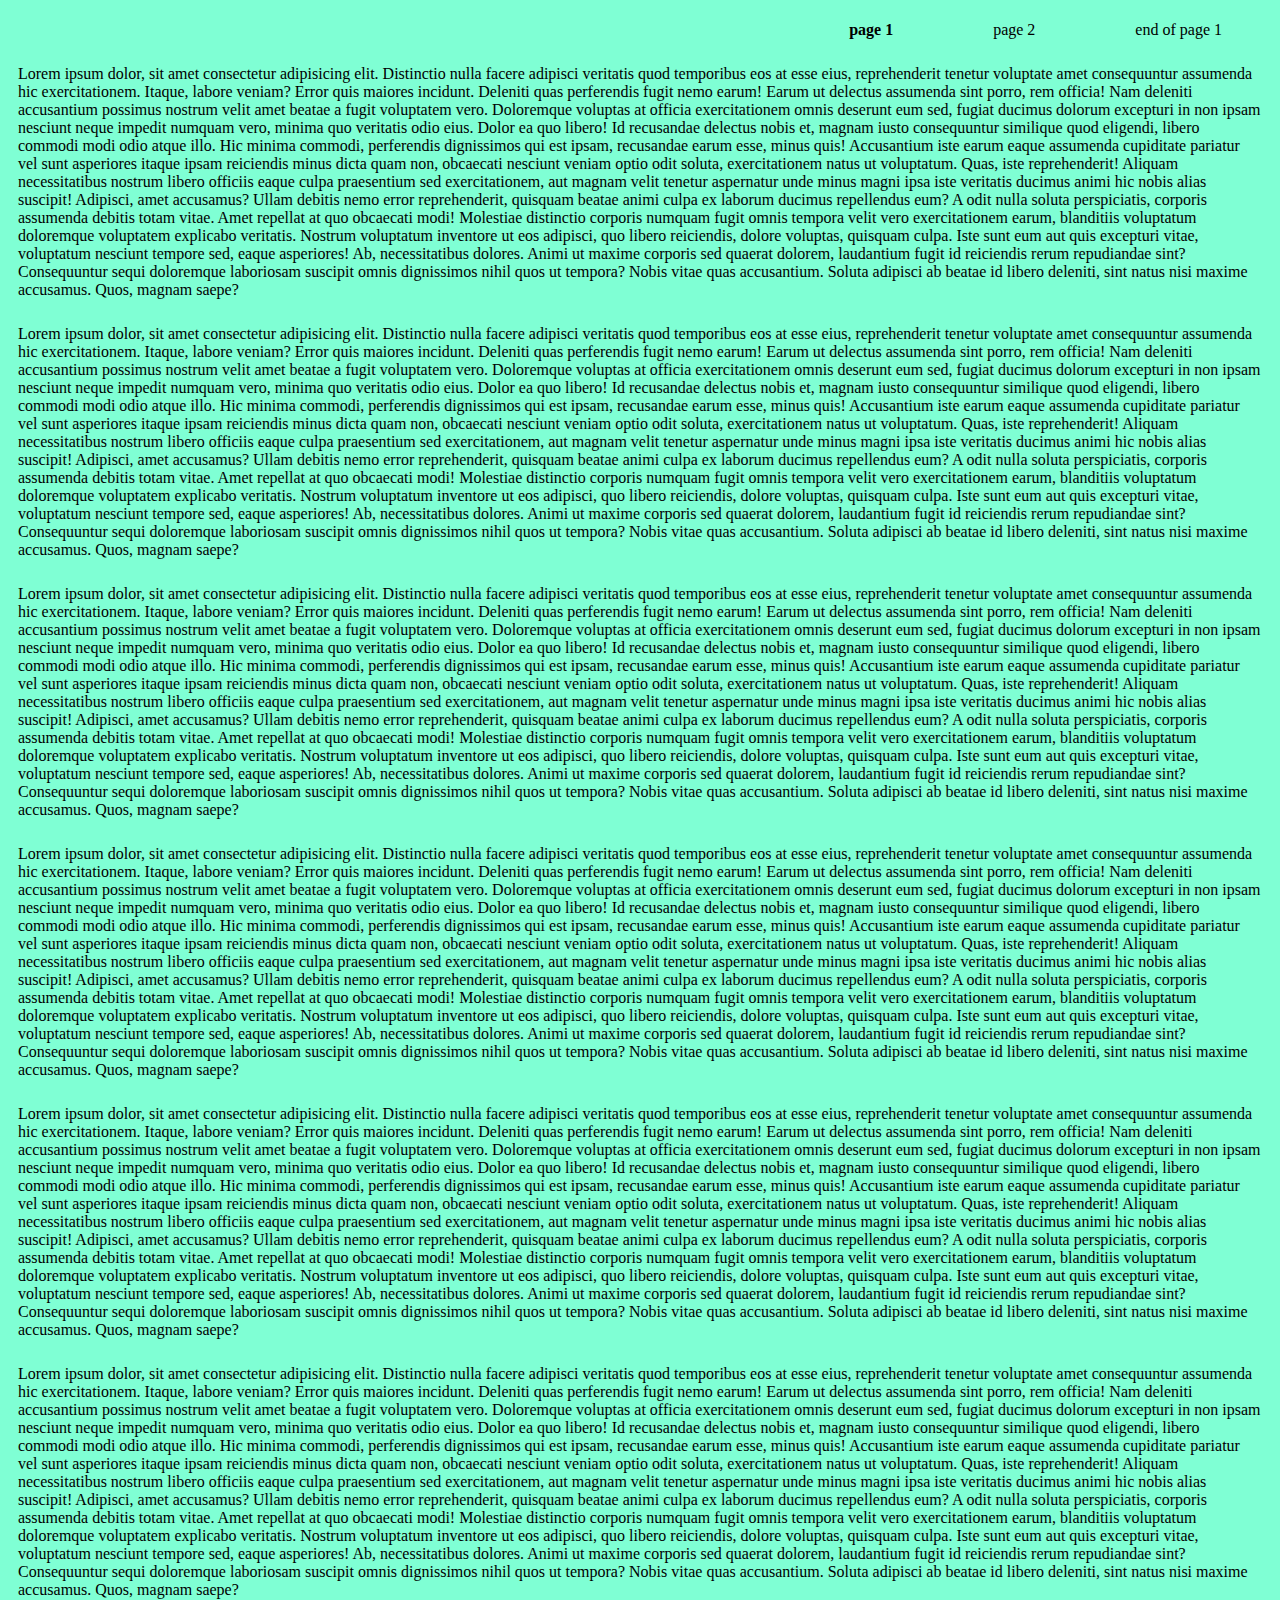
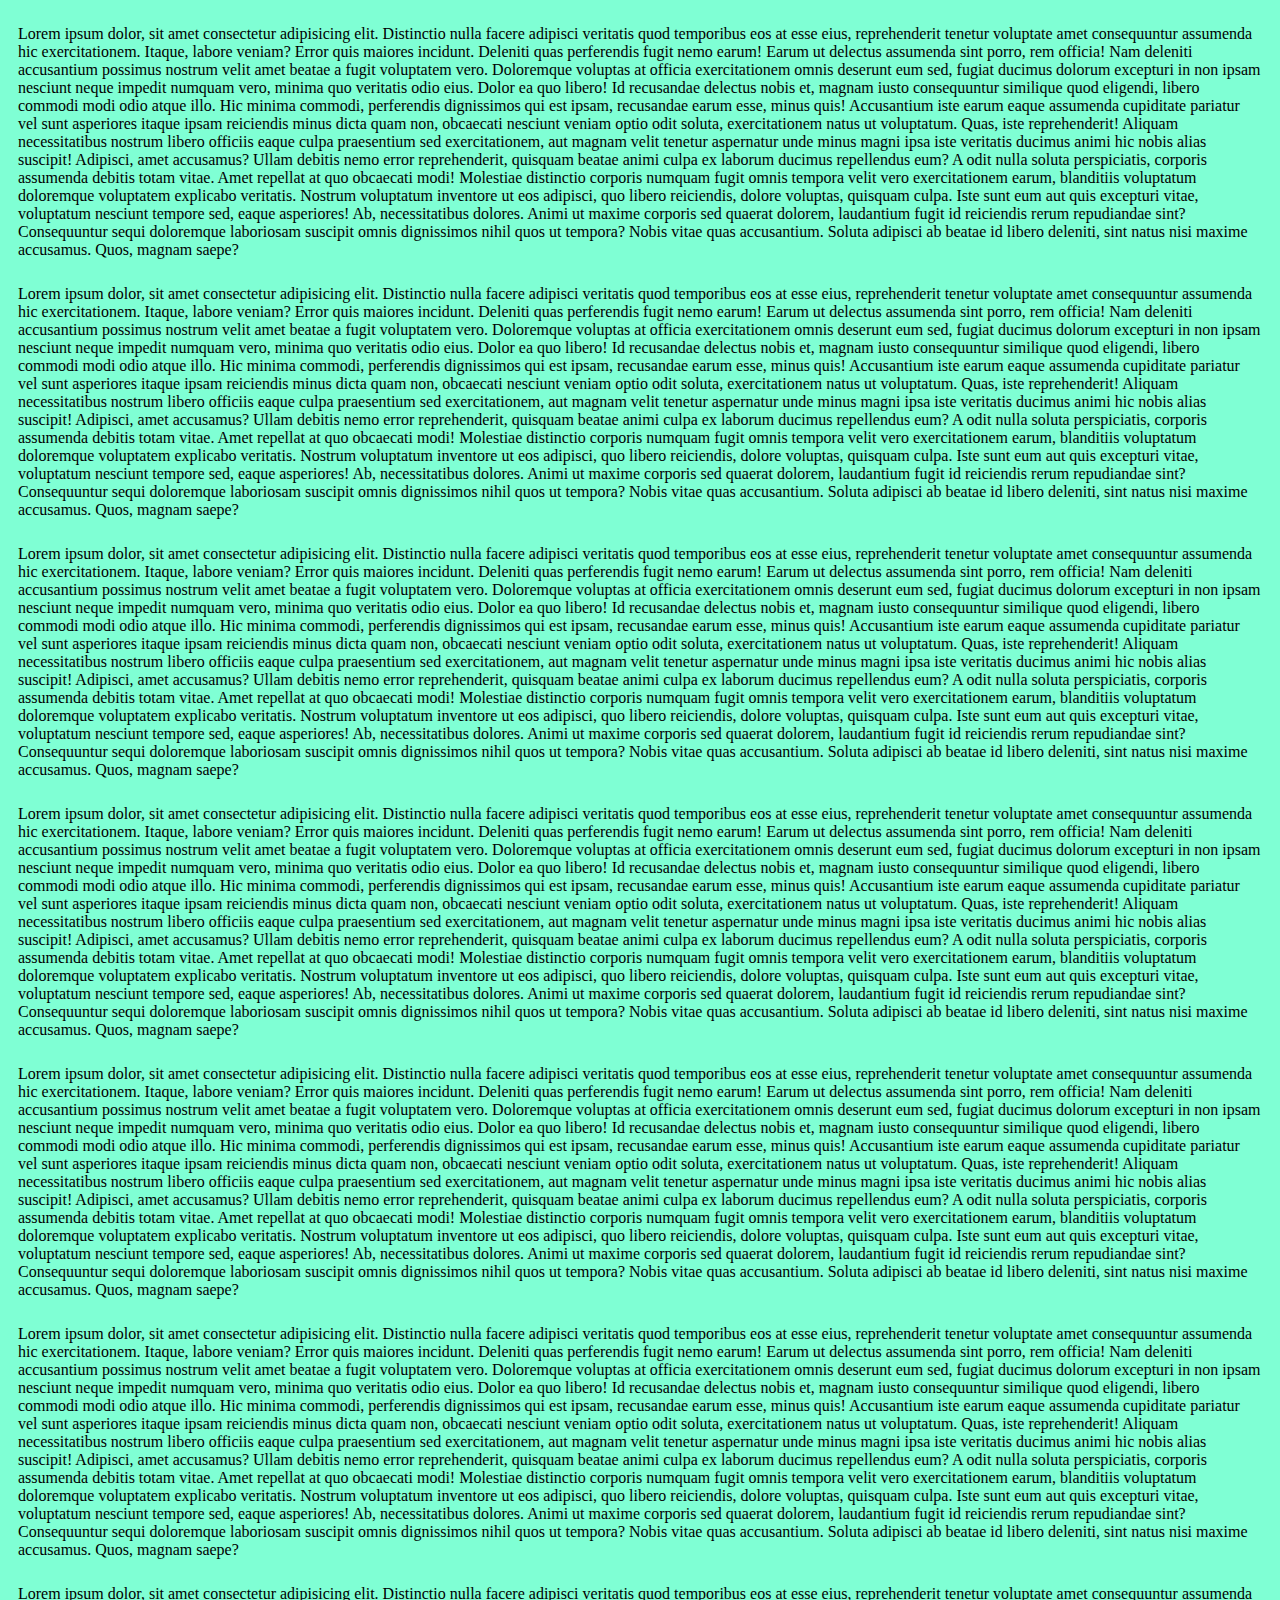
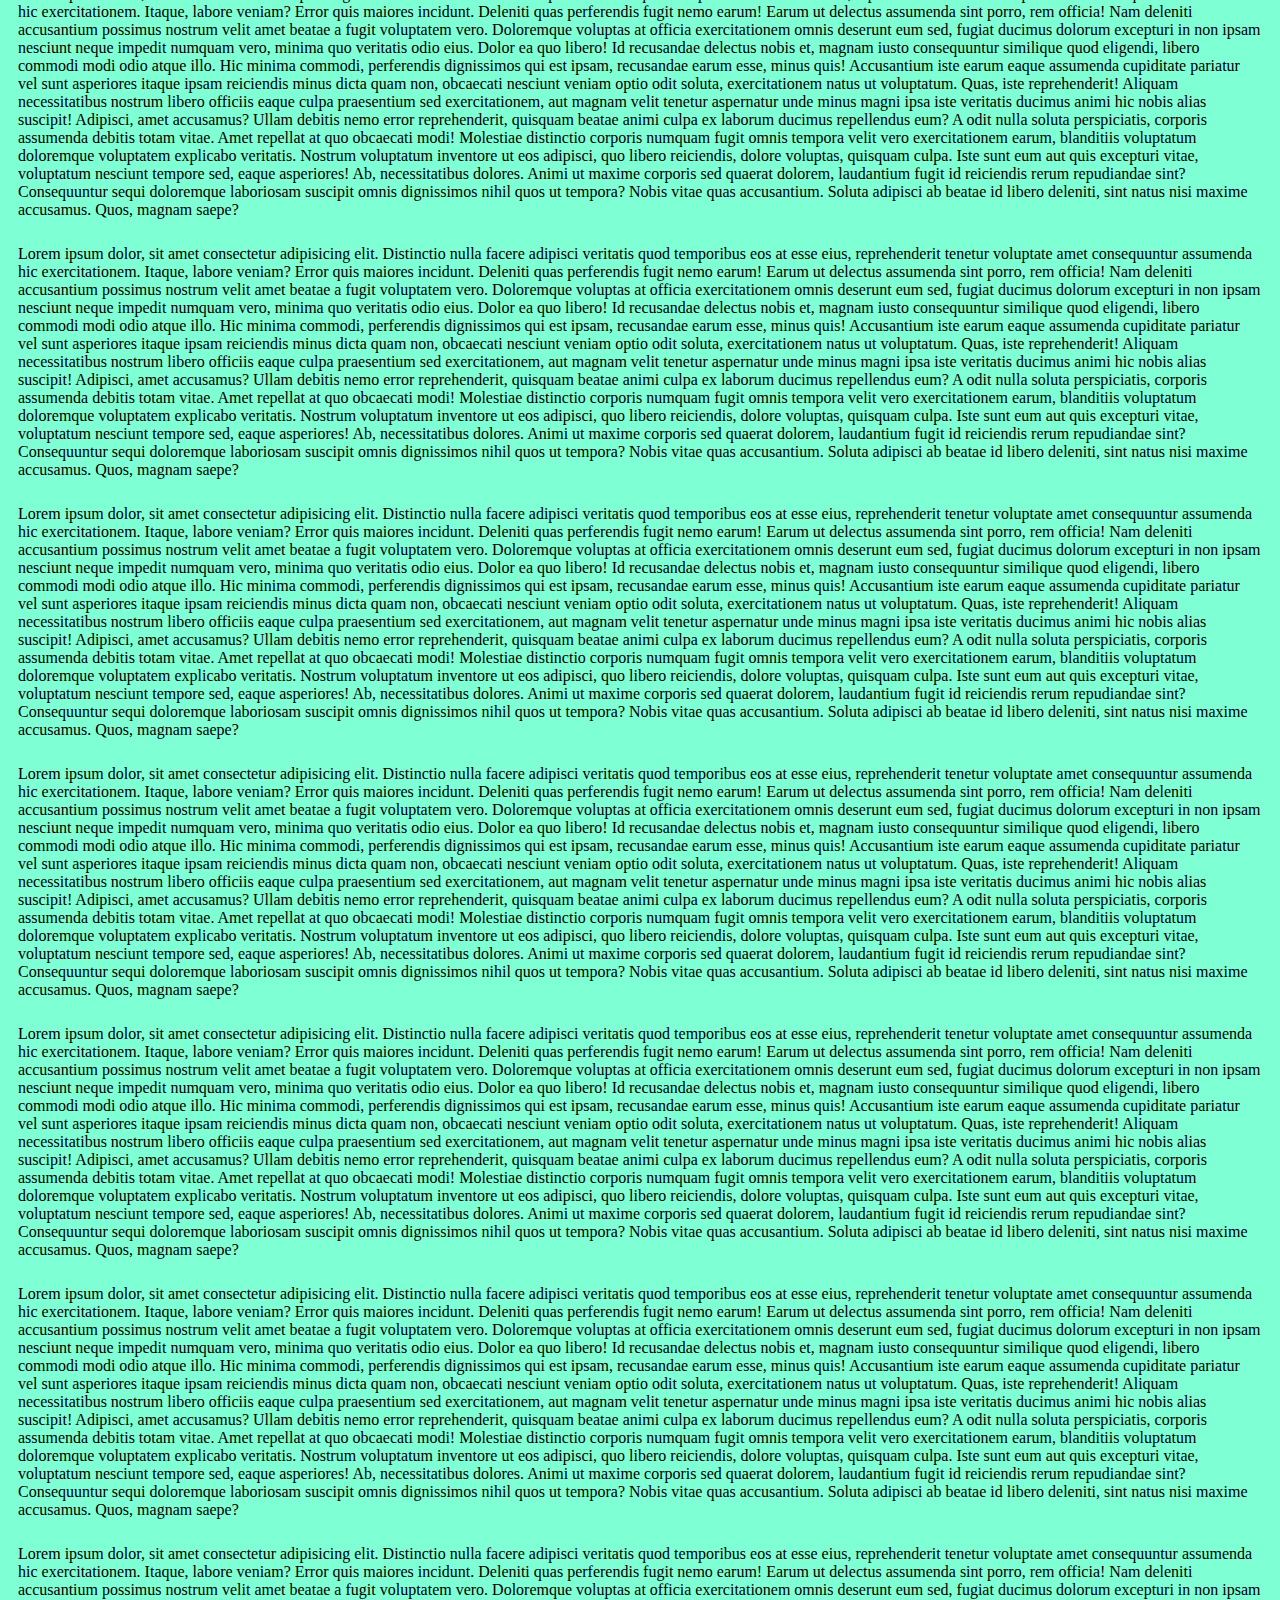
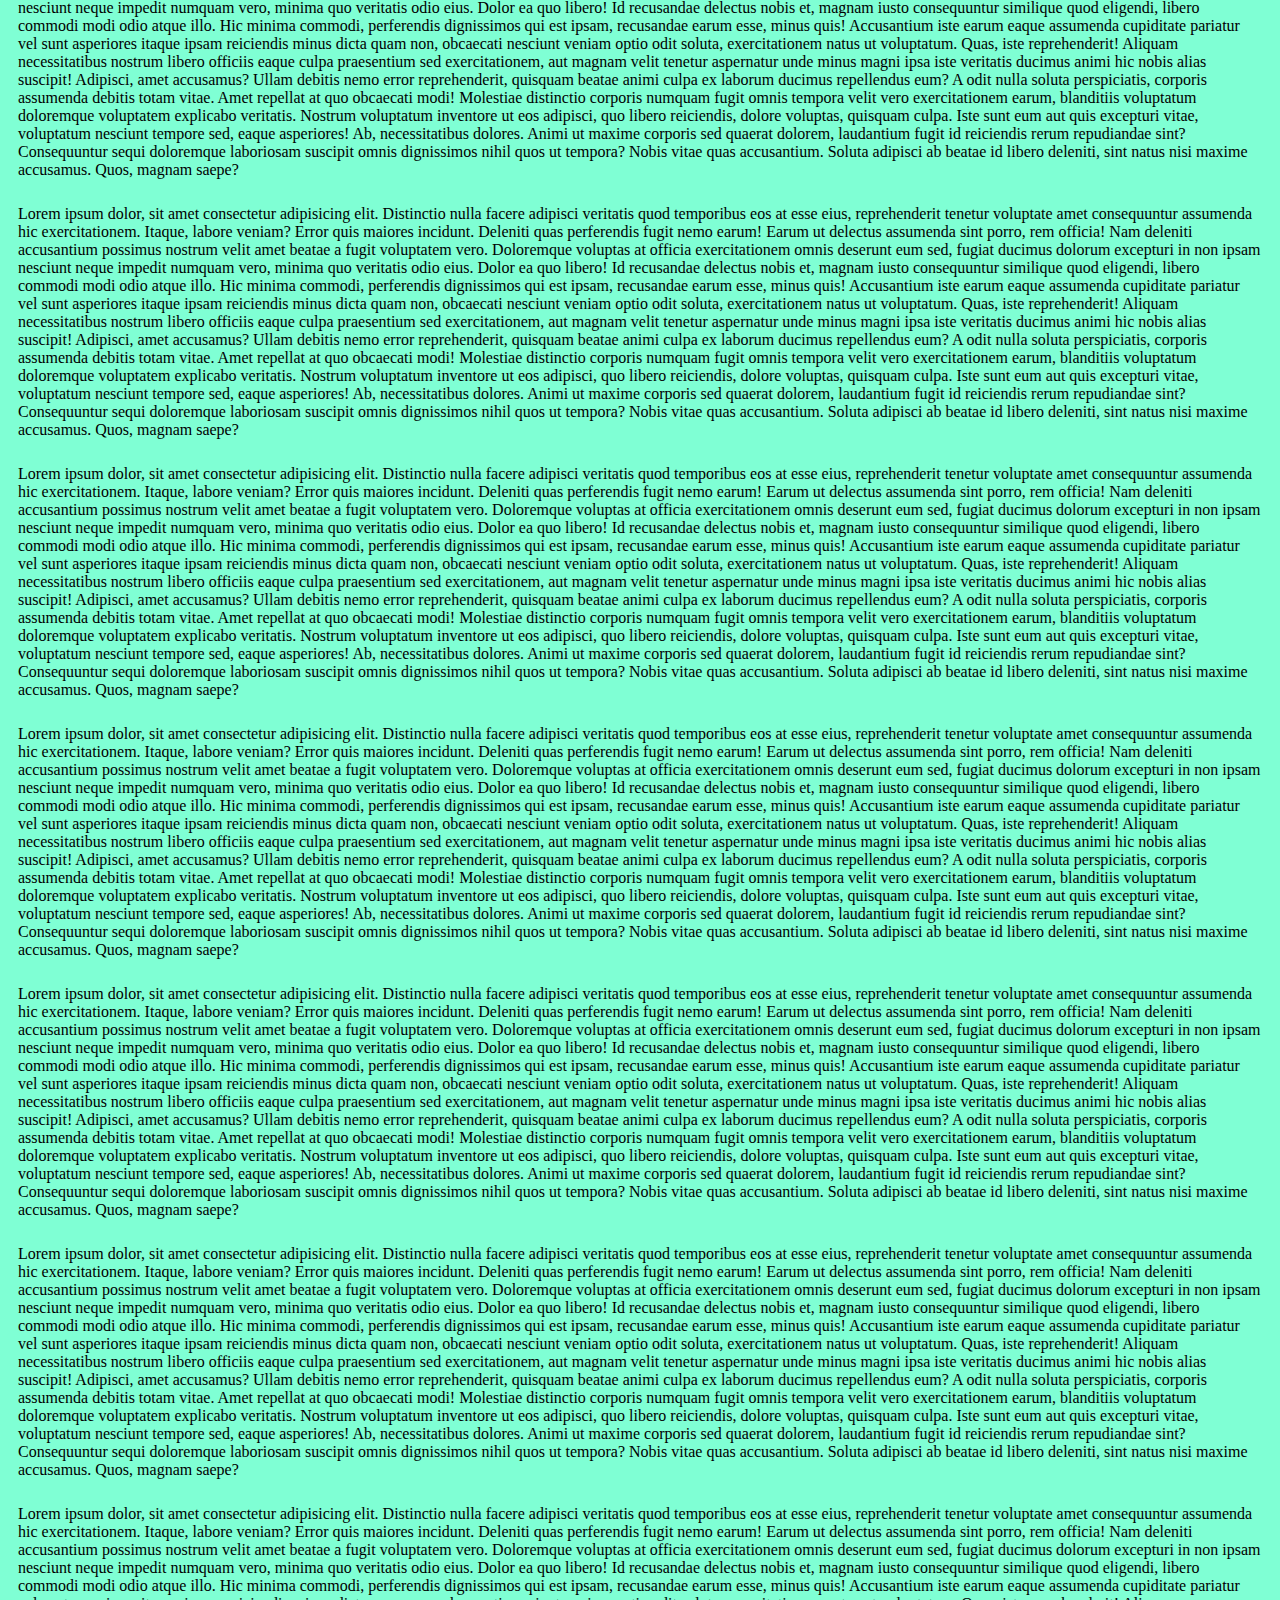
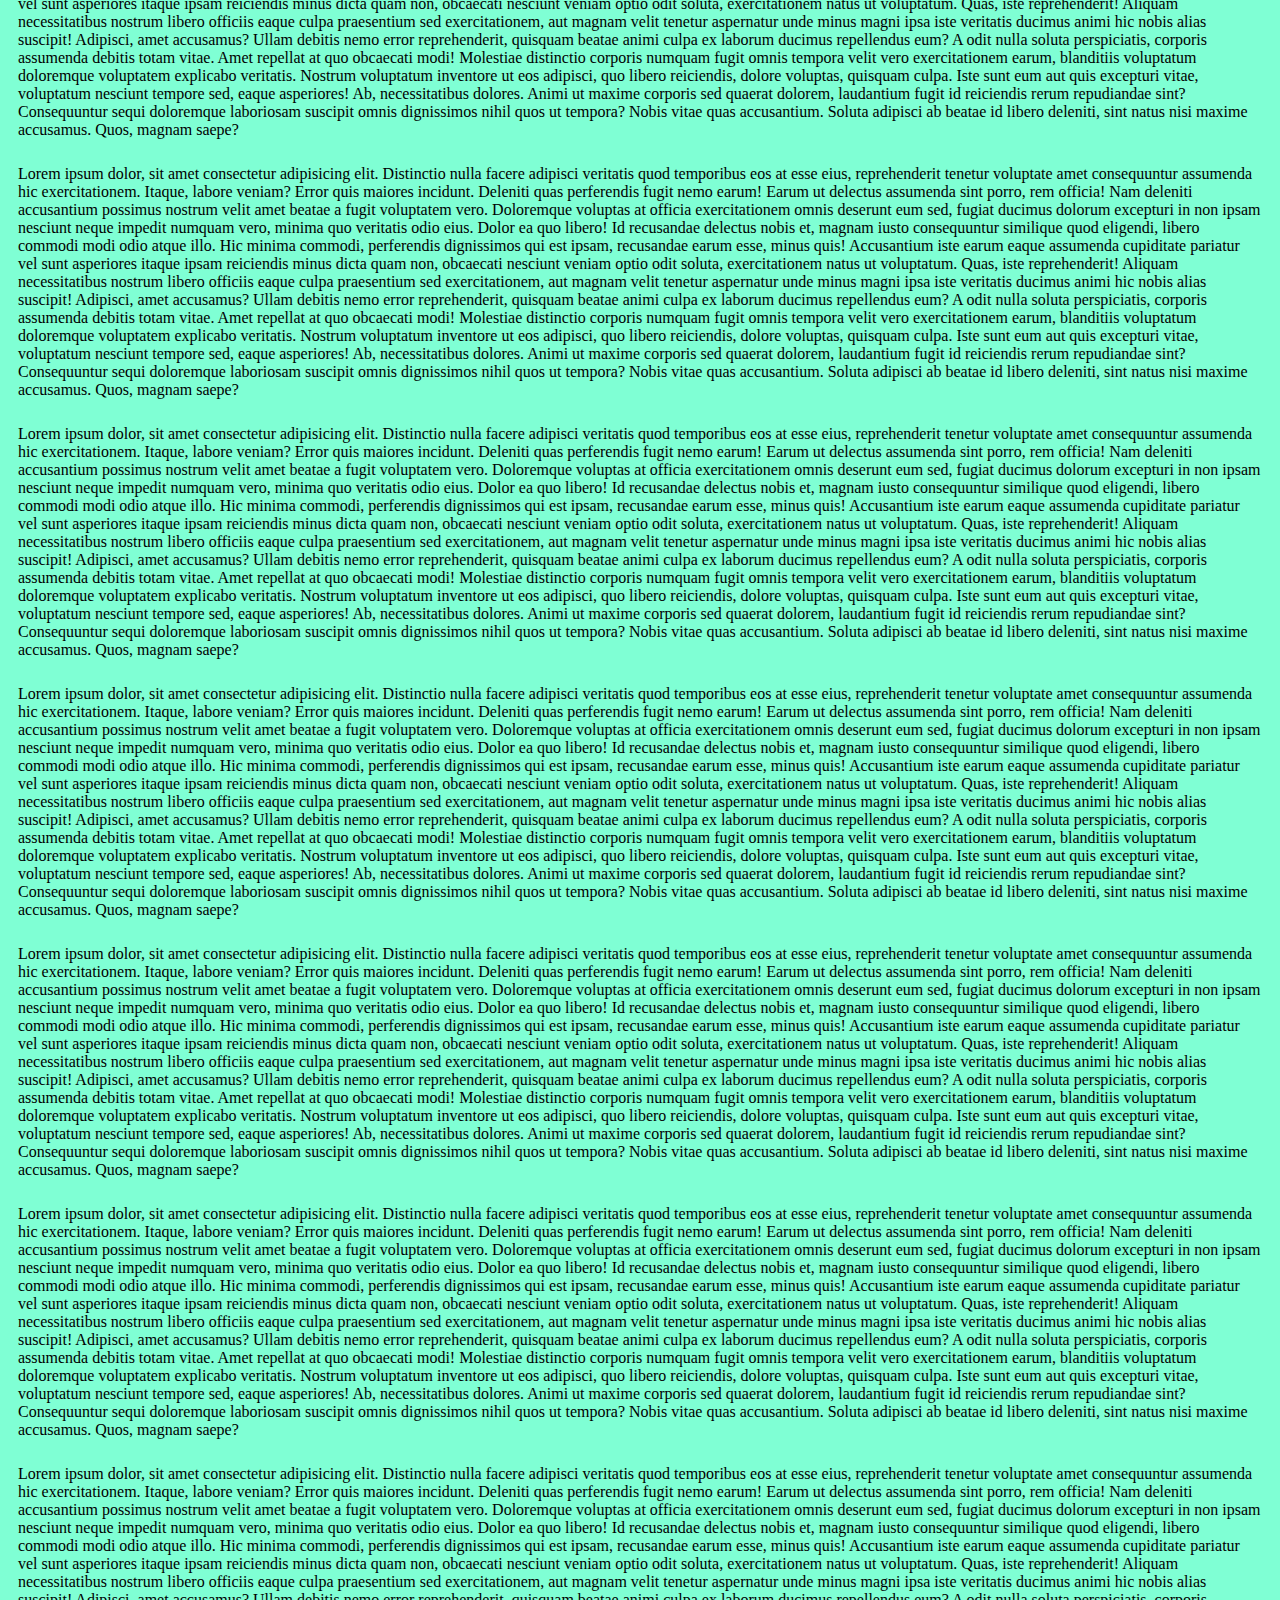
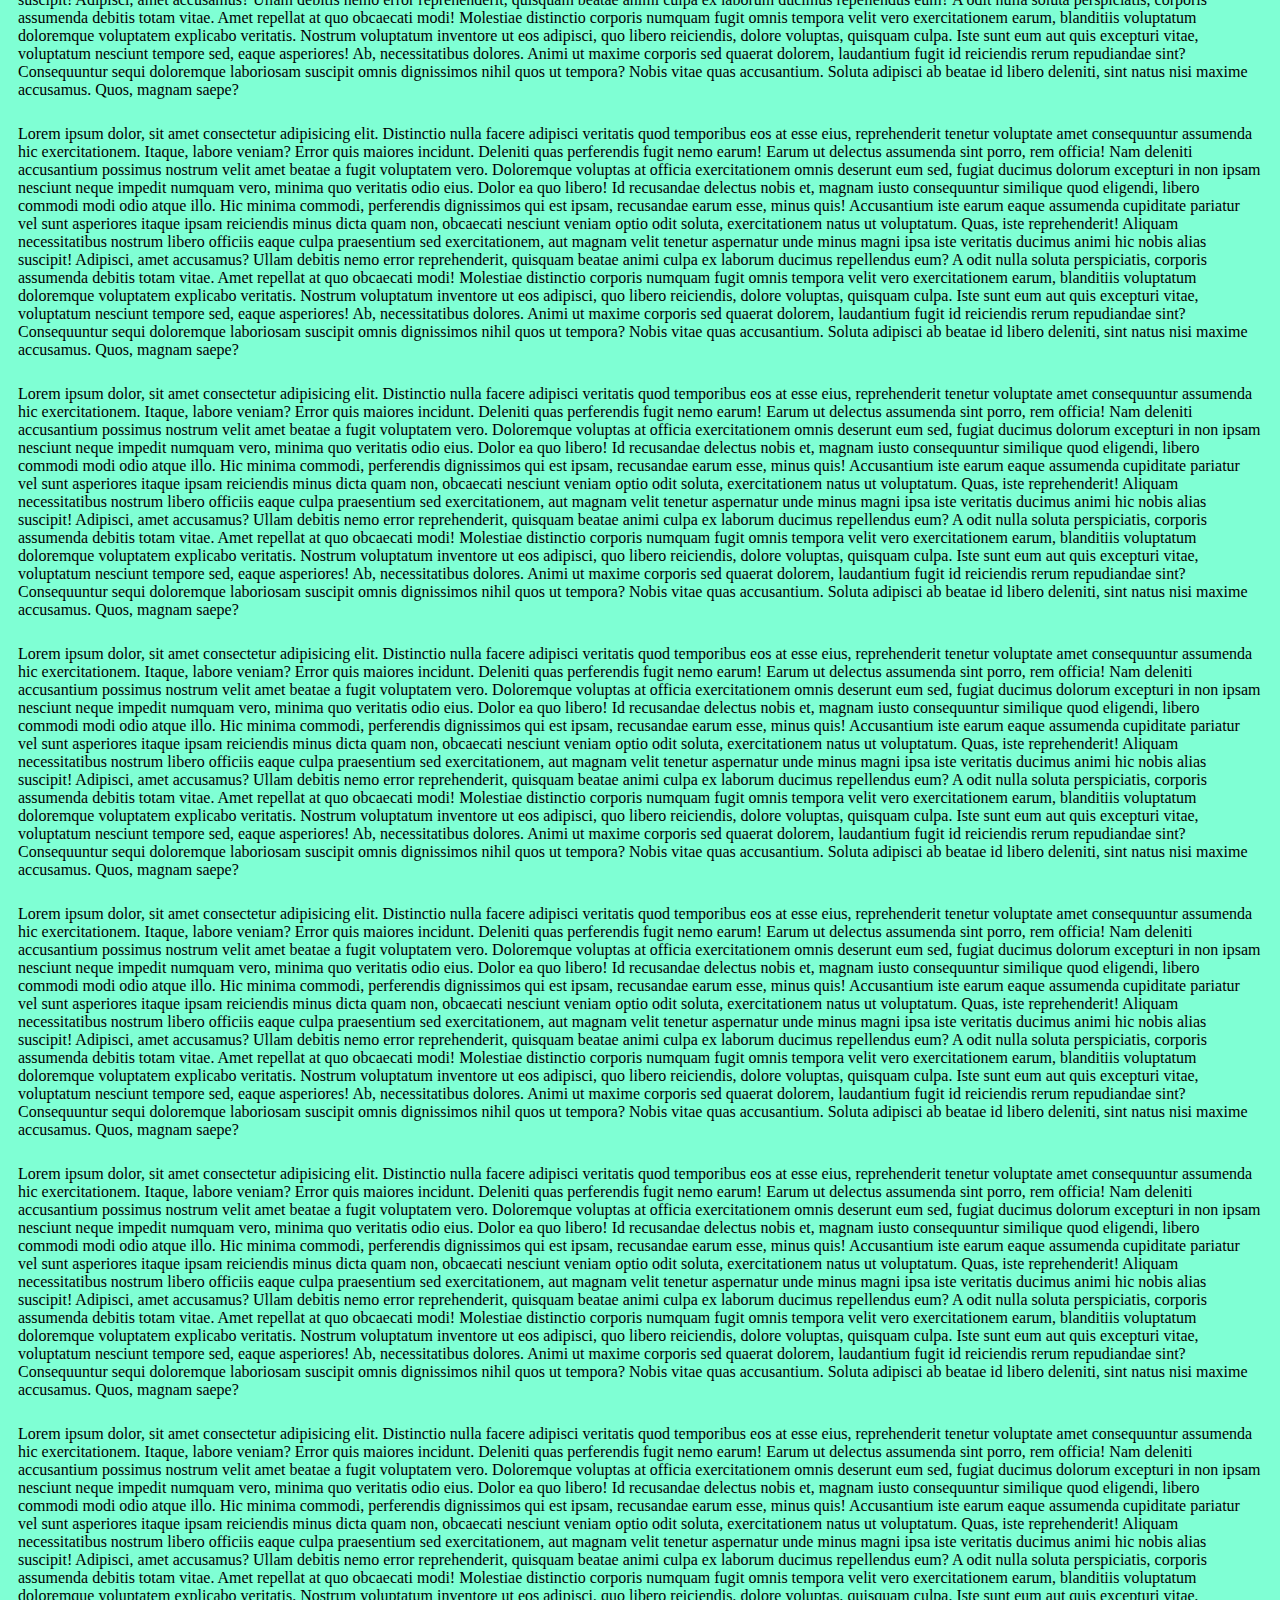
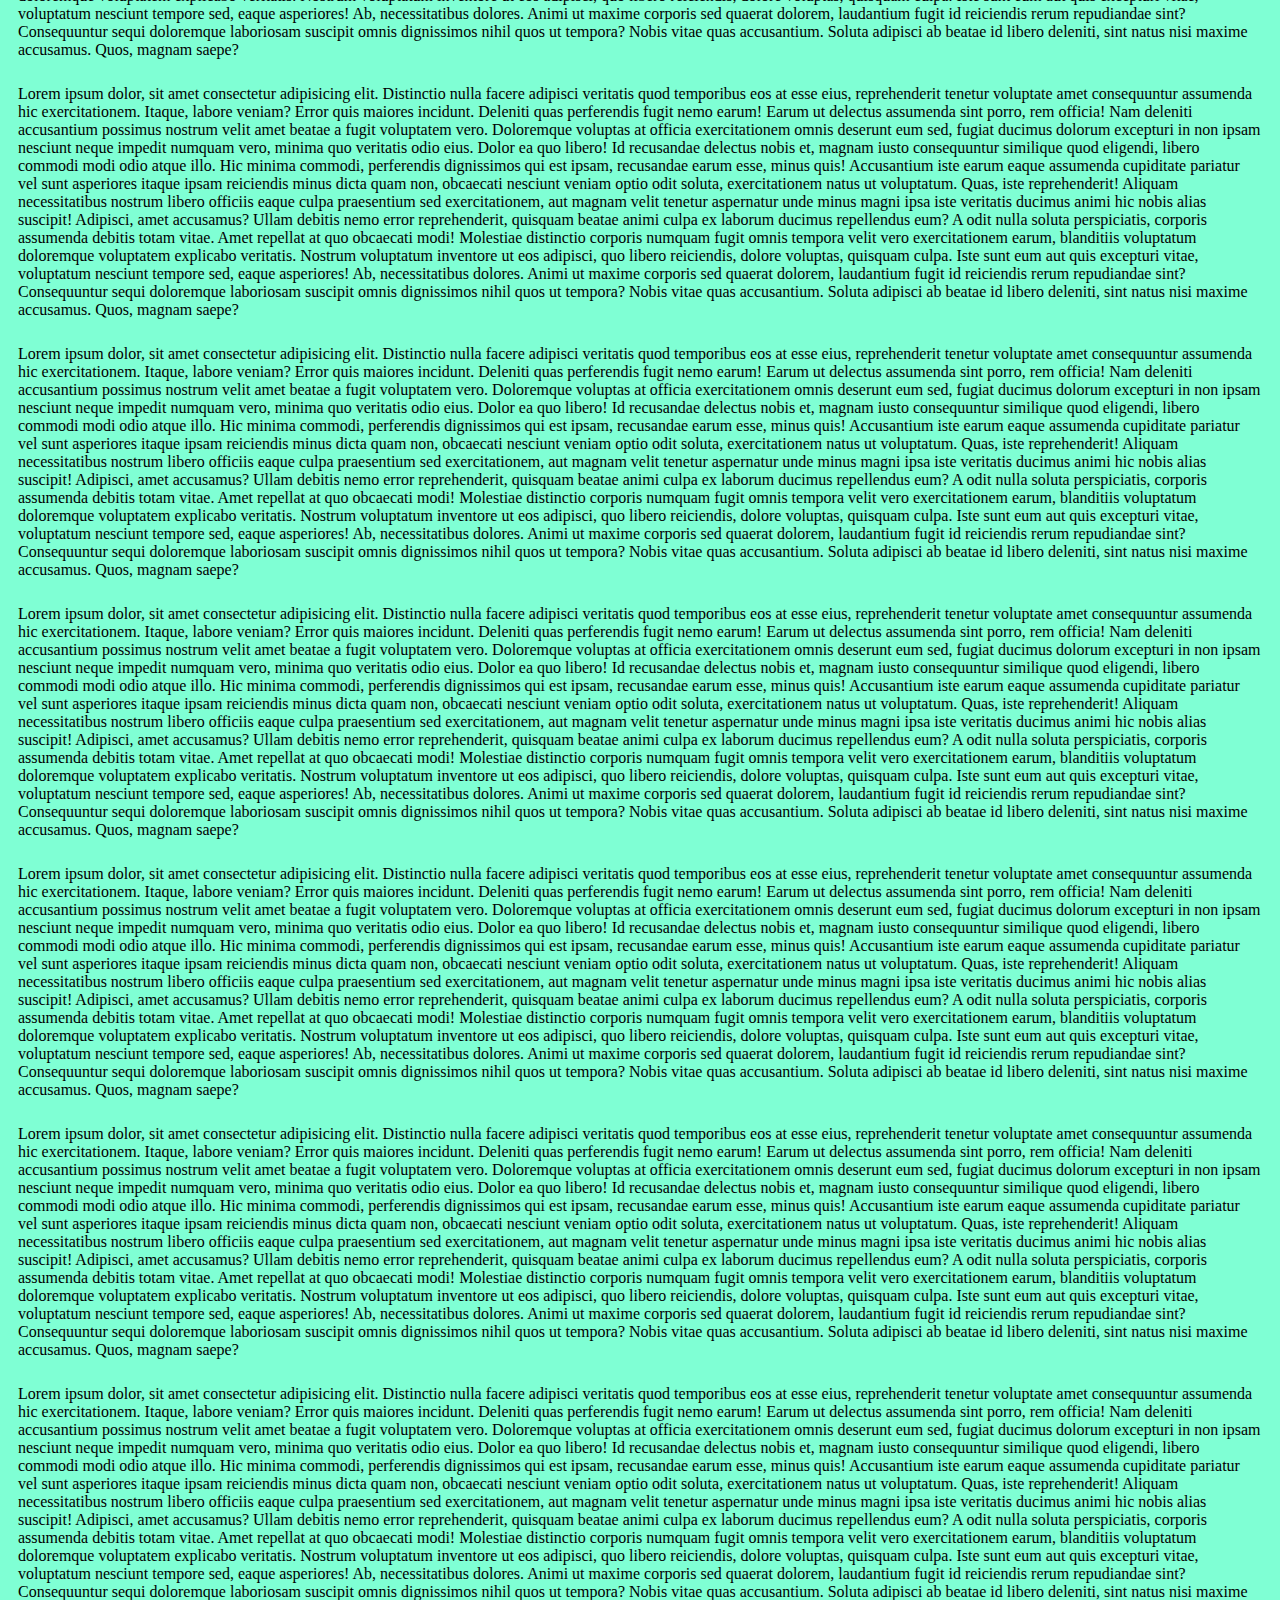
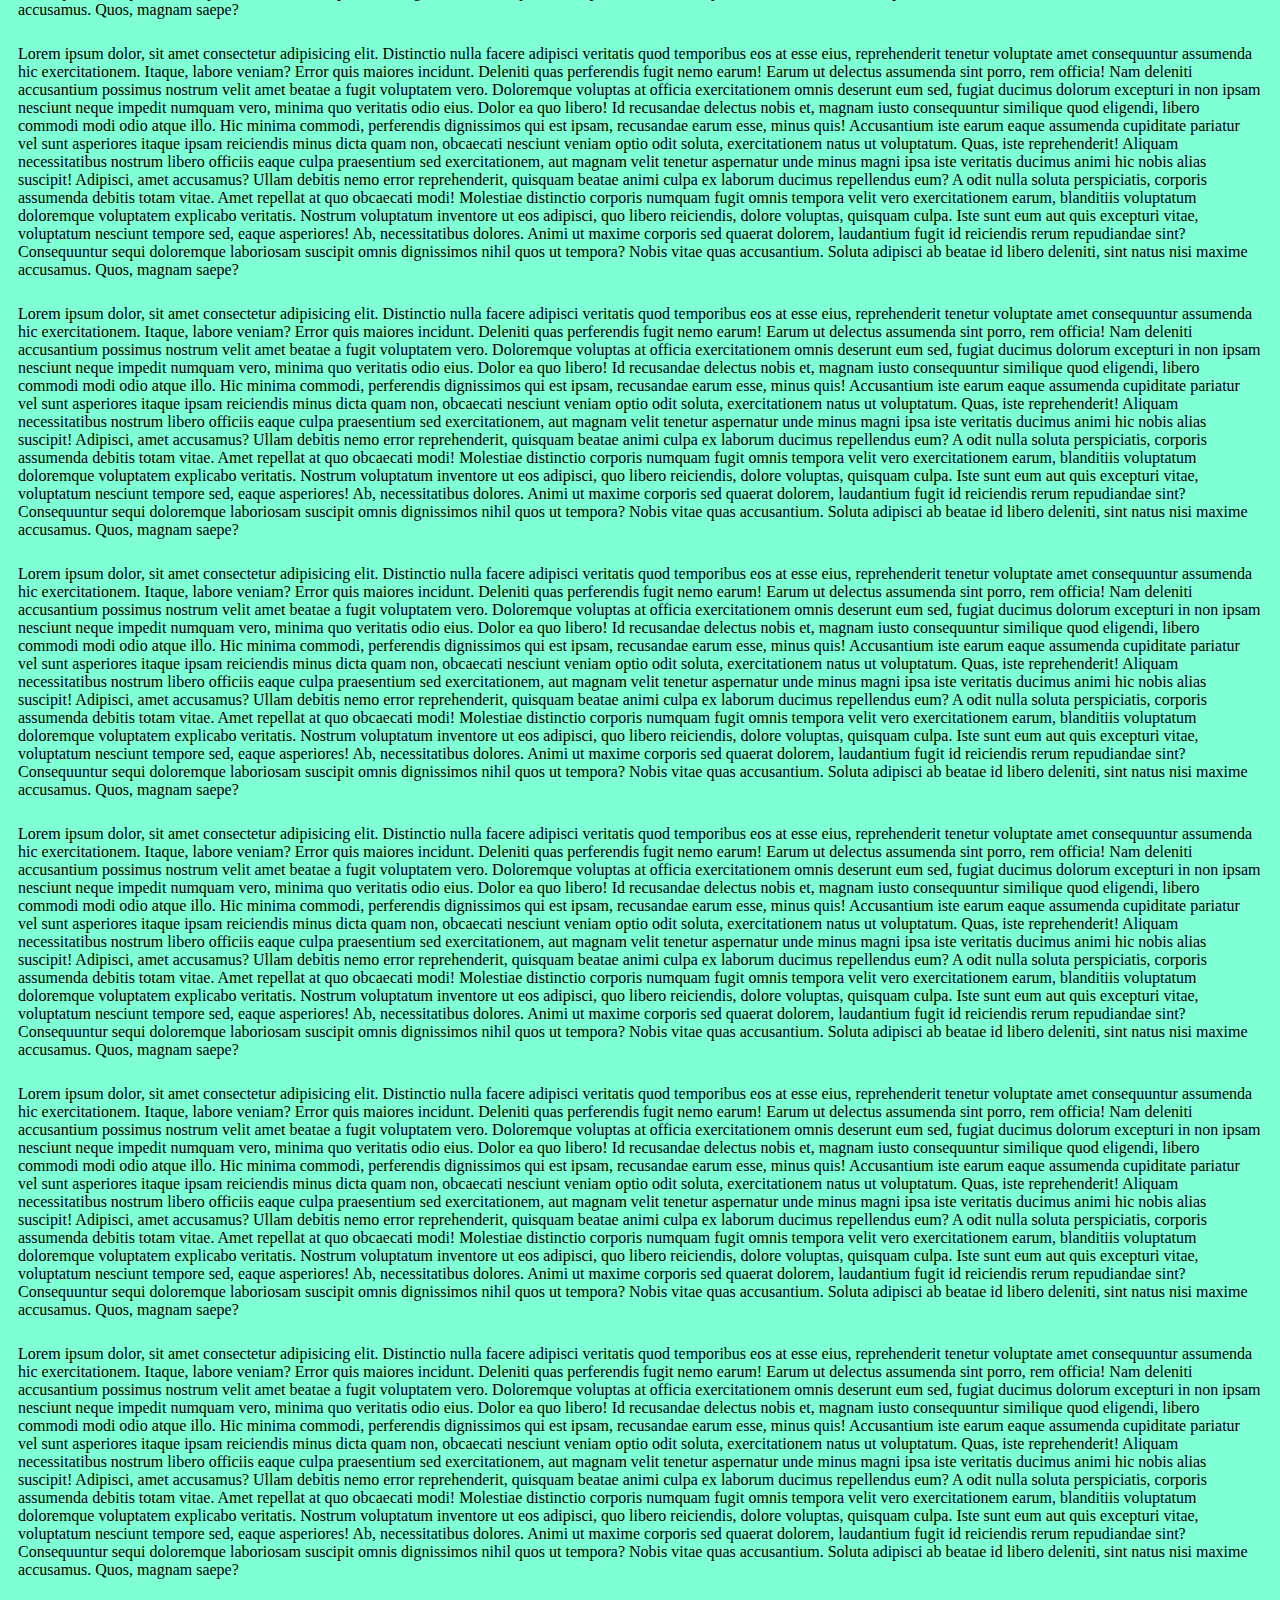
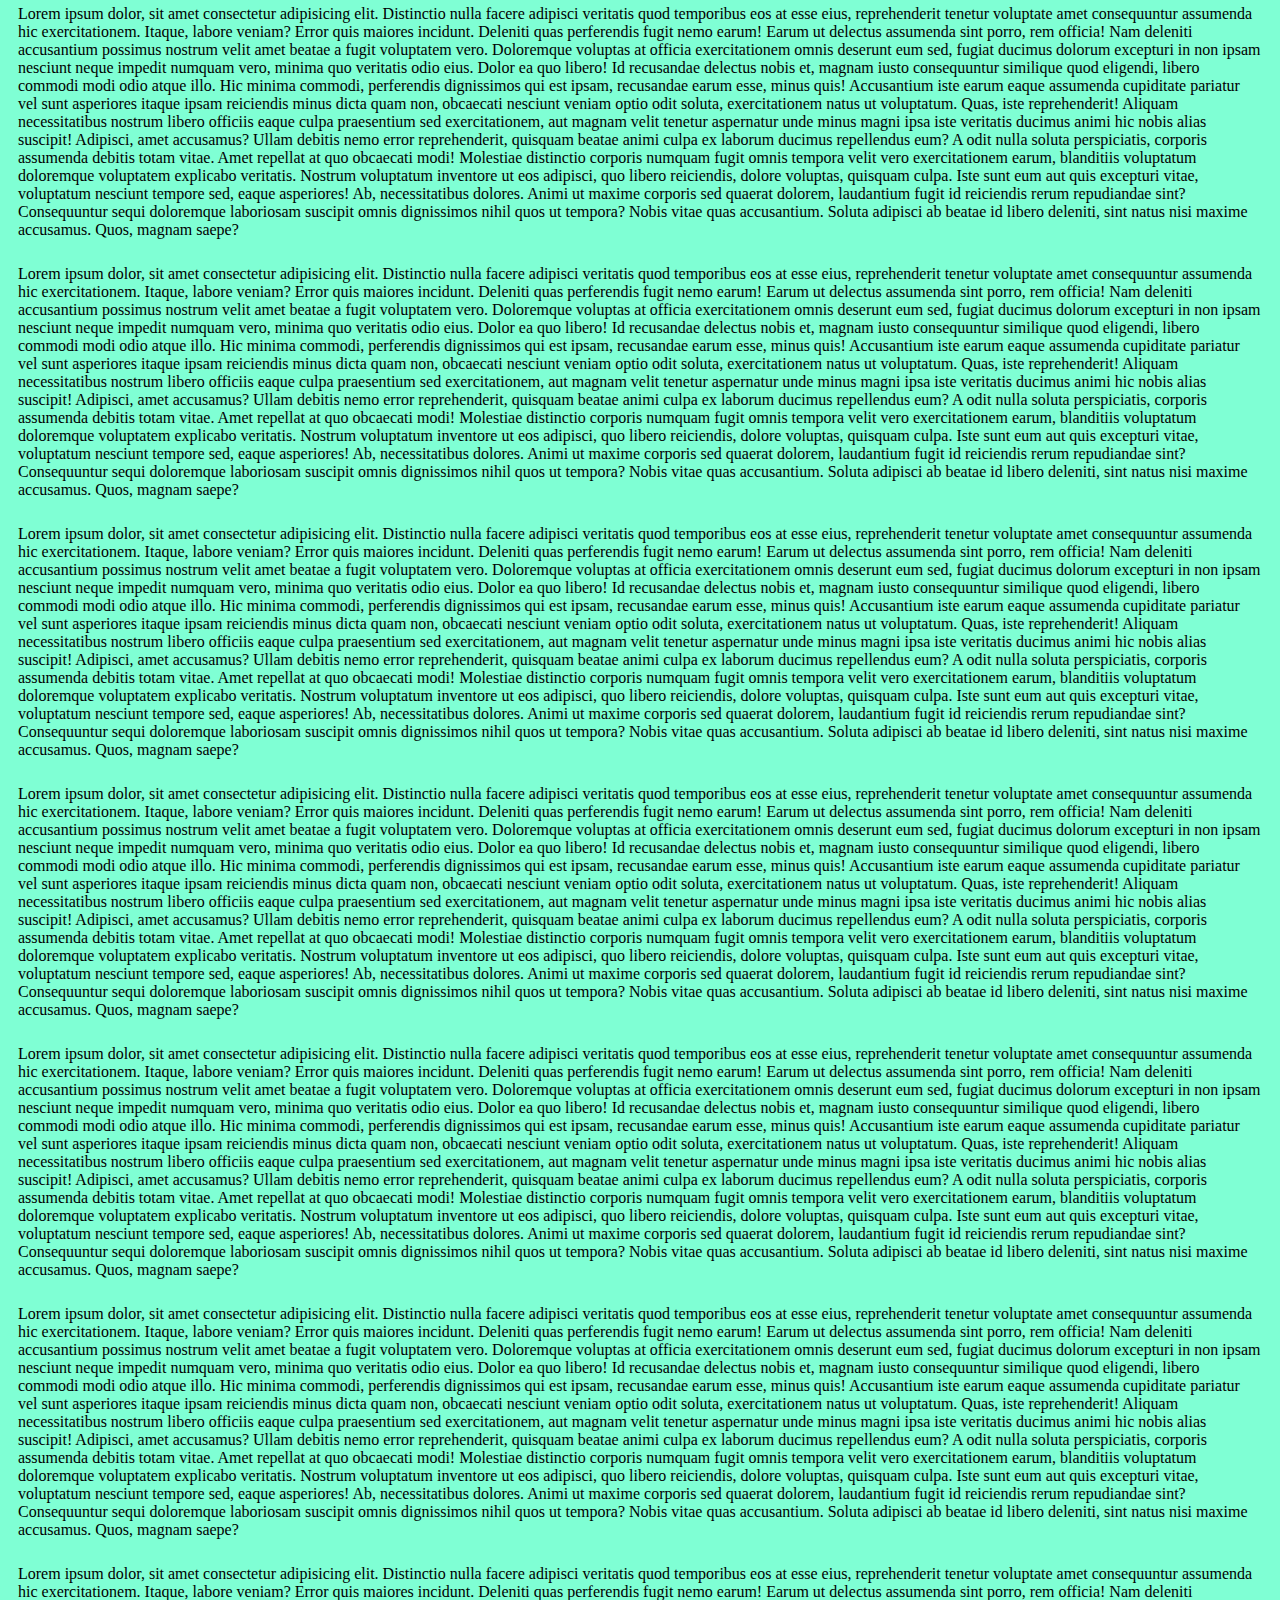
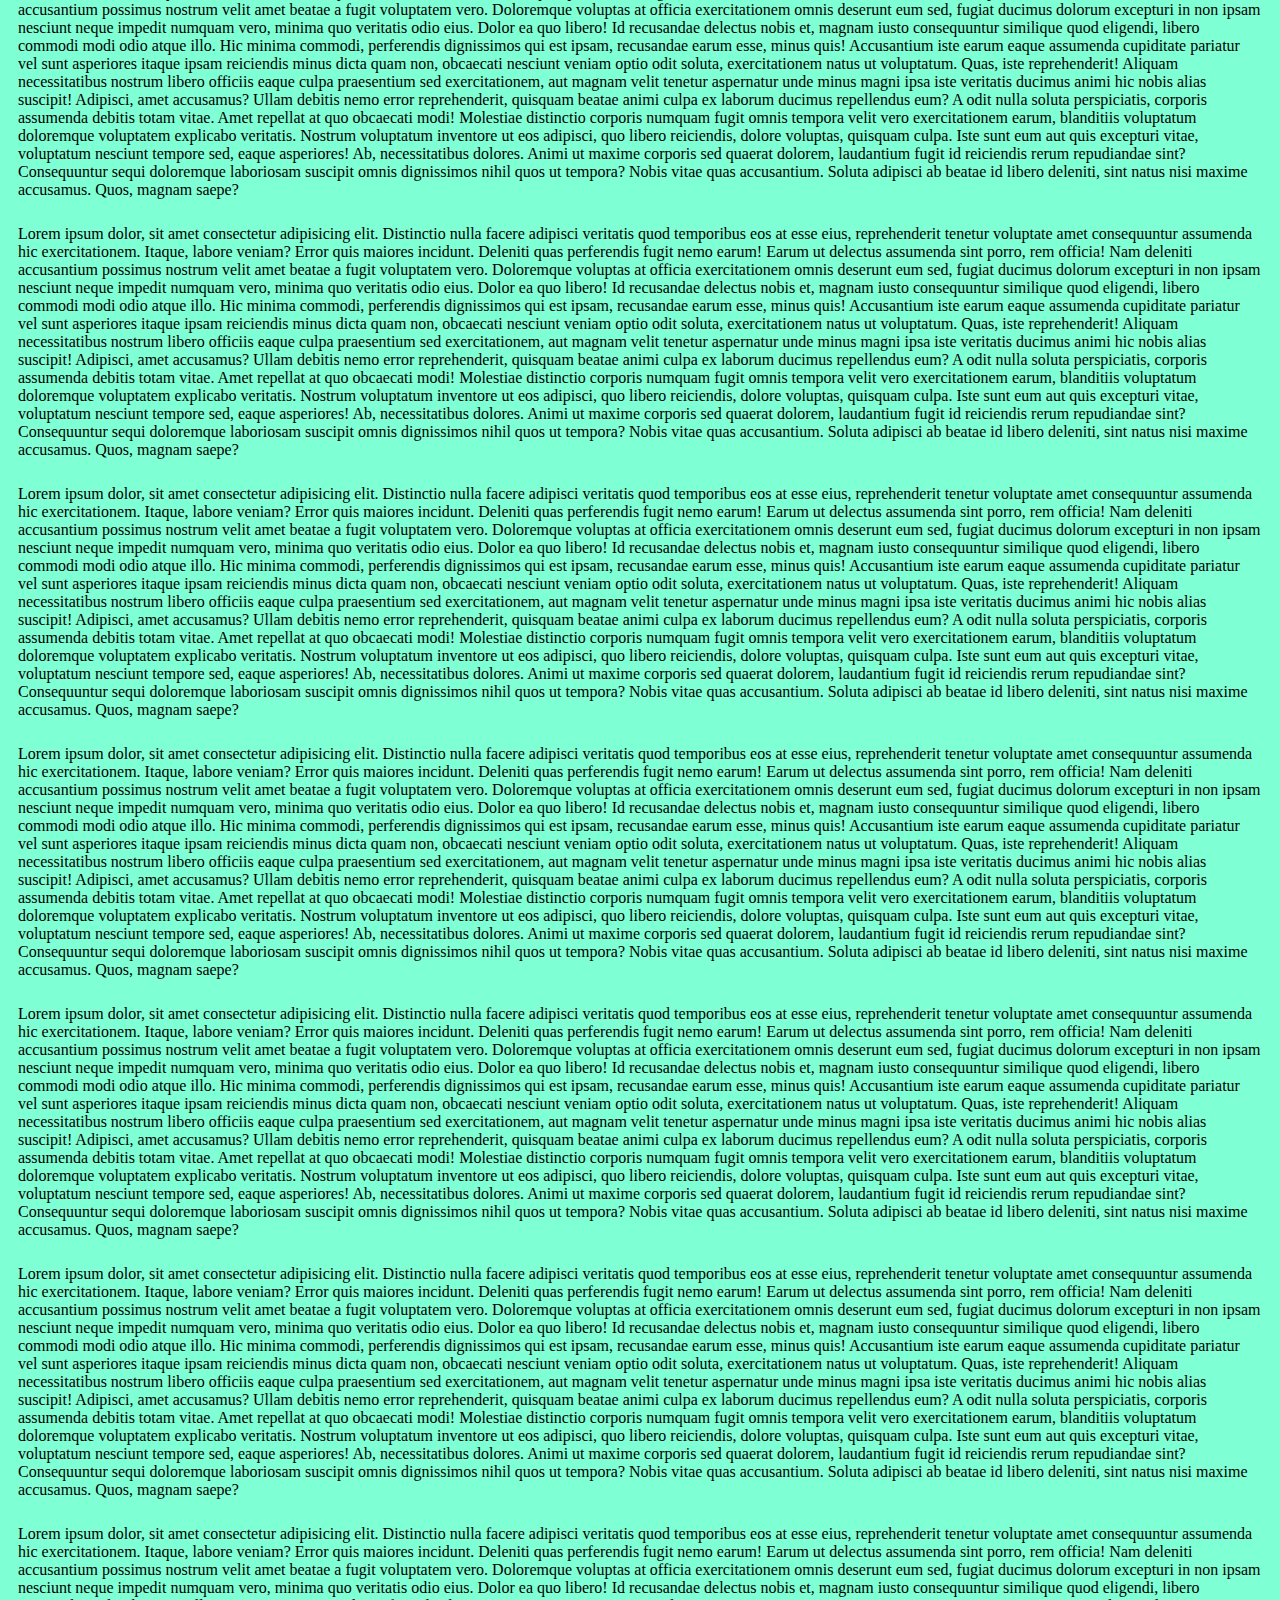
<file: test/index.html>
<!DOCTYPE html>
<html lang="pl">

<head>
    <meta charset="UTF-8">
    <meta http-equiv="X-UA-Compatible" content="IE=edge">
    <meta name="viewport" content="width=device-width, initial-scale=1.0">
    <title>Document</title>
    <link rel="stylesheet" href="style.css" />
</head>

<body>
    <div id="wrapper">
        <nav>
            <ul>
                <li>
                    <a href="#" class="active">page 1</a>
                </li>
                <li>
                    <a href="page2.html">page 2</a>
                </li>
                <li>
                    <a href="#footer">end of page 1</a>
                </li>
            </ul>
        </nav>
        <div class="content">

            <p>Lorem ipsum dolor, sit amet consectetur adipisicing elit. Distinctio nulla facere adipisci veritatis quod
                temporibus eos at esse eius, reprehenderit tenetur voluptate amet consequuntur assumenda hic
                exercitationem. Itaque, labore veniam?
                Error quis maiores incidunt. Deleniti quas perferendis fugit nemo earum! Earum ut delectus assumenda
                sint porro, rem officia! Nam deleniti accusantium possimus nostrum velit amet beatae a fugit voluptatem
                vero.
                Doloremque voluptas at officia exercitationem omnis deserunt eum sed, fugiat ducimus dolorum excepturi
                in non ipsam nesciunt neque impedit numquam vero, minima quo veritatis odio eius. Dolor ea quo libero!
                Id recusandae delectus nobis et, magnam iusto consequuntur similique quod eligendi, libero commodi modi
                odio atque illo. Hic minima commodi, perferendis dignissimos qui est ipsam, recusandae earum esse, minus
                quis!
                Accusantium iste earum eaque assumenda cupiditate pariatur vel sunt asperiores itaque ipsam reiciendis
                minus dicta quam non, obcaecati nesciunt veniam optio odit soluta, exercitationem natus ut voluptatum.
                Quas, iste reprehenderit!
                Aliquam necessitatibus nostrum libero officiis eaque culpa praesentium sed exercitationem, aut magnam
                velit tenetur aspernatur unde minus magni ipsa iste veritatis ducimus animi hic nobis alias suscipit!
                Adipisci, amet accusamus?
                Ullam debitis nemo error reprehenderit, quisquam beatae animi culpa ex laborum ducimus repellendus eum?
                A odit nulla soluta perspiciatis, corporis assumenda debitis totam vitae. Amet repellat at quo obcaecati
                modi!
                Molestiae distinctio corporis numquam fugit omnis tempora velit vero exercitationem earum, blanditiis
                voluptatum doloremque voluptatem explicabo veritatis. Nostrum voluptatum inventore ut eos adipisci, quo
                libero reiciendis, dolore voluptas, quisquam culpa.
                Iste sunt eum aut quis excepturi vitae, voluptatum nesciunt tempore sed, eaque asperiores! Ab,
                necessitatibus dolores. Animi ut maxime corporis sed quaerat dolorem, laudantium fugit id reiciendis
                rerum repudiandae sint?
                Consequuntur sequi doloremque laboriosam suscipit omnis dignissimos nihil quos ut tempora? Nobis vitae
                quas accusantium. Soluta adipisci ab beatae id libero deleniti, sint natus nisi maxime accusamus. Quos,
                magnam saepe?</p>

            <p>Lorem ipsum dolor, sit amet consectetur adipisicing elit. Distinctio nulla facere adipisci veritatis quod
                temporibus eos at esse eius, reprehenderit tenetur voluptate amet consequuntur assumenda hic
                exercitationem. Itaque, labore veniam?
                Error quis maiores incidunt. Deleniti quas perferendis fugit nemo earum! Earum ut delectus assumenda
                sint porro, rem officia! Nam deleniti accusantium possimus nostrum velit amet beatae a fugit voluptatem
                vero.
                Doloremque voluptas at officia exercitationem omnis deserunt eum sed, fugiat ducimus dolorum excepturi
                in non ipsam nesciunt neque impedit numquam vero, minima quo veritatis odio eius. Dolor ea quo libero!
                Id recusandae delectus nobis et, magnam iusto consequuntur similique quod eligendi, libero commodi modi
                odio atque illo. Hic minima commodi, perferendis dignissimos qui est ipsam, recusandae earum esse, minus
                quis!
                Accusantium iste earum eaque assumenda cupiditate pariatur vel sunt asperiores itaque ipsam reiciendis
                minus dicta quam non, obcaecati nesciunt veniam optio odit soluta, exercitationem natus ut voluptatum.
                Quas, iste reprehenderit!
                Aliquam necessitatibus nostrum libero officiis eaque culpa praesentium sed exercitationem, aut magnam
                velit tenetur aspernatur unde minus magni ipsa iste veritatis ducimus animi hic nobis alias suscipit!
                Adipisci, amet accusamus?
                Ullam debitis nemo error reprehenderit, quisquam beatae animi culpa ex laborum ducimus repellendus eum?
                A odit nulla soluta perspiciatis, corporis assumenda debitis totam vitae. Amet repellat at quo obcaecati
                modi!
                Molestiae distinctio corporis numquam fugit omnis tempora velit vero exercitationem earum, blanditiis
                voluptatum doloremque voluptatem explicabo veritatis. Nostrum voluptatum inventore ut eos adipisci, quo
                libero reiciendis, dolore voluptas, quisquam culpa.
                Iste sunt eum aut quis excepturi vitae, voluptatum nesciunt tempore sed, eaque asperiores! Ab,
                necessitatibus dolores. Animi ut maxime corporis sed quaerat dolorem, laudantium fugit id reiciendis
                rerum repudiandae sint?
                Consequuntur sequi doloremque laboriosam suscipit omnis dignissimos nihil quos ut tempora? Nobis vitae
                quas accusantium. Soluta adipisci ab beatae id libero deleniti, sint natus nisi maxime accusamus. Quos,
                magnam saepe?</p>

            <p>Lorem ipsum dolor, sit amet consectetur adipisicing elit. Distinctio nulla facere adipisci veritatis quod
                temporibus eos at esse eius, reprehenderit tenetur voluptate amet consequuntur assumenda hic
                exercitationem. Itaque, labore veniam?
                Error quis maiores incidunt. Deleniti quas perferendis fugit nemo earum! Earum ut delectus assumenda
                sint porro, rem officia! Nam deleniti accusantium possimus nostrum velit amet beatae a fugit voluptatem
                vero.
                Doloremque voluptas at officia exercitationem omnis deserunt eum sed, fugiat ducimus dolorum excepturi
                in non ipsam nesciunt neque impedit numquam vero, minima quo veritatis odio eius. Dolor ea quo libero!
                Id recusandae delectus nobis et, magnam iusto consequuntur similique quod eligendi, libero commodi modi
                odio atque illo. Hic minima commodi, perferendis dignissimos qui est ipsam, recusandae earum esse, minus
                quis!
                Accusantium iste earum eaque assumenda cupiditate pariatur vel sunt asperiores itaque ipsam reiciendis
                minus dicta quam non, obcaecati nesciunt veniam optio odit soluta, exercitationem natus ut voluptatum.
                Quas, iste reprehenderit!
                Aliquam necessitatibus nostrum libero officiis eaque culpa praesentium sed exercitationem, aut magnam
                velit tenetur aspernatur unde minus magni ipsa iste veritatis ducimus animi hic nobis alias suscipit!
                Adipisci, amet accusamus?
                Ullam debitis nemo error reprehenderit, quisquam beatae animi culpa ex laborum ducimus repellendus eum?
                A odit nulla soluta perspiciatis, corporis assumenda debitis totam vitae. Amet repellat at quo obcaecati
                modi!
                Molestiae distinctio corporis numquam fugit omnis tempora velit vero exercitationem earum, blanditiis
                voluptatum doloremque voluptatem explicabo veritatis. Nostrum voluptatum inventore ut eos adipisci, quo
                libero reiciendis, dolore voluptas, quisquam culpa.
                Iste sunt eum aut quis excepturi vitae, voluptatum nesciunt tempore sed, eaque asperiores! Ab,
                necessitatibus dolores. Animi ut maxime corporis sed quaerat dolorem, laudantium fugit id reiciendis
                rerum repudiandae sint?
                Consequuntur sequi doloremque laboriosam suscipit omnis dignissimos nihil quos ut tempora? Nobis vitae
                quas accusantium. Soluta adipisci ab beatae id libero deleniti, sint natus nisi maxime accusamus. Quos,
                magnam saepe?</p>
            <p>Lorem ipsum dolor, sit amet consectetur adipisicing elit. Distinctio nulla facere adipisci veritatis quod
                temporibus eos at esse eius, reprehenderit tenetur voluptate amet consequuntur assumenda hic
                exercitationem. Itaque, labore veniam?
                Error quis maiores incidunt. Deleniti quas perferendis fugit nemo earum! Earum ut delectus assumenda
                sint porro, rem officia! Nam deleniti accusantium possimus nostrum velit amet beatae a fugit voluptatem
                vero.
                Doloremque voluptas at officia exercitationem omnis deserunt eum sed, fugiat ducimus dolorum excepturi
                in non ipsam nesciunt neque impedit numquam vero, minima quo veritatis odio eius. Dolor ea quo libero!
                Id recusandae delectus nobis et, magnam iusto consequuntur similique quod eligendi, libero commodi modi
                odio atque illo. Hic minima commodi, perferendis dignissimos qui est ipsam, recusandae earum esse, minus
                quis!
                Accusantium iste earum eaque assumenda cupiditate pariatur vel sunt asperiores itaque ipsam reiciendis
                minus dicta quam non, obcaecati nesciunt veniam optio odit soluta, exercitationem natus ut voluptatum.
                Quas, iste reprehenderit!
                Aliquam necessitatibus nostrum libero officiis eaque culpa praesentium sed exercitationem, aut magnam
                velit tenetur aspernatur unde minus magni ipsa iste veritatis ducimus animi hic nobis alias suscipit!
                Adipisci, amet accusamus?
                Ullam debitis nemo error reprehenderit, quisquam beatae animi culpa ex laborum ducimus repellendus eum?
                A odit nulla soluta perspiciatis, corporis assumenda debitis totam vitae. Amet repellat at quo obcaecati
                modi!
                Molestiae distinctio corporis numquam fugit omnis tempora velit vero exercitationem earum, blanditiis
                voluptatum doloremque voluptatem explicabo veritatis. Nostrum voluptatum inventore ut eos adipisci, quo
                libero reiciendis, dolore voluptas, quisquam culpa.
                Iste sunt eum aut quis excepturi vitae, voluptatum nesciunt tempore sed, eaque asperiores! Ab,
                necessitatibus dolores. Animi ut maxime corporis sed quaerat dolorem, laudantium fugit id reiciendis
                rerum repudiandae sint?
                Consequuntur sequi doloremque laboriosam suscipit omnis dignissimos nihil quos ut tempora? Nobis vitae
                quas accusantium. Soluta adipisci ab beatae id libero deleniti, sint natus nisi maxime accusamus. Quos,
                magnam saepe?</p>

            <p>Lorem ipsum dolor, sit amet consectetur adipisicing elit. Distinctio nulla facere adipisci veritatis quod
                temporibus eos at esse eius, reprehenderit tenetur voluptate amet consequuntur assumenda hic
                exercitationem. Itaque, labore veniam?
                Error quis maiores incidunt. Deleniti quas perferendis fugit nemo earum! Earum ut delectus assumenda
                sint porro, rem officia! Nam deleniti accusantium possimus nostrum velit amet beatae a fugit voluptatem
                vero.
                Doloremque voluptas at officia exercitationem omnis deserunt eum sed, fugiat ducimus dolorum excepturi
                in non ipsam nesciunt neque impedit numquam vero, minima quo veritatis odio eius. Dolor ea quo libero!
                Id recusandae delectus nobis et, magnam iusto consequuntur similique quod eligendi, libero commodi modi
                odio atque illo. Hic minima commodi, perferendis dignissimos qui est ipsam, recusandae earum esse, minus
                quis!
                Accusantium iste earum eaque assumenda cupiditate pariatur vel sunt asperiores itaque ipsam reiciendis
                minus dicta quam non, obcaecati nesciunt veniam optio odit soluta, exercitationem natus ut voluptatum.
                Quas, iste reprehenderit!
                Aliquam necessitatibus nostrum libero officiis eaque culpa praesentium sed exercitationem, aut magnam
                velit tenetur aspernatur unde minus magni ipsa iste veritatis ducimus animi hic nobis alias suscipit!
                Adipisci, amet accusamus?
                Ullam debitis nemo error reprehenderit, quisquam beatae animi culpa ex laborum ducimus repellendus eum?
                A odit nulla soluta perspiciatis, corporis assumenda debitis totam vitae. Amet repellat at quo obcaecati
                modi!
                Molestiae distinctio corporis numquam fugit omnis tempora velit vero exercitationem earum, blanditiis
                voluptatum doloremque voluptatem explicabo veritatis. Nostrum voluptatum inventore ut eos adipisci, quo
                libero reiciendis, dolore voluptas, quisquam culpa.
                Iste sunt eum aut quis excepturi vitae, voluptatum nesciunt tempore sed, eaque asperiores! Ab,
                necessitatibus dolores. Animi ut maxime corporis sed quaerat dolorem, laudantium fugit id reiciendis
                rerum repudiandae sint?
                Consequuntur sequi doloremque laboriosam suscipit omnis dignissimos nihil quos ut tempora? Nobis vitae
                quas accusantium. Soluta adipisci ab beatae id libero deleniti, sint natus nisi maxime accusamus. Quos,
                magnam saepe?</p>

            <p>Lorem ipsum dolor, sit amet consectetur adipisicing elit. Distinctio nulla facere adipisci veritatis quod
                temporibus eos at esse eius, reprehenderit tenetur voluptate amet consequuntur assumenda hic
                exercitationem. Itaque, labore veniam?
                Error quis maiores incidunt. Deleniti quas perferendis fugit nemo earum! Earum ut delectus assumenda
                sint porro, rem officia! Nam deleniti accusantium possimus nostrum velit amet beatae a fugit voluptatem
                vero.
                Doloremque voluptas at officia exercitationem omnis deserunt eum sed, fugiat ducimus dolorum excepturi
                in non ipsam nesciunt neque impedit numquam vero, minima quo veritatis odio eius. Dolor ea quo libero!
                Id recusandae delectus nobis et, magnam iusto consequuntur similique quod eligendi, libero commodi modi
                odio atque illo. Hic minima commodi, perferendis dignissimos qui est ipsam, recusandae earum esse, minus
                quis!
                Accusantium iste earum eaque assumenda cupiditate pariatur vel sunt asperiores itaque ipsam reiciendis
                minus dicta quam non, obcaecati nesciunt veniam optio odit soluta, exercitationem natus ut voluptatum.
                Quas, iste reprehenderit!
                Aliquam necessitatibus nostrum libero officiis eaque culpa praesentium sed exercitationem, aut magnam
                velit tenetur aspernatur unde minus magni ipsa iste veritatis ducimus animi hic nobis alias suscipit!
                Adipisci, amet accusamus?
                Ullam debitis nemo error reprehenderit, quisquam beatae animi culpa ex laborum ducimus repellendus eum?
                A odit nulla soluta perspiciatis, corporis assumenda debitis totam vitae. Amet repellat at quo obcaecati
                modi!
                Molestiae distinctio corporis numquam fugit omnis tempora velit vero exercitationem earum, blanditiis
                voluptatum doloremque voluptatem explicabo veritatis. Nostrum voluptatum inventore ut eos adipisci, quo
                libero reiciendis, dolore voluptas, quisquam culpa.
                Iste sunt eum aut quis excepturi vitae, voluptatum nesciunt tempore sed, eaque asperiores! Ab,
                necessitatibus dolores. Animi ut maxime corporis sed quaerat dolorem, laudantium fugit id reiciendis
                rerum repudiandae sint?
                Consequuntur sequi doloremque laboriosam suscipit omnis dignissimos nihil quos ut tempora? Nobis vitae
                quas accusantium. Soluta adipisci ab beatae id libero deleniti, sint natus nisi maxime accusamus. Quos,
                magnam saepe?</p>
            <p>Lorem ipsum dolor, sit amet consectetur adipisicing elit. Distinctio nulla facere adipisci veritatis quod
                temporibus eos at esse eius, reprehenderit tenetur voluptate amet consequuntur assumenda hic
                exercitationem. Itaque, labore veniam?
                Error quis maiores incidunt. Deleniti quas perferendis fugit nemo earum! Earum ut delectus assumenda
                sint porro, rem officia! Nam deleniti accusantium possimus nostrum velit amet beatae a fugit voluptatem
                vero.
                Doloremque voluptas at officia exercitationem omnis deserunt eum sed, fugiat ducimus dolorum excepturi
                in non ipsam nesciunt neque impedit numquam vero, minima quo veritatis odio eius. Dolor ea quo libero!
                Id recusandae delectus nobis et, magnam iusto consequuntur similique quod eligendi, libero commodi modi
                odio atque illo. Hic minima commodi, perferendis dignissimos qui est ipsam, recusandae earum esse, minus
                quis!
                Accusantium iste earum eaque assumenda cupiditate pariatur vel sunt asperiores itaque ipsam reiciendis
                minus dicta quam non, obcaecati nesciunt veniam optio odit soluta, exercitationem natus ut voluptatum.
                Quas, iste reprehenderit!
                Aliquam necessitatibus nostrum libero officiis eaque culpa praesentium sed exercitationem, aut magnam
                velit tenetur aspernatur unde minus magni ipsa iste veritatis ducimus animi hic nobis alias suscipit!
                Adipisci, amet accusamus?
                Ullam debitis nemo error reprehenderit, quisquam beatae animi culpa ex laborum ducimus repellendus eum?
                A odit nulla soluta perspiciatis, corporis assumenda debitis totam vitae. Amet repellat at quo obcaecati
                modi!
                Molestiae distinctio corporis numquam fugit omnis tempora velit vero exercitationem earum, blanditiis
                voluptatum doloremque voluptatem explicabo veritatis. Nostrum voluptatum inventore ut eos adipisci, quo
                libero reiciendis, dolore voluptas, quisquam culpa.
                Iste sunt eum aut quis excepturi vitae, voluptatum nesciunt tempore sed, eaque asperiores! Ab,
                necessitatibus dolores. Animi ut maxime corporis sed quaerat dolorem, laudantium fugit id reiciendis
                rerum repudiandae sint?
                Consequuntur sequi doloremque laboriosam suscipit omnis dignissimos nihil quos ut tempora? Nobis vitae
                quas accusantium. Soluta adipisci ab beatae id libero deleniti, sint natus nisi maxime accusamus. Quos,
                magnam saepe?</p>

            <p>Lorem ipsum dolor, sit amet consectetur adipisicing elit. Distinctio nulla facere adipisci veritatis quod
                temporibus eos at esse eius, reprehenderit tenetur voluptate amet consequuntur assumenda hic
                exercitationem. Itaque, labore veniam?
                Error quis maiores incidunt. Deleniti quas perferendis fugit nemo earum! Earum ut delectus assumenda
                sint porro, rem officia! Nam deleniti accusantium possimus nostrum velit amet beatae a fugit voluptatem
                vero.
                Doloremque voluptas at officia exercitationem omnis deserunt eum sed, fugiat ducimus dolorum excepturi
                in non ipsam nesciunt neque impedit numquam vero, minima quo veritatis odio eius. Dolor ea quo libero!
                Id recusandae delectus nobis et, magnam iusto consequuntur similique quod eligendi, libero commodi modi
                odio atque illo. Hic minima commodi, perferendis dignissimos qui est ipsam, recusandae earum esse, minus
                quis!
                Accusantium iste earum eaque assumenda cupiditate pariatur vel sunt asperiores itaque ipsam reiciendis
                minus dicta quam non, obcaecati nesciunt veniam optio odit soluta, exercitationem natus ut voluptatum.
                Quas, iste reprehenderit!
                Aliquam necessitatibus nostrum libero officiis eaque culpa praesentium sed exercitationem, aut magnam
                velit tenetur aspernatur unde minus magni ipsa iste veritatis ducimus animi hic nobis alias suscipit!
                Adipisci, amet accusamus?
                Ullam debitis nemo error reprehenderit, quisquam beatae animi culpa ex laborum ducimus repellendus eum?
                A odit nulla soluta perspiciatis, corporis assumenda debitis totam vitae. Amet repellat at quo obcaecati
                modi!
                Molestiae distinctio corporis numquam fugit omnis tempora velit vero exercitationem earum, blanditiis
                voluptatum doloremque voluptatem explicabo veritatis. Nostrum voluptatum inventore ut eos adipisci, quo
                libero reiciendis, dolore voluptas, quisquam culpa.
                Iste sunt eum aut quis excepturi vitae, voluptatum nesciunt tempore sed, eaque asperiores! Ab,
                necessitatibus dolores. Animi ut maxime corporis sed quaerat dolorem, laudantium fugit id reiciendis
                rerum repudiandae sint?
                Consequuntur sequi doloremque laboriosam suscipit omnis dignissimos nihil quos ut tempora? Nobis vitae
                quas accusantium. Soluta adipisci ab beatae id libero deleniti, sint natus nisi maxime accusamus. Quos,
                magnam saepe?</p>

            <p>Lorem ipsum dolor, sit amet consectetur adipisicing elit. Distinctio nulla facere adipisci veritatis quod
                temporibus eos at esse eius, reprehenderit tenetur voluptate amet consequuntur assumenda hic
                exercitationem. Itaque, labore veniam?
                Error quis maiores incidunt. Deleniti quas perferendis fugit nemo earum! Earum ut delectus assumenda
                sint porro, rem officia! Nam deleniti accusantium possimus nostrum velit amet beatae a fugit voluptatem
                vero.
                Doloremque voluptas at officia exercitationem omnis deserunt eum sed, fugiat ducimus dolorum excepturi
                in non ipsam nesciunt neque impedit numquam vero, minima quo veritatis odio eius. Dolor ea quo libero!
                Id recusandae delectus nobis et, magnam iusto consequuntur similique quod eligendi, libero commodi modi
                odio atque illo. Hic minima commodi, perferendis dignissimos qui est ipsam, recusandae earum esse, minus
                quis!
                Accusantium iste earum eaque assumenda cupiditate pariatur vel sunt asperiores itaque ipsam reiciendis
                minus dicta quam non, obcaecati nesciunt veniam optio odit soluta, exercitationem natus ut voluptatum.
                Quas, iste reprehenderit!
                Aliquam necessitatibus nostrum libero officiis eaque culpa praesentium sed exercitationem, aut magnam
                velit tenetur aspernatur unde minus magni ipsa iste veritatis ducimus animi hic nobis alias suscipit!
                Adipisci, amet accusamus?
                Ullam debitis nemo error reprehenderit, quisquam beatae animi culpa ex laborum ducimus repellendus eum?
                A odit nulla soluta perspiciatis, corporis assumenda debitis totam vitae. Amet repellat at quo obcaecati
                modi!
                Molestiae distinctio corporis numquam fugit omnis tempora velit vero exercitationem earum, blanditiis
                voluptatum doloremque voluptatem explicabo veritatis. Nostrum voluptatum inventore ut eos adipisci, quo
                libero reiciendis, dolore voluptas, quisquam culpa.
                Iste sunt eum aut quis excepturi vitae, voluptatum nesciunt tempore sed, eaque asperiores! Ab,
                necessitatibus dolores. Animi ut maxime corporis sed quaerat dolorem, laudantium fugit id reiciendis
                rerum repudiandae sint?
                Consequuntur sequi doloremque laboriosam suscipit omnis dignissimos nihil quos ut tempora? Nobis vitae
                quas accusantium. Soluta adipisci ab beatae id libero deleniti, sint natus nisi maxime accusamus. Quos,
                magnam saepe?</p>
            <p>Lorem ipsum dolor, sit amet consectetur adipisicing elit. Distinctio nulla facere adipisci veritatis quod
                temporibus eos at esse eius, reprehenderit tenetur voluptate amet consequuntur assumenda hic
                exercitationem. Itaque, labore veniam?
                Error quis maiores incidunt. Deleniti quas perferendis fugit nemo earum! Earum ut delectus assumenda
                sint porro, rem officia! Nam deleniti accusantium possimus nostrum velit amet beatae a fugit voluptatem
                vero.
                Doloremque voluptas at officia exercitationem omnis deserunt eum sed, fugiat ducimus dolorum excepturi
                in non ipsam nesciunt neque impedit numquam vero, minima quo veritatis odio eius. Dolor ea quo libero!
                Id recusandae delectus nobis et, magnam iusto consequuntur similique quod eligendi, libero commodi modi
                odio atque illo. Hic minima commodi, perferendis dignissimos qui est ipsam, recusandae earum esse, minus
                quis!
                Accusantium iste earum eaque assumenda cupiditate pariatur vel sunt asperiores itaque ipsam reiciendis
                minus dicta quam non, obcaecati nesciunt veniam optio odit soluta, exercitationem natus ut voluptatum.
                Quas, iste reprehenderit!
                Aliquam necessitatibus nostrum libero officiis eaque culpa praesentium sed exercitationem, aut magnam
                velit tenetur aspernatur unde minus magni ipsa iste veritatis ducimus animi hic nobis alias suscipit!
                Adipisci, amet accusamus?
                Ullam debitis nemo error reprehenderit, quisquam beatae animi culpa ex laborum ducimus repellendus eum?
                A odit nulla soluta perspiciatis, corporis assumenda debitis totam vitae. Amet repellat at quo obcaecati
                modi!
                Molestiae distinctio corporis numquam fugit omnis tempora velit vero exercitationem earum, blanditiis
                voluptatum doloremque voluptatem explicabo veritatis. Nostrum voluptatum inventore ut eos adipisci, quo
                libero reiciendis, dolore voluptas, quisquam culpa.
                Iste sunt eum aut quis excepturi vitae, voluptatum nesciunt tempore sed, eaque asperiores! Ab,
                necessitatibus dolores. Animi ut maxime corporis sed quaerat dolorem, laudantium fugit id reiciendis
                rerum repudiandae sint?
                Consequuntur sequi doloremque laboriosam suscipit omnis dignissimos nihil quos ut tempora? Nobis vitae
                quas accusantium. Soluta adipisci ab beatae id libero deleniti, sint natus nisi maxime accusamus. Quos,
                magnam saepe?</p>

            <p>Lorem ipsum dolor, sit amet consectetur adipisicing elit. Distinctio nulla facere adipisci veritatis quod
                temporibus eos at esse eius, reprehenderit tenetur voluptate amet consequuntur assumenda hic
                exercitationem. Itaque, labore veniam?
                Error quis maiores incidunt. Deleniti quas perferendis fugit nemo earum! Earum ut delectus assumenda
                sint porro, rem officia! Nam deleniti accusantium possimus nostrum velit amet beatae a fugit voluptatem
                vero.
                Doloremque voluptas at officia exercitationem omnis deserunt eum sed, fugiat ducimus dolorum excepturi
                in non ipsam nesciunt neque impedit numquam vero, minima quo veritatis odio eius. Dolor ea quo libero!
                Id recusandae delectus nobis et, magnam iusto consequuntur similique quod eligendi, libero commodi modi
                odio atque illo. Hic minima commodi, perferendis dignissimos qui est ipsam, recusandae earum esse, minus
                quis!
                Accusantium iste earum eaque assumenda cupiditate pariatur vel sunt asperiores itaque ipsam reiciendis
                minus dicta quam non, obcaecati nesciunt veniam optio odit soluta, exercitationem natus ut voluptatum.
                Quas, iste reprehenderit!
                Aliquam necessitatibus nostrum libero officiis eaque culpa praesentium sed exercitationem, aut magnam
                velit tenetur aspernatur unde minus magni ipsa iste veritatis ducimus animi hic nobis alias suscipit!
                Adipisci, amet accusamus?
                Ullam debitis nemo error reprehenderit, quisquam beatae animi culpa ex laborum ducimus repellendus eum?
                A odit nulla soluta perspiciatis, corporis assumenda debitis totam vitae. Amet repellat at quo obcaecati
                modi!
                Molestiae distinctio corporis numquam fugit omnis tempora velit vero exercitationem earum, blanditiis
                voluptatum doloremque voluptatem explicabo veritatis. Nostrum voluptatum inventore ut eos adipisci, quo
                libero reiciendis, dolore voluptas, quisquam culpa.
                Iste sunt eum aut quis excepturi vitae, voluptatum nesciunt tempore sed, eaque asperiores! Ab,
                necessitatibus dolores. Animi ut maxime corporis sed quaerat dolorem, laudantium fugit id reiciendis
                rerum repudiandae sint?
                Consequuntur sequi doloremque laboriosam suscipit omnis dignissimos nihil quos ut tempora? Nobis vitae
                quas accusantium. Soluta adipisci ab beatae id libero deleniti, sint natus nisi maxime accusamus. Quos,
                magnam saepe?</p>

            <p>Lorem ipsum dolor, sit amet consectetur adipisicing elit. Distinctio nulla facere adipisci veritatis quod
                temporibus eos at esse eius, reprehenderit tenetur voluptate amet consequuntur assumenda hic
                exercitationem. Itaque, labore veniam?
                Error quis maiores incidunt. Deleniti quas perferendis fugit nemo earum! Earum ut delectus assumenda
                sint porro, rem officia! Nam deleniti accusantium possimus nostrum velit amet beatae a fugit voluptatem
                vero.
                Doloremque voluptas at officia exercitationem omnis deserunt eum sed, fugiat ducimus dolorum excepturi
                in non ipsam nesciunt neque impedit numquam vero, minima quo veritatis odio eius. Dolor ea quo libero!
                Id recusandae delectus nobis et, magnam iusto consequuntur similique quod eligendi, libero commodi modi
                odio atque illo. Hic minima commodi, perferendis dignissimos qui est ipsam, recusandae earum esse, minus
                quis!
                Accusantium iste earum eaque assumenda cupiditate pariatur vel sunt asperiores itaque ipsam reiciendis
                minus dicta quam non, obcaecati nesciunt veniam optio odit soluta, exercitationem natus ut voluptatum.
                Quas, iste reprehenderit!
                Aliquam necessitatibus nostrum libero officiis eaque culpa praesentium sed exercitationem, aut magnam
                velit tenetur aspernatur unde minus magni ipsa iste veritatis ducimus animi hic nobis alias suscipit!
                Adipisci, amet accusamus?
                Ullam debitis nemo error reprehenderit, quisquam beatae animi culpa ex laborum ducimus repellendus eum?
                A odit nulla soluta perspiciatis, corporis assumenda debitis totam vitae. Amet repellat at quo obcaecati
                modi!
                Molestiae distinctio corporis numquam fugit omnis tempora velit vero exercitationem earum, blanditiis
                voluptatum doloremque voluptatem explicabo veritatis. Nostrum voluptatum inventore ut eos adipisci, quo
                libero reiciendis, dolore voluptas, quisquam culpa.
                Iste sunt eum aut quis excepturi vitae, voluptatum nesciunt tempore sed, eaque asperiores! Ab,
                necessitatibus dolores. Animi ut maxime corporis sed quaerat dolorem, laudantium fugit id reiciendis
                rerum repudiandae sint?
                Consequuntur sequi doloremque laboriosam suscipit omnis dignissimos nihil quos ut tempora? Nobis vitae
                quas accusantium. Soluta adipisci ab beatae id libero deleniti, sint natus nisi maxime accusamus. Quos,
                magnam saepe?</p>
            <p>Lorem ipsum dolor, sit amet consectetur adipisicing elit. Distinctio nulla facere adipisci veritatis quod
                temporibus eos at esse eius, reprehenderit tenetur voluptate amet consequuntur assumenda hic
                exercitationem. Itaque, labore veniam?
                Error quis maiores incidunt. Deleniti quas perferendis fugit nemo earum! Earum ut delectus assumenda
                sint porro, rem officia! Nam deleniti accusantium possimus nostrum velit amet beatae a fugit voluptatem
                vero.
                Doloremque voluptas at officia exercitationem omnis deserunt eum sed, fugiat ducimus dolorum excepturi
                in non ipsam nesciunt neque impedit numquam vero, minima quo veritatis odio eius. Dolor ea quo libero!
                Id recusandae delectus nobis et, magnam iusto consequuntur similique quod eligendi, libero commodi modi
                odio atque illo. Hic minima commodi, perferendis dignissimos qui est ipsam, recusandae earum esse, minus
                quis!
                Accusantium iste earum eaque assumenda cupiditate pariatur vel sunt asperiores itaque ipsam reiciendis
                minus dicta quam non, obcaecati nesciunt veniam optio odit soluta, exercitationem natus ut voluptatum.
                Quas, iste reprehenderit!
                Aliquam necessitatibus nostrum libero officiis eaque culpa praesentium sed exercitationem, aut magnam
                velit tenetur aspernatur unde minus magni ipsa iste veritatis ducimus animi hic nobis alias suscipit!
                Adipisci, amet accusamus?
                Ullam debitis nemo error reprehenderit, quisquam beatae animi culpa ex laborum ducimus repellendus eum?
                A odit nulla soluta perspiciatis, corporis assumenda debitis totam vitae. Amet repellat at quo obcaecati
                modi!
                Molestiae distinctio corporis numquam fugit omnis tempora velit vero exercitationem earum, blanditiis
                voluptatum doloremque voluptatem explicabo veritatis. Nostrum voluptatum inventore ut eos adipisci, quo
                libero reiciendis, dolore voluptas, quisquam culpa.
                Iste sunt eum aut quis excepturi vitae, voluptatum nesciunt tempore sed, eaque asperiores! Ab,
                necessitatibus dolores. Animi ut maxime corporis sed quaerat dolorem, laudantium fugit id reiciendis
                rerum repudiandae sint?
                Consequuntur sequi doloremque laboriosam suscipit omnis dignissimos nihil quos ut tempora? Nobis vitae
                quas accusantium. Soluta adipisci ab beatae id libero deleniti, sint natus nisi maxime accusamus. Quos,
                magnam saepe?</p>

            <p>Lorem ipsum dolor, sit amet consectetur adipisicing elit. Distinctio nulla facere adipisci veritatis quod
                temporibus eos at esse eius, reprehenderit tenetur voluptate amet consequuntur assumenda hic
                exercitationem. Itaque, labore veniam?
                Error quis maiores incidunt. Deleniti quas perferendis fugit nemo earum! Earum ut delectus assumenda
                sint porro, rem officia! Nam deleniti accusantium possimus nostrum velit amet beatae a fugit voluptatem
                vero.
                Doloremque voluptas at officia exercitationem omnis deserunt eum sed, fugiat ducimus dolorum excepturi
                in non ipsam nesciunt neque impedit numquam vero, minima quo veritatis odio eius. Dolor ea quo libero!
                Id recusandae delectus nobis et, magnam iusto consequuntur similique quod eligendi, libero commodi modi
                odio atque illo. Hic minima commodi, perferendis dignissimos qui est ipsam, recusandae earum esse, minus
                quis!
                Accusantium iste earum eaque assumenda cupiditate pariatur vel sunt asperiores itaque ipsam reiciendis
                minus dicta quam non, obcaecati nesciunt veniam optio odit soluta, exercitationem natus ut voluptatum.
                Quas, iste reprehenderit!
                Aliquam necessitatibus nostrum libero officiis eaque culpa praesentium sed exercitationem, aut magnam
                velit tenetur aspernatur unde minus magni ipsa iste veritatis ducimus animi hic nobis alias suscipit!
                Adipisci, amet accusamus?
                Ullam debitis nemo error reprehenderit, quisquam beatae animi culpa ex laborum ducimus repellendus eum?
                A odit nulla soluta perspiciatis, corporis assumenda debitis totam vitae. Amet repellat at quo obcaecati
                modi!
                Molestiae distinctio corporis numquam fugit omnis tempora velit vero exercitationem earum, blanditiis
                voluptatum doloremque voluptatem explicabo veritatis. Nostrum voluptatum inventore ut eos adipisci, quo
                libero reiciendis, dolore voluptas, quisquam culpa.
                Iste sunt eum aut quis excepturi vitae, voluptatum nesciunt tempore sed, eaque asperiores! Ab,
                necessitatibus dolores. Animi ut maxime corporis sed quaerat dolorem, laudantium fugit id reiciendis
                rerum repudiandae sint?
                Consequuntur sequi doloremque laboriosam suscipit omnis dignissimos nihil quos ut tempora? Nobis vitae
                quas accusantium. Soluta adipisci ab beatae id libero deleniti, sint natus nisi maxime accusamus. Quos,
                magnam saepe?</p>

            <p>Lorem ipsum dolor, sit amet consectetur adipisicing elit. Distinctio nulla facere adipisci veritatis quod
                temporibus eos at esse eius, reprehenderit tenetur voluptate amet consequuntur assumenda hic
                exercitationem. Itaque, labore veniam?
                Error quis maiores incidunt. Deleniti quas perferendis fugit nemo earum! Earum ut delectus assumenda
                sint porro, rem officia! Nam deleniti accusantium possimus nostrum velit amet beatae a fugit voluptatem
                vero.
                Doloremque voluptas at officia exercitationem omnis deserunt eum sed, fugiat ducimus dolorum excepturi
                in non ipsam nesciunt neque impedit numquam vero, minima quo veritatis odio eius. Dolor ea quo libero!
                Id recusandae delectus nobis et, magnam iusto consequuntur similique quod eligendi, libero commodi modi
                odio atque illo. Hic minima commodi, perferendis dignissimos qui est ipsam, recusandae earum esse, minus
                quis!
                Accusantium iste earum eaque assumenda cupiditate pariatur vel sunt asperiores itaque ipsam reiciendis
                minus dicta quam non, obcaecati nesciunt veniam optio odit soluta, exercitationem natus ut voluptatum.
                Quas, iste reprehenderit!
                Aliquam necessitatibus nostrum libero officiis eaque culpa praesentium sed exercitationem, aut magnam
                velit tenetur aspernatur unde minus magni ipsa iste veritatis ducimus animi hic nobis alias suscipit!
                Adipisci, amet accusamus?
                Ullam debitis nemo error reprehenderit, quisquam beatae animi culpa ex laborum ducimus repellendus eum?
                A odit nulla soluta perspiciatis, corporis assumenda debitis totam vitae. Amet repellat at quo obcaecati
                modi!
                Molestiae distinctio corporis numquam fugit omnis tempora velit vero exercitationem earum, blanditiis
                voluptatum doloremque voluptatem explicabo veritatis. Nostrum voluptatum inventore ut eos adipisci, quo
                libero reiciendis, dolore voluptas, quisquam culpa.
                Iste sunt eum aut quis excepturi vitae, voluptatum nesciunt tempore sed, eaque asperiores! Ab,
                necessitatibus dolores. Animi ut maxime corporis sed quaerat dolorem, laudantium fugit id reiciendis
                rerum repudiandae sint?
                Consequuntur sequi doloremque laboriosam suscipit omnis dignissimos nihil quos ut tempora? Nobis vitae
                quas accusantium. Soluta adipisci ab beatae id libero deleniti, sint natus nisi maxime accusamus. Quos,
                magnam saepe?</p>
            <p>Lorem ipsum dolor, sit amet consectetur adipisicing elit. Distinctio nulla facere adipisci veritatis quod
                temporibus eos at esse eius, reprehenderit tenetur voluptate amet consequuntur assumenda hic
                exercitationem. Itaque, labore veniam?
                Error quis maiores incidunt. Deleniti quas perferendis fugit nemo earum! Earum ut delectus assumenda
                sint porro, rem officia! Nam deleniti accusantium possimus nostrum velit amet beatae a fugit voluptatem
                vero.
                Doloremque voluptas at officia exercitationem omnis deserunt eum sed, fugiat ducimus dolorum excepturi
                in non ipsam nesciunt neque impedit numquam vero, minima quo veritatis odio eius. Dolor ea quo libero!
                Id recusandae delectus nobis et, magnam iusto consequuntur similique quod eligendi, libero commodi modi
                odio atque illo. Hic minima commodi, perferendis dignissimos qui est ipsam, recusandae earum esse, minus
                quis!
                Accusantium iste earum eaque assumenda cupiditate pariatur vel sunt asperiores itaque ipsam reiciendis
                minus dicta quam non, obcaecati nesciunt veniam optio odit soluta, exercitationem natus ut voluptatum.
                Quas, iste reprehenderit!
                Aliquam necessitatibus nostrum libero officiis eaque culpa praesentium sed exercitationem, aut magnam
                velit tenetur aspernatur unde minus magni ipsa iste veritatis ducimus animi hic nobis alias suscipit!
                Adipisci, amet accusamus?
                Ullam debitis nemo error reprehenderit, quisquam beatae animi culpa ex laborum ducimus repellendus eum?
                A odit nulla soluta perspiciatis, corporis assumenda debitis totam vitae. Amet repellat at quo obcaecati
                modi!
                Molestiae distinctio corporis numquam fugit omnis tempora velit vero exercitationem earum, blanditiis
                voluptatum doloremque voluptatem explicabo veritatis. Nostrum voluptatum inventore ut eos adipisci, quo
                libero reiciendis, dolore voluptas, quisquam culpa.
                Iste sunt eum aut quis excepturi vitae, voluptatum nesciunt tempore sed, eaque asperiores! Ab,
                necessitatibus dolores. Animi ut maxime corporis sed quaerat dolorem, laudantium fugit id reiciendis
                rerum repudiandae sint?
                Consequuntur sequi doloremque laboriosam suscipit omnis dignissimos nihil quos ut tempora? Nobis vitae
                quas accusantium. Soluta adipisci ab beatae id libero deleniti, sint natus nisi maxime accusamus. Quos,
                magnam saepe?</p>

            <p>Lorem ipsum dolor, sit amet consectetur adipisicing elit. Distinctio nulla facere adipisci veritatis quod
                temporibus eos at esse eius, reprehenderit tenetur voluptate amet consequuntur assumenda hic
                exercitationem. Itaque, labore veniam?
                Error quis maiores incidunt. Deleniti quas perferendis fugit nemo earum! Earum ut delectus assumenda
                sint porro, rem officia! Nam deleniti accusantium possimus nostrum velit amet beatae a fugit voluptatem
                vero.
                Doloremque voluptas at officia exercitationem omnis deserunt eum sed, fugiat ducimus dolorum excepturi
                in non ipsam nesciunt neque impedit numquam vero, minima quo veritatis odio eius. Dolor ea quo libero!
                Id recusandae delectus nobis et, magnam iusto consequuntur similique quod eligendi, libero commodi modi
                odio atque illo. Hic minima commodi, perferendis dignissimos qui est ipsam, recusandae earum esse, minus
                quis!
                Accusantium iste earum eaque assumenda cupiditate pariatur vel sunt asperiores itaque ipsam reiciendis
                minus dicta quam non, obcaecati nesciunt veniam optio odit soluta, exercitationem natus ut voluptatum.
                Quas, iste reprehenderit!
                Aliquam necessitatibus nostrum libero officiis eaque culpa praesentium sed exercitationem, aut magnam
                velit tenetur aspernatur unde minus magni ipsa iste veritatis ducimus animi hic nobis alias suscipit!
                Adipisci, amet accusamus?
                Ullam debitis nemo error reprehenderit, quisquam beatae animi culpa ex laborum ducimus repellendus eum?
                A odit nulla soluta perspiciatis, corporis assumenda debitis totam vitae. Amet repellat at quo obcaecati
                modi!
                Molestiae distinctio corporis numquam fugit omnis tempora velit vero exercitationem earum, blanditiis
                voluptatum doloremque voluptatem explicabo veritatis. Nostrum voluptatum inventore ut eos adipisci, quo
                libero reiciendis, dolore voluptas, quisquam culpa.
                Iste sunt eum aut quis excepturi vitae, voluptatum nesciunt tempore sed, eaque asperiores! Ab,
                necessitatibus dolores. Animi ut maxime corporis sed quaerat dolorem, laudantium fugit id reiciendis
                rerum repudiandae sint?
                Consequuntur sequi doloremque laboriosam suscipit omnis dignissimos nihil quos ut tempora? Nobis vitae
                quas accusantium. Soluta adipisci ab beatae id libero deleniti, sint natus nisi maxime accusamus. Quos,
                magnam saepe?</p>

            <p>Lorem ipsum dolor, sit amet consectetur adipisicing elit. Distinctio nulla facere adipisci veritatis quod
                temporibus eos at esse eius, reprehenderit tenetur voluptate amet consequuntur assumenda hic
                exercitationem. Itaque, labore veniam?
                Error quis maiores incidunt. Deleniti quas perferendis fugit nemo earum! Earum ut delectus assumenda
                sint porro, rem officia! Nam deleniti accusantium possimus nostrum velit amet beatae a fugit voluptatem
                vero.
                Doloremque voluptas at officia exercitationem omnis deserunt eum sed, fugiat ducimus dolorum excepturi
                in non ipsam nesciunt neque impedit numquam vero, minima quo veritatis odio eius. Dolor ea quo libero!
                Id recusandae delectus nobis et, magnam iusto consequuntur similique quod eligendi, libero commodi modi
                odio atque illo. Hic minima commodi, perferendis dignissimos qui est ipsam, recusandae earum esse, minus
                quis!
                Accusantium iste earum eaque assumenda cupiditate pariatur vel sunt asperiores itaque ipsam reiciendis
                minus dicta quam non, obcaecati nesciunt veniam optio odit soluta, exercitationem natus ut voluptatum.
                Quas, iste reprehenderit!
                Aliquam necessitatibus nostrum libero officiis eaque culpa praesentium sed exercitationem, aut magnam
                velit tenetur aspernatur unde minus magni ipsa iste veritatis ducimus animi hic nobis alias suscipit!
                Adipisci, amet accusamus?
                Ullam debitis nemo error reprehenderit, quisquam beatae animi culpa ex laborum ducimus repellendus eum?
                A odit nulla soluta perspiciatis, corporis assumenda debitis totam vitae. Amet repellat at quo obcaecati
                modi!
                Molestiae distinctio corporis numquam fugit omnis tempora velit vero exercitationem earum, blanditiis
                voluptatum doloremque voluptatem explicabo veritatis. Nostrum voluptatum inventore ut eos adipisci, quo
                libero reiciendis, dolore voluptas, quisquam culpa.
                Iste sunt eum aut quis excepturi vitae, voluptatum nesciunt tempore sed, eaque asperiores! Ab,
                necessitatibus dolores. Animi ut maxime corporis sed quaerat dolorem, laudantium fugit id reiciendis
                rerum repudiandae sint?
                Consequuntur sequi doloremque laboriosam suscipit omnis dignissimos nihil quos ut tempora? Nobis vitae
                quas accusantium. Soluta adipisci ab beatae id libero deleniti, sint natus nisi maxime accusamus. Quos,
                magnam saepe?</p>
            <p>Lorem ipsum dolor, sit amet consectetur adipisicing elit. Distinctio nulla facere adipisci veritatis quod
                temporibus eos at esse eius, reprehenderit tenetur voluptate amet consequuntur assumenda hic
                exercitationem. Itaque, labore veniam?
                Error quis maiores incidunt. Deleniti quas perferendis fugit nemo earum! Earum ut delectus assumenda
                sint porro, rem officia! Nam deleniti accusantium possimus nostrum velit amet beatae a fugit voluptatem
                vero.
                Doloremque voluptas at officia exercitationem omnis deserunt eum sed, fugiat ducimus dolorum excepturi
                in non ipsam nesciunt neque impedit numquam vero, minima quo veritatis odio eius. Dolor ea quo libero!
                Id recusandae delectus nobis et, magnam iusto consequuntur similique quod eligendi, libero commodi modi
                odio atque illo. Hic minima commodi, perferendis dignissimos qui est ipsam, recusandae earum esse, minus
                quis!
                Accusantium iste earum eaque assumenda cupiditate pariatur vel sunt asperiores itaque ipsam reiciendis
                minus dicta quam non, obcaecati nesciunt veniam optio odit soluta, exercitationem natus ut voluptatum.
                Quas, iste reprehenderit!
                Aliquam necessitatibus nostrum libero officiis eaque culpa praesentium sed exercitationem, aut magnam
                velit tenetur aspernatur unde minus magni ipsa iste veritatis ducimus animi hic nobis alias suscipit!
                Adipisci, amet accusamus?
                Ullam debitis nemo error reprehenderit, quisquam beatae animi culpa ex laborum ducimus repellendus eum?
                A odit nulla soluta perspiciatis, corporis assumenda debitis totam vitae. Amet repellat at quo obcaecati
                modi!
                Molestiae distinctio corporis numquam fugit omnis tempora velit vero exercitationem earum, blanditiis
                voluptatum doloremque voluptatem explicabo veritatis. Nostrum voluptatum inventore ut eos adipisci, quo
                libero reiciendis, dolore voluptas, quisquam culpa.
                Iste sunt eum aut quis excepturi vitae, voluptatum nesciunt tempore sed, eaque asperiores! Ab,
                necessitatibus dolores. Animi ut maxime corporis sed quaerat dolorem, laudantium fugit id reiciendis
                rerum repudiandae sint?
                Consequuntur sequi doloremque laboriosam suscipit omnis dignissimos nihil quos ut tempora? Nobis vitae
                quas accusantium. Soluta adipisci ab beatae id libero deleniti, sint natus nisi maxime accusamus. Quos,
                magnam saepe?</p>

            <p>Lorem ipsum dolor, sit amet consectetur adipisicing elit. Distinctio nulla facere adipisci veritatis quod
                temporibus eos at esse eius, reprehenderit tenetur voluptate amet consequuntur assumenda hic
                exercitationem. Itaque, labore veniam?
                Error quis maiores incidunt. Deleniti quas perferendis fugit nemo earum! Earum ut delectus assumenda
                sint porro, rem officia! Nam deleniti accusantium possimus nostrum velit amet beatae a fugit voluptatem
                vero.
                Doloremque voluptas at officia exercitationem omnis deserunt eum sed, fugiat ducimus dolorum excepturi
                in non ipsam nesciunt neque impedit numquam vero, minima quo veritatis odio eius. Dolor ea quo libero!
                Id recusandae delectus nobis et, magnam iusto consequuntur similique quod eligendi, libero commodi modi
                odio atque illo. Hic minima commodi, perferendis dignissimos qui est ipsam, recusandae earum esse, minus
                quis!
                Accusantium iste earum eaque assumenda cupiditate pariatur vel sunt asperiores itaque ipsam reiciendis
                minus dicta quam non, obcaecati nesciunt veniam optio odit soluta, exercitationem natus ut voluptatum.
                Quas, iste reprehenderit!
                Aliquam necessitatibus nostrum libero officiis eaque culpa praesentium sed exercitationem, aut magnam
                velit tenetur aspernatur unde minus magni ipsa iste veritatis ducimus animi hic nobis alias suscipit!
                Adipisci, amet accusamus?
                Ullam debitis nemo error reprehenderit, quisquam beatae animi culpa ex laborum ducimus repellendus eum?
                A odit nulla soluta perspiciatis, corporis assumenda debitis totam vitae. Amet repellat at quo obcaecati
                modi!
                Molestiae distinctio corporis numquam fugit omnis tempora velit vero exercitationem earum, blanditiis
                voluptatum doloremque voluptatem explicabo veritatis. Nostrum voluptatum inventore ut eos adipisci, quo
                libero reiciendis, dolore voluptas, quisquam culpa.
                Iste sunt eum aut quis excepturi vitae, voluptatum nesciunt tempore sed, eaque asperiores! Ab,
                necessitatibus dolores. Animi ut maxime corporis sed quaerat dolorem, laudantium fugit id reiciendis
                rerum repudiandae sint?
                Consequuntur sequi doloremque laboriosam suscipit omnis dignissimos nihil quos ut tempora? Nobis vitae
                quas accusantium. Soluta adipisci ab beatae id libero deleniti, sint natus nisi maxime accusamus. Quos,
                magnam saepe?</p>

            <p>Lorem ipsum dolor, sit amet consectetur adipisicing elit. Distinctio nulla facere adipisci veritatis quod
                temporibus eos at esse eius, reprehenderit tenetur voluptate amet consequuntur assumenda hic
                exercitationem. Itaque, labore veniam?
                Error quis maiores incidunt. Deleniti quas perferendis fugit nemo earum! Earum ut delectus assumenda
                sint porro, rem officia! Nam deleniti accusantium possimus nostrum velit amet beatae a fugit voluptatem
                vero.
                Doloremque voluptas at officia exercitationem omnis deserunt eum sed, fugiat ducimus dolorum excepturi
                in non ipsam nesciunt neque impedit numquam vero, minima quo veritatis odio eius. Dolor ea quo libero!
                Id recusandae delectus nobis et, magnam iusto consequuntur similique quod eligendi, libero commodi modi
                odio atque illo. Hic minima commodi, perferendis dignissimos qui est ipsam, recusandae earum esse, minus
                quis!
                Accusantium iste earum eaque assumenda cupiditate pariatur vel sunt asperiores itaque ipsam reiciendis
                minus dicta quam non, obcaecati nesciunt veniam optio odit soluta, exercitationem natus ut voluptatum.
                Quas, iste reprehenderit!
                Aliquam necessitatibus nostrum libero officiis eaque culpa praesentium sed exercitationem, aut magnam
                velit tenetur aspernatur unde minus magni ipsa iste veritatis ducimus animi hic nobis alias suscipit!
                Adipisci, amet accusamus?
                Ullam debitis nemo error reprehenderit, quisquam beatae animi culpa ex laborum ducimus repellendus eum?
                A odit nulla soluta perspiciatis, corporis assumenda debitis totam vitae. Amet repellat at quo obcaecati
                modi!
                Molestiae distinctio corporis numquam fugit omnis tempora velit vero exercitationem earum, blanditiis
                voluptatum doloremque voluptatem explicabo veritatis. Nostrum voluptatum inventore ut eos adipisci, quo
                libero reiciendis, dolore voluptas, quisquam culpa.
                Iste sunt eum aut quis excepturi vitae, voluptatum nesciunt tempore sed, eaque asperiores! Ab,
                necessitatibus dolores. Animi ut maxime corporis sed quaerat dolorem, laudantium fugit id reiciendis
                rerum repudiandae sint?
                Consequuntur sequi doloremque laboriosam suscipit omnis dignissimos nihil quos ut tempora? Nobis vitae
                quas accusantium. Soluta adipisci ab beatae id libero deleniti, sint natus nisi maxime accusamus. Quos,
                magnam saepe?</p>
            <p>Lorem ipsum dolor, sit amet consectetur adipisicing elit. Distinctio nulla facere adipisci veritatis quod
                temporibus eos at esse eius, reprehenderit tenetur voluptate amet consequuntur assumenda hic
                exercitationem. Itaque, labore veniam?
                Error quis maiores incidunt. Deleniti quas perferendis fugit nemo earum! Earum ut delectus assumenda
                sint porro, rem officia! Nam deleniti accusantium possimus nostrum velit amet beatae a fugit voluptatem
                vero.
                Doloremque voluptas at officia exercitationem omnis deserunt eum sed, fugiat ducimus dolorum excepturi
                in non ipsam nesciunt neque impedit numquam vero, minima quo veritatis odio eius. Dolor ea quo libero!
                Id recusandae delectus nobis et, magnam iusto consequuntur similique quod eligendi, libero commodi modi
                odio atque illo. Hic minima commodi, perferendis dignissimos qui est ipsam, recusandae earum esse, minus
                quis!
                Accusantium iste earum eaque assumenda cupiditate pariatur vel sunt asperiores itaque ipsam reiciendis
                minus dicta quam non, obcaecati nesciunt veniam optio odit soluta, exercitationem natus ut voluptatum.
                Quas, iste reprehenderit!
                Aliquam necessitatibus nostrum libero officiis eaque culpa praesentium sed exercitationem, aut magnam
                velit tenetur aspernatur unde minus magni ipsa iste veritatis ducimus animi hic nobis alias suscipit!
                Adipisci, amet accusamus?
                Ullam debitis nemo error reprehenderit, quisquam beatae animi culpa ex laborum ducimus repellendus eum?
                A odit nulla soluta perspiciatis, corporis assumenda debitis totam vitae. Amet repellat at quo obcaecati
                modi!
                Molestiae distinctio corporis numquam fugit omnis tempora velit vero exercitationem earum, blanditiis
                voluptatum doloremque voluptatem explicabo veritatis. Nostrum voluptatum inventore ut eos adipisci, quo
                libero reiciendis, dolore voluptas, quisquam culpa.
                Iste sunt eum aut quis excepturi vitae, voluptatum nesciunt tempore sed, eaque asperiores! Ab,
                necessitatibus dolores. Animi ut maxime corporis sed quaerat dolorem, laudantium fugit id reiciendis
                rerum repudiandae sint?
                Consequuntur sequi doloremque laboriosam suscipit omnis dignissimos nihil quos ut tempora? Nobis vitae
                quas accusantium. Soluta adipisci ab beatae id libero deleniti, sint natus nisi maxime accusamus. Quos,
                magnam saepe?</p>

            <p>Lorem ipsum dolor, sit amet consectetur adipisicing elit. Distinctio nulla facere adipisci veritatis quod
                temporibus eos at esse eius, reprehenderit tenetur voluptate amet consequuntur assumenda hic
                exercitationem. Itaque, labore veniam?
                Error quis maiores incidunt. Deleniti quas perferendis fugit nemo earum! Earum ut delectus assumenda
                sint porro, rem officia! Nam deleniti accusantium possimus nostrum velit amet beatae a fugit voluptatem
                vero.
                Doloremque voluptas at officia exercitationem omnis deserunt eum sed, fugiat ducimus dolorum excepturi
                in non ipsam nesciunt neque impedit numquam vero, minima quo veritatis odio eius. Dolor ea quo libero!
                Id recusandae delectus nobis et, magnam iusto consequuntur similique quod eligendi, libero commodi modi
                odio atque illo. Hic minima commodi, perferendis dignissimos qui est ipsam, recusandae earum esse, minus
                quis!
                Accusantium iste earum eaque assumenda cupiditate pariatur vel sunt asperiores itaque ipsam reiciendis
                minus dicta quam non, obcaecati nesciunt veniam optio odit soluta, exercitationem natus ut voluptatum.
                Quas, iste reprehenderit!
                Aliquam necessitatibus nostrum libero officiis eaque culpa praesentium sed exercitationem, aut magnam
                velit tenetur aspernatur unde minus magni ipsa iste veritatis ducimus animi hic nobis alias suscipit!
                Adipisci, amet accusamus?
                Ullam debitis nemo error reprehenderit, quisquam beatae animi culpa ex laborum ducimus repellendus eum?
                A odit nulla soluta perspiciatis, corporis assumenda debitis totam vitae. Amet repellat at quo obcaecati
                modi!
                Molestiae distinctio corporis numquam fugit omnis tempora velit vero exercitationem earum, blanditiis
                voluptatum doloremque voluptatem explicabo veritatis. Nostrum voluptatum inventore ut eos adipisci, quo
                libero reiciendis, dolore voluptas, quisquam culpa.
                Iste sunt eum aut quis excepturi vitae, voluptatum nesciunt tempore sed, eaque asperiores! Ab,
                necessitatibus dolores. Animi ut maxime corporis sed quaerat dolorem, laudantium fugit id reiciendis
                rerum repudiandae sint?
                Consequuntur sequi doloremque laboriosam suscipit omnis dignissimos nihil quos ut tempora? Nobis vitae
                quas accusantium. Soluta adipisci ab beatae id libero deleniti, sint natus nisi maxime accusamus. Quos,
                magnam saepe?</p>

            <p>Lorem ipsum dolor, sit amet consectetur adipisicing elit. Distinctio nulla facere adipisci veritatis quod
                temporibus eos at esse eius, reprehenderit tenetur voluptate amet consequuntur assumenda hic
                exercitationem. Itaque, labore veniam?
                Error quis maiores incidunt. Deleniti quas perferendis fugit nemo earum! Earum ut delectus assumenda
                sint porro, rem officia! Nam deleniti accusantium possimus nostrum velit amet beatae a fugit voluptatem
                vero.
                Doloremque voluptas at officia exercitationem omnis deserunt eum sed, fugiat ducimus dolorum excepturi
                in non ipsam nesciunt neque impedit numquam vero, minima quo veritatis odio eius. Dolor ea quo libero!
                Id recusandae delectus nobis et, magnam iusto consequuntur similique quod eligendi, libero commodi modi
                odio atque illo. Hic minima commodi, perferendis dignissimos qui est ipsam, recusandae earum esse, minus
                quis!
                Accusantium iste earum eaque assumenda cupiditate pariatur vel sunt asperiores itaque ipsam reiciendis
                minus dicta quam non, obcaecati nesciunt veniam optio odit soluta, exercitationem natus ut voluptatum.
                Quas, iste reprehenderit!
                Aliquam necessitatibus nostrum libero officiis eaque culpa praesentium sed exercitationem, aut magnam
                velit tenetur aspernatur unde minus magni ipsa iste veritatis ducimus animi hic nobis alias suscipit!
                Adipisci, amet accusamus?
                Ullam debitis nemo error reprehenderit, quisquam beatae animi culpa ex laborum ducimus repellendus eum?
                A odit nulla soluta perspiciatis, corporis assumenda debitis totam vitae. Amet repellat at quo obcaecati
                modi!
                Molestiae distinctio corporis numquam fugit omnis tempora velit vero exercitationem earum, blanditiis
                voluptatum doloremque voluptatem explicabo veritatis. Nostrum voluptatum inventore ut eos adipisci, quo
                libero reiciendis, dolore voluptas, quisquam culpa.
                Iste sunt eum aut quis excepturi vitae, voluptatum nesciunt tempore sed, eaque asperiores! Ab,
                necessitatibus dolores. Animi ut maxime corporis sed quaerat dolorem, laudantium fugit id reiciendis
                rerum repudiandae sint?
                Consequuntur sequi doloremque laboriosam suscipit omnis dignissimos nihil quos ut tempora? Nobis vitae
                quas accusantium. Soluta adipisci ab beatae id libero deleniti, sint natus nisi maxime accusamus. Quos,
                magnam saepe?</p>
            <p>Lorem ipsum dolor, sit amet consectetur adipisicing elit. Distinctio nulla facere adipisci veritatis quod
                temporibus eos at esse eius, reprehenderit tenetur voluptate amet consequuntur assumenda hic
                exercitationem. Itaque, labore veniam?
                Error quis maiores incidunt. Deleniti quas perferendis fugit nemo earum! Earum ut delectus assumenda
                sint porro, rem officia! Nam deleniti accusantium possimus nostrum velit amet beatae a fugit voluptatem
                vero.
                Doloremque voluptas at officia exercitationem omnis deserunt eum sed, fugiat ducimus dolorum excepturi
                in non ipsam nesciunt neque impedit numquam vero, minima quo veritatis odio eius. Dolor ea quo libero!
                Id recusandae delectus nobis et, magnam iusto consequuntur similique quod eligendi, libero commodi modi
                odio atque illo. Hic minima commodi, perferendis dignissimos qui est ipsam, recusandae earum esse, minus
                quis!
                Accusantium iste earum eaque assumenda cupiditate pariatur vel sunt asperiores itaque ipsam reiciendis
                minus dicta quam non, obcaecati nesciunt veniam optio odit soluta, exercitationem natus ut voluptatum.
                Quas, iste reprehenderit!
                Aliquam necessitatibus nostrum libero officiis eaque culpa praesentium sed exercitationem, aut magnam
                velit tenetur aspernatur unde minus magni ipsa iste veritatis ducimus animi hic nobis alias suscipit!
                Adipisci, amet accusamus?
                Ullam debitis nemo error reprehenderit, quisquam beatae animi culpa ex laborum ducimus repellendus eum?
                A odit nulla soluta perspiciatis, corporis assumenda debitis totam vitae. Amet repellat at quo obcaecati
                modi!
                Molestiae distinctio corporis numquam fugit omnis tempora velit vero exercitationem earum, blanditiis
                voluptatum doloremque voluptatem explicabo veritatis. Nostrum voluptatum inventore ut eos adipisci, quo
                libero reiciendis, dolore voluptas, quisquam culpa.
                Iste sunt eum aut quis excepturi vitae, voluptatum nesciunt tempore sed, eaque asperiores! Ab,
                necessitatibus dolores. Animi ut maxime corporis sed quaerat dolorem, laudantium fugit id reiciendis
                rerum repudiandae sint?
                Consequuntur sequi doloremque laboriosam suscipit omnis dignissimos nihil quos ut tempora? Nobis vitae
                quas accusantium. Soluta adipisci ab beatae id libero deleniti, sint natus nisi maxime accusamus. Quos,
                magnam saepe?</p>

            <p>Lorem ipsum dolor, sit amet consectetur adipisicing elit. Distinctio nulla facere adipisci veritatis quod
                temporibus eos at esse eius, reprehenderit tenetur voluptate amet consequuntur assumenda hic
                exercitationem. Itaque, labore veniam?
                Error quis maiores incidunt. Deleniti quas perferendis fugit nemo earum! Earum ut delectus assumenda
                sint porro, rem officia! Nam deleniti accusantium possimus nostrum velit amet beatae a fugit voluptatem
                vero.
                Doloremque voluptas at officia exercitationem omnis deserunt eum sed, fugiat ducimus dolorum excepturi
                in non ipsam nesciunt neque impedit numquam vero, minima quo veritatis odio eius. Dolor ea quo libero!
                Id recusandae delectus nobis et, magnam iusto consequuntur similique quod eligendi, libero commodi modi
                odio atque illo. Hic minima commodi, perferendis dignissimos qui est ipsam, recusandae earum esse, minus
                quis!
                Accusantium iste earum eaque assumenda cupiditate pariatur vel sunt asperiores itaque ipsam reiciendis
                minus dicta quam non, obcaecati nesciunt veniam optio odit soluta, exercitationem natus ut voluptatum.
                Quas, iste reprehenderit!
                Aliquam necessitatibus nostrum libero officiis eaque culpa praesentium sed exercitationem, aut magnam
                velit tenetur aspernatur unde minus magni ipsa iste veritatis ducimus animi hic nobis alias suscipit!
                Adipisci, amet accusamus?
                Ullam debitis nemo error reprehenderit, quisquam beatae animi culpa ex laborum ducimus repellendus eum?
                A odit nulla soluta perspiciatis, corporis assumenda debitis totam vitae. Amet repellat at quo obcaecati
                modi!
                Molestiae distinctio corporis numquam fugit omnis tempora velit vero exercitationem earum, blanditiis
                voluptatum doloremque voluptatem explicabo veritatis. Nostrum voluptatum inventore ut eos adipisci, quo
                libero reiciendis, dolore voluptas, quisquam culpa.
                Iste sunt eum aut quis excepturi vitae, voluptatum nesciunt tempore sed, eaque asperiores! Ab,
                necessitatibus dolores. Animi ut maxime corporis sed quaerat dolorem, laudantium fugit id reiciendis
                rerum repudiandae sint?
                Consequuntur sequi doloremque laboriosam suscipit omnis dignissimos nihil quos ut tempora? Nobis vitae
                quas accusantium. Soluta adipisci ab beatae id libero deleniti, sint natus nisi maxime accusamus. Quos,
                magnam saepe?</p>

            <p>Lorem ipsum dolor, sit amet consectetur adipisicing elit. Distinctio nulla facere adipisci veritatis quod
                temporibus eos at esse eius, reprehenderit tenetur voluptate amet consequuntur assumenda hic
                exercitationem. Itaque, labore veniam?
                Error quis maiores incidunt. Deleniti quas perferendis fugit nemo earum! Earum ut delectus assumenda
                sint porro, rem officia! Nam deleniti accusantium possimus nostrum velit amet beatae a fugit voluptatem
                vero.
                Doloremque voluptas at officia exercitationem omnis deserunt eum sed, fugiat ducimus dolorum excepturi
                in non ipsam nesciunt neque impedit numquam vero, minima quo veritatis odio eius. Dolor ea quo libero!
                Id recusandae delectus nobis et, magnam iusto consequuntur similique quod eligendi, libero commodi modi
                odio atque illo. Hic minima commodi, perferendis dignissimos qui est ipsam, recusandae earum esse, minus
                quis!
                Accusantium iste earum eaque assumenda cupiditate pariatur vel sunt asperiores itaque ipsam reiciendis
                minus dicta quam non, obcaecati nesciunt veniam optio odit soluta, exercitationem natus ut voluptatum.
                Quas, iste reprehenderit!
                Aliquam necessitatibus nostrum libero officiis eaque culpa praesentium sed exercitationem, aut magnam
                velit tenetur aspernatur unde minus magni ipsa iste veritatis ducimus animi hic nobis alias suscipit!
                Adipisci, amet accusamus?
                Ullam debitis nemo error reprehenderit, quisquam beatae animi culpa ex laborum ducimus repellendus eum?
                A odit nulla soluta perspiciatis, corporis assumenda debitis totam vitae. Amet repellat at quo obcaecati
                modi!
                Molestiae distinctio corporis numquam fugit omnis tempora velit vero exercitationem earum, blanditiis
                voluptatum doloremque voluptatem explicabo veritatis. Nostrum voluptatum inventore ut eos adipisci, quo
                libero reiciendis, dolore voluptas, quisquam culpa.
                Iste sunt eum aut quis excepturi vitae, voluptatum nesciunt tempore sed, eaque asperiores! Ab,
                necessitatibus dolores. Animi ut maxime corporis sed quaerat dolorem, laudantium fugit id reiciendis
                rerum repudiandae sint?
                Consequuntur sequi doloremque laboriosam suscipit omnis dignissimos nihil quos ut tempora? Nobis vitae
                quas accusantium. Soluta adipisci ab beatae id libero deleniti, sint natus nisi maxime accusamus. Quos,
                magnam saepe?</p>
            <p>Lorem ipsum dolor, sit amet consectetur adipisicing elit. Distinctio nulla facere adipisci veritatis quod
                temporibus eos at esse eius, reprehenderit tenetur voluptate amet consequuntur assumenda hic
                exercitationem. Itaque, labore veniam?
                Error quis maiores incidunt. Deleniti quas perferendis fugit nemo earum! Earum ut delectus assumenda
                sint porro, rem officia! Nam deleniti accusantium possimus nostrum velit amet beatae a fugit voluptatem
                vero.
                Doloremque voluptas at officia exercitationem omnis deserunt eum sed, fugiat ducimus dolorum excepturi
                in non ipsam nesciunt neque impedit numquam vero, minima quo veritatis odio eius. Dolor ea quo libero!
                Id recusandae delectus nobis et, magnam iusto consequuntur similique quod eligendi, libero commodi modi
                odio atque illo. Hic minima commodi, perferendis dignissimos qui est ipsam, recusandae earum esse, minus
                quis!
                Accusantium iste earum eaque assumenda cupiditate pariatur vel sunt asperiores itaque ipsam reiciendis
                minus dicta quam non, obcaecati nesciunt veniam optio odit soluta, exercitationem natus ut voluptatum.
                Quas, iste reprehenderit!
                Aliquam necessitatibus nostrum libero officiis eaque culpa praesentium sed exercitationem, aut magnam
                velit tenetur aspernatur unde minus magni ipsa iste veritatis ducimus animi hic nobis alias suscipit!
                Adipisci, amet accusamus?
                Ullam debitis nemo error reprehenderit, quisquam beatae animi culpa ex laborum ducimus repellendus eum?
                A odit nulla soluta perspiciatis, corporis assumenda debitis totam vitae. Amet repellat at quo obcaecati
                modi!
                Molestiae distinctio corporis numquam fugit omnis tempora velit vero exercitationem earum, blanditiis
                voluptatum doloremque voluptatem explicabo veritatis. Nostrum voluptatum inventore ut eos adipisci, quo
                libero reiciendis, dolore voluptas, quisquam culpa.
                Iste sunt eum aut quis excepturi vitae, voluptatum nesciunt tempore sed, eaque asperiores! Ab,
                necessitatibus dolores. Animi ut maxime corporis sed quaerat dolorem, laudantium fugit id reiciendis
                rerum repudiandae sint?
                Consequuntur sequi doloremque laboriosam suscipit omnis dignissimos nihil quos ut tempora? Nobis vitae
                quas accusantium. Soluta adipisci ab beatae id libero deleniti, sint natus nisi maxime accusamus. Quos,
                magnam saepe?</p>

            <p>Lorem ipsum dolor, sit amet consectetur adipisicing elit. Distinctio nulla facere adipisci veritatis quod
                temporibus eos at esse eius, reprehenderit tenetur voluptate amet consequuntur assumenda hic
                exercitationem. Itaque, labore veniam?
                Error quis maiores incidunt. Deleniti quas perferendis fugit nemo earum! Earum ut delectus assumenda
                sint porro, rem officia! Nam deleniti accusantium possimus nostrum velit amet beatae a fugit voluptatem
                vero.
                Doloremque voluptas at officia exercitationem omnis deserunt eum sed, fugiat ducimus dolorum excepturi
                in non ipsam nesciunt neque impedit numquam vero, minima quo veritatis odio eius. Dolor ea quo libero!
                Id recusandae delectus nobis et, magnam iusto consequuntur similique quod eligendi, libero commodi modi
                odio atque illo. Hic minima commodi, perferendis dignissimos qui est ipsam, recusandae earum esse, minus
                quis!
                Accusantium iste earum eaque assumenda cupiditate pariatur vel sunt asperiores itaque ipsam reiciendis
                minus dicta quam non, obcaecati nesciunt veniam optio odit soluta, exercitationem natus ut voluptatum.
                Quas, iste reprehenderit!
                Aliquam necessitatibus nostrum libero officiis eaque culpa praesentium sed exercitationem, aut magnam
                velit tenetur aspernatur unde minus magni ipsa iste veritatis ducimus animi hic nobis alias suscipit!
                Adipisci, amet accusamus?
                Ullam debitis nemo error reprehenderit, quisquam beatae animi culpa ex laborum ducimus repellendus eum?
                A odit nulla soluta perspiciatis, corporis assumenda debitis totam vitae. Amet repellat at quo obcaecati
                modi!
                Molestiae distinctio corporis numquam fugit omnis tempora velit vero exercitationem earum, blanditiis
                voluptatum doloremque voluptatem explicabo veritatis. Nostrum voluptatum inventore ut eos adipisci, quo
                libero reiciendis, dolore voluptas, quisquam culpa.
                Iste sunt eum aut quis excepturi vitae, voluptatum nesciunt tempore sed, eaque asperiores! Ab,
                necessitatibus dolores. Animi ut maxime corporis sed quaerat dolorem, laudantium fugit id reiciendis
                rerum repudiandae sint?
                Consequuntur sequi doloremque laboriosam suscipit omnis dignissimos nihil quos ut tempora? Nobis vitae
                quas accusantium. Soluta adipisci ab beatae id libero deleniti, sint natus nisi maxime accusamus. Quos,
                magnam saepe?</p>

            <p>Lorem ipsum dolor, sit amet consectetur adipisicing elit. Distinctio nulla facere adipisci veritatis quod
                temporibus eos at esse eius, reprehenderit tenetur voluptate amet consequuntur assumenda hic
                exercitationem. Itaque, labore veniam?
                Error quis maiores incidunt. Deleniti quas perferendis fugit nemo earum! Earum ut delectus assumenda
                sint porro, rem officia! Nam deleniti accusantium possimus nostrum velit amet beatae a fugit voluptatem
                vero.
                Doloremque voluptas at officia exercitationem omnis deserunt eum sed, fugiat ducimus dolorum excepturi
                in non ipsam nesciunt neque impedit numquam vero, minima quo veritatis odio eius. Dolor ea quo libero!
                Id recusandae delectus nobis et, magnam iusto consequuntur similique quod eligendi, libero commodi modi
                odio atque illo. Hic minima commodi, perferendis dignissimos qui est ipsam, recusandae earum esse, minus
                quis!
                Accusantium iste earum eaque assumenda cupiditate pariatur vel sunt asperiores itaque ipsam reiciendis
                minus dicta quam non, obcaecati nesciunt veniam optio odit soluta, exercitationem natus ut voluptatum.
                Quas, iste reprehenderit!
                Aliquam necessitatibus nostrum libero officiis eaque culpa praesentium sed exercitationem, aut magnam
                velit tenetur aspernatur unde minus magni ipsa iste veritatis ducimus animi hic nobis alias suscipit!
                Adipisci, amet accusamus?
                Ullam debitis nemo error reprehenderit, quisquam beatae animi culpa ex laborum ducimus repellendus eum?
                A odit nulla soluta perspiciatis, corporis assumenda debitis totam vitae. Amet repellat at quo obcaecati
                modi!
                Molestiae distinctio corporis numquam fugit omnis tempora velit vero exercitationem earum, blanditiis
                voluptatum doloremque voluptatem explicabo veritatis. Nostrum voluptatum inventore ut eos adipisci, quo
                libero reiciendis, dolore voluptas, quisquam culpa.
                Iste sunt eum aut quis excepturi vitae, voluptatum nesciunt tempore sed, eaque asperiores! Ab,
                necessitatibus dolores. Animi ut maxime corporis sed quaerat dolorem, laudantium fugit id reiciendis
                rerum repudiandae sint?
                Consequuntur sequi doloremque laboriosam suscipit omnis dignissimos nihil quos ut tempora? Nobis vitae
                quas accusantium. Soluta adipisci ab beatae id libero deleniti, sint natus nisi maxime accusamus. Quos,
                magnam saepe?</p>
            <p>Lorem ipsum dolor, sit amet consectetur adipisicing elit. Distinctio nulla facere adipisci veritatis quod
                temporibus eos at esse eius, reprehenderit tenetur voluptate amet consequuntur assumenda hic
                exercitationem. Itaque, labore veniam?
                Error quis maiores incidunt. Deleniti quas perferendis fugit nemo earum! Earum ut delectus assumenda
                sint porro, rem officia! Nam deleniti accusantium possimus nostrum velit amet beatae a fugit voluptatem
                vero.
                Doloremque voluptas at officia exercitationem omnis deserunt eum sed, fugiat ducimus dolorum excepturi
                in non ipsam nesciunt neque impedit numquam vero, minima quo veritatis odio eius. Dolor ea quo libero!
                Id recusandae delectus nobis et, magnam iusto consequuntur similique quod eligendi, libero commodi modi
                odio atque illo. Hic minima commodi, perferendis dignissimos qui est ipsam, recusandae earum esse, minus
                quis!
                Accusantium iste earum eaque assumenda cupiditate pariatur vel sunt asperiores itaque ipsam reiciendis
                minus dicta quam non, obcaecati nesciunt veniam optio odit soluta, exercitationem natus ut voluptatum.
                Quas, iste reprehenderit!
                Aliquam necessitatibus nostrum libero officiis eaque culpa praesentium sed exercitationem, aut magnam
                velit tenetur aspernatur unde minus magni ipsa iste veritatis ducimus animi hic nobis alias suscipit!
                Adipisci, amet accusamus?
                Ullam debitis nemo error reprehenderit, quisquam beatae animi culpa ex laborum ducimus repellendus eum?
                A odit nulla soluta perspiciatis, corporis assumenda debitis totam vitae. Amet repellat at quo obcaecati
                modi!
                Molestiae distinctio corporis numquam fugit omnis tempora velit vero exercitationem earum, blanditiis
                voluptatum doloremque voluptatem explicabo veritatis. Nostrum voluptatum inventore ut eos adipisci, quo
                libero reiciendis, dolore voluptas, quisquam culpa.
                Iste sunt eum aut quis excepturi vitae, voluptatum nesciunt tempore sed, eaque asperiores! Ab,
                necessitatibus dolores. Animi ut maxime corporis sed quaerat dolorem, laudantium fugit id reiciendis
                rerum repudiandae sint?
                Consequuntur sequi doloremque laboriosam suscipit omnis dignissimos nihil quos ut tempora? Nobis vitae
                quas accusantium. Soluta adipisci ab beatae id libero deleniti, sint natus nisi maxime accusamus. Quos,
                magnam saepe?</p>

            <p>Lorem ipsum dolor, sit amet consectetur adipisicing elit. Distinctio nulla facere adipisci veritatis quod
                temporibus eos at esse eius, reprehenderit tenetur voluptate amet consequuntur assumenda hic
                exercitationem. Itaque, labore veniam?
                Error quis maiores incidunt. Deleniti quas perferendis fugit nemo earum! Earum ut delectus assumenda
                sint porro, rem officia! Nam deleniti accusantium possimus nostrum velit amet beatae a fugit voluptatem
                vero.
                Doloremque voluptas at officia exercitationem omnis deserunt eum sed, fugiat ducimus dolorum excepturi
                in non ipsam nesciunt neque impedit numquam vero, minima quo veritatis odio eius. Dolor ea quo libero!
                Id recusandae delectus nobis et, magnam iusto consequuntur similique quod eligendi, libero commodi modi
                odio atque illo. Hic minima commodi, perferendis dignissimos qui est ipsam, recusandae earum esse, minus
                quis!
                Accusantium iste earum eaque assumenda cupiditate pariatur vel sunt asperiores itaque ipsam reiciendis
                minus dicta quam non, obcaecati nesciunt veniam optio odit soluta, exercitationem natus ut voluptatum.
                Quas, iste reprehenderit!
                Aliquam necessitatibus nostrum libero officiis eaque culpa praesentium sed exercitationem, aut magnam
                velit tenetur aspernatur unde minus magni ipsa iste veritatis ducimus animi hic nobis alias suscipit!
                Adipisci, amet accusamus?
                Ullam debitis nemo error reprehenderit, quisquam beatae animi culpa ex laborum ducimus repellendus eum?
                A odit nulla soluta perspiciatis, corporis assumenda debitis totam vitae. Amet repellat at quo obcaecati
                modi!
                Molestiae distinctio corporis numquam fugit omnis tempora velit vero exercitationem earum, blanditiis
                voluptatum doloremque voluptatem explicabo veritatis. Nostrum voluptatum inventore ut eos adipisci, quo
                libero reiciendis, dolore voluptas, quisquam culpa.
                Iste sunt eum aut quis excepturi vitae, voluptatum nesciunt tempore sed, eaque asperiores! Ab,
                necessitatibus dolores. Animi ut maxime corporis sed quaerat dolorem, laudantium fugit id reiciendis
                rerum repudiandae sint?
                Consequuntur sequi doloremque laboriosam suscipit omnis dignissimos nihil quos ut tempora? Nobis vitae
                quas accusantium. Soluta adipisci ab beatae id libero deleniti, sint natus nisi maxime accusamus. Quos,
                magnam saepe?</p>

            <p>Lorem ipsum dolor, sit amet consectetur adipisicing elit. Distinctio nulla facere adipisci veritatis quod
                temporibus eos at esse eius, reprehenderit tenetur voluptate amet consequuntur assumenda hic
                exercitationem. Itaque, labore veniam?
                Error quis maiores incidunt. Deleniti quas perferendis fugit nemo earum! Earum ut delectus assumenda
                sint porro, rem officia! Nam deleniti accusantium possimus nostrum velit amet beatae a fugit voluptatem
                vero.
                Doloremque voluptas at officia exercitationem omnis deserunt eum sed, fugiat ducimus dolorum excepturi
                in non ipsam nesciunt neque impedit numquam vero, minima quo veritatis odio eius. Dolor ea quo libero!
                Id recusandae delectus nobis et, magnam iusto consequuntur similique quod eligendi, libero commodi modi
                odio atque illo. Hic minima commodi, perferendis dignissimos qui est ipsam, recusandae earum esse, minus
                quis!
                Accusantium iste earum eaque assumenda cupiditate pariatur vel sunt asperiores itaque ipsam reiciendis
                minus dicta quam non, obcaecati nesciunt veniam optio odit soluta, exercitationem natus ut voluptatum.
                Quas, iste reprehenderit!
                Aliquam necessitatibus nostrum libero officiis eaque culpa praesentium sed exercitationem, aut magnam
                velit tenetur aspernatur unde minus magni ipsa iste veritatis ducimus animi hic nobis alias suscipit!
                Adipisci, amet accusamus?
                Ullam debitis nemo error reprehenderit, quisquam beatae animi culpa ex laborum ducimus repellendus eum?
                A odit nulla soluta perspiciatis, corporis assumenda debitis totam vitae. Amet repellat at quo obcaecati
                modi!
                Molestiae distinctio corporis numquam fugit omnis tempora velit vero exercitationem earum, blanditiis
                voluptatum doloremque voluptatem explicabo veritatis. Nostrum voluptatum inventore ut eos adipisci, quo
                libero reiciendis, dolore voluptas, quisquam culpa.
                Iste sunt eum aut quis excepturi vitae, voluptatum nesciunt tempore sed, eaque asperiores! Ab,
                necessitatibus dolores. Animi ut maxime corporis sed quaerat dolorem, laudantium fugit id reiciendis
                rerum repudiandae sint?
                Consequuntur sequi doloremque laboriosam suscipit omnis dignissimos nihil quos ut tempora? Nobis vitae
                quas accusantium. Soluta adipisci ab beatae id libero deleniti, sint natus nisi maxime accusamus. Quos,
                magnam saepe?</p>
            <p>Lorem ipsum dolor, sit amet consectetur adipisicing elit. Distinctio nulla facere adipisci veritatis quod
                temporibus eos at esse eius, reprehenderit tenetur voluptate amet consequuntur assumenda hic
                exercitationem. Itaque, labore veniam?
                Error quis maiores incidunt. Deleniti quas perferendis fugit nemo earum! Earum ut delectus assumenda
                sint porro, rem officia! Nam deleniti accusantium possimus nostrum velit amet beatae a fugit voluptatem
                vero.
                Doloremque voluptas at officia exercitationem omnis deserunt eum sed, fugiat ducimus dolorum excepturi
                in non ipsam nesciunt neque impedit numquam vero, minima quo veritatis odio eius. Dolor ea quo libero!
                Id recusandae delectus nobis et, magnam iusto consequuntur similique quod eligendi, libero commodi modi
                odio atque illo. Hic minima commodi, perferendis dignissimos qui est ipsam, recusandae earum esse, minus
                quis!
                Accusantium iste earum eaque assumenda cupiditate pariatur vel sunt asperiores itaque ipsam reiciendis
                minus dicta quam non, obcaecati nesciunt veniam optio odit soluta, exercitationem natus ut voluptatum.
                Quas, iste reprehenderit!
                Aliquam necessitatibus nostrum libero officiis eaque culpa praesentium sed exercitationem, aut magnam
                velit tenetur aspernatur unde minus magni ipsa iste veritatis ducimus animi hic nobis alias suscipit!
                Adipisci, amet accusamus?
                Ullam debitis nemo error reprehenderit, quisquam beatae animi culpa ex laborum ducimus repellendus eum?
                A odit nulla soluta perspiciatis, corporis assumenda debitis totam vitae. Amet repellat at quo obcaecati
                modi!
                Molestiae distinctio corporis numquam fugit omnis tempora velit vero exercitationem earum, blanditiis
                voluptatum doloremque voluptatem explicabo veritatis. Nostrum voluptatum inventore ut eos adipisci, quo
                libero reiciendis, dolore voluptas, quisquam culpa.
                Iste sunt eum aut quis excepturi vitae, voluptatum nesciunt tempore sed, eaque asperiores! Ab,
                necessitatibus dolores. Animi ut maxime corporis sed quaerat dolorem, laudantium fugit id reiciendis
                rerum repudiandae sint?
                Consequuntur sequi doloremque laboriosam suscipit omnis dignissimos nihil quos ut tempora? Nobis vitae
                quas accusantium. Soluta adipisci ab beatae id libero deleniti, sint natus nisi maxime accusamus. Quos,
                magnam saepe?</p>

            <p>Lorem ipsum dolor, sit amet consectetur adipisicing elit. Distinctio nulla facere adipisci veritatis quod
                temporibus eos at esse eius, reprehenderit tenetur voluptate amet consequuntur assumenda hic
                exercitationem. Itaque, labore veniam?
                Error quis maiores incidunt. Deleniti quas perferendis fugit nemo earum! Earum ut delectus assumenda
                sint porro, rem officia! Nam deleniti accusantium possimus nostrum velit amet beatae a fugit voluptatem
                vero.
                Doloremque voluptas at officia exercitationem omnis deserunt eum sed, fugiat ducimus dolorum excepturi
                in non ipsam nesciunt neque impedit numquam vero, minima quo veritatis odio eius. Dolor ea quo libero!
                Id recusandae delectus nobis et, magnam iusto consequuntur similique quod eligendi, libero commodi modi
                odio atque illo. Hic minima commodi, perferendis dignissimos qui est ipsam, recusandae earum esse, minus
                quis!
                Accusantium iste earum eaque assumenda cupiditate pariatur vel sunt asperiores itaque ipsam reiciendis
                minus dicta quam non, obcaecati nesciunt veniam optio odit soluta, exercitationem natus ut voluptatum.
                Quas, iste reprehenderit!
                Aliquam necessitatibus nostrum libero officiis eaque culpa praesentium sed exercitationem, aut magnam
                velit tenetur aspernatur unde minus magni ipsa iste veritatis ducimus animi hic nobis alias suscipit!
                Adipisci, amet accusamus?
                Ullam debitis nemo error reprehenderit, quisquam beatae animi culpa ex laborum ducimus repellendus eum?
                A odit nulla soluta perspiciatis, corporis assumenda debitis totam vitae. Amet repellat at quo obcaecati
                modi!
                Molestiae distinctio corporis numquam fugit omnis tempora velit vero exercitationem earum, blanditiis
                voluptatum doloremque voluptatem explicabo veritatis. Nostrum voluptatum inventore ut eos adipisci, quo
                libero reiciendis, dolore voluptas, quisquam culpa.
                Iste sunt eum aut quis excepturi vitae, voluptatum nesciunt tempore sed, eaque asperiores! Ab,
                necessitatibus dolores. Animi ut maxime corporis sed quaerat dolorem, laudantium fugit id reiciendis
                rerum repudiandae sint?
                Consequuntur sequi doloremque laboriosam suscipit omnis dignissimos nihil quos ut tempora? Nobis vitae
                quas accusantium. Soluta adipisci ab beatae id libero deleniti, sint natus nisi maxime accusamus. Quos,
                magnam saepe?</p>

            <p>Lorem ipsum dolor, sit amet consectetur adipisicing elit. Distinctio nulla facere adipisci veritatis quod
                temporibus eos at esse eius, reprehenderit tenetur voluptate amet consequuntur assumenda hic
                exercitationem. Itaque, labore veniam?
                Error quis maiores incidunt. Deleniti quas perferendis fugit nemo earum! Earum ut delectus assumenda
                sint porro, rem officia! Nam deleniti accusantium possimus nostrum velit amet beatae a fugit voluptatem
                vero.
                Doloremque voluptas at officia exercitationem omnis deserunt eum sed, fugiat ducimus dolorum excepturi
                in non ipsam nesciunt neque impedit numquam vero, minima quo veritatis odio eius. Dolor ea quo libero!
                Id recusandae delectus nobis et, magnam iusto consequuntur similique quod eligendi, libero commodi modi
                odio atque illo. Hic minima commodi, perferendis dignissimos qui est ipsam, recusandae earum esse, minus
                quis!
                Accusantium iste earum eaque assumenda cupiditate pariatur vel sunt asperiores itaque ipsam reiciendis
                minus dicta quam non, obcaecati nesciunt veniam optio odit soluta, exercitationem natus ut voluptatum.
                Quas, iste reprehenderit!
                Aliquam necessitatibus nostrum libero officiis eaque culpa praesentium sed exercitationem, aut magnam
                velit tenetur aspernatur unde minus magni ipsa iste veritatis ducimus animi hic nobis alias suscipit!
                Adipisci, amet accusamus?
                Ullam debitis nemo error reprehenderit, quisquam beatae animi culpa ex laborum ducimus repellendus eum?
                A odit nulla soluta perspiciatis, corporis assumenda debitis totam vitae. Amet repellat at quo obcaecati
                modi!
                Molestiae distinctio corporis numquam fugit omnis tempora velit vero exercitationem earum, blanditiis
                voluptatum doloremque voluptatem explicabo veritatis. Nostrum voluptatum inventore ut eos adipisci, quo
                libero reiciendis, dolore voluptas, quisquam culpa.
                Iste sunt eum aut quis excepturi vitae, voluptatum nesciunt tempore sed, eaque asperiores! Ab,
                necessitatibus dolores. Animi ut maxime corporis sed quaerat dolorem, laudantium fugit id reiciendis
                rerum repudiandae sint?
                Consequuntur sequi doloremque laboriosam suscipit omnis dignissimos nihil quos ut tempora? Nobis vitae
                quas accusantium. Soluta adipisci ab beatae id libero deleniti, sint natus nisi maxime accusamus. Quos,
                magnam saepe?</p>
            <p>Lorem ipsum dolor, sit amet consectetur adipisicing elit. Distinctio nulla facere adipisci veritatis quod
                temporibus eos at esse eius, reprehenderit tenetur voluptate amet consequuntur assumenda hic
                exercitationem. Itaque, labore veniam?
                Error quis maiores incidunt. Deleniti quas perferendis fugit nemo earum! Earum ut delectus assumenda
                sint porro, rem officia! Nam deleniti accusantium possimus nostrum velit amet beatae a fugit voluptatem
                vero.
                Doloremque voluptas at officia exercitationem omnis deserunt eum sed, fugiat ducimus dolorum excepturi
                in non ipsam nesciunt neque impedit numquam vero, minima quo veritatis odio eius. Dolor ea quo libero!
                Id recusandae delectus nobis et, magnam iusto consequuntur similique quod eligendi, libero commodi modi
                odio atque illo. Hic minima commodi, perferendis dignissimos qui est ipsam, recusandae earum esse, minus
                quis!
                Accusantium iste earum eaque assumenda cupiditate pariatur vel sunt asperiores itaque ipsam reiciendis
                minus dicta quam non, obcaecati nesciunt veniam optio odit soluta, exercitationem natus ut voluptatum.
                Quas, iste reprehenderit!
                Aliquam necessitatibus nostrum libero officiis eaque culpa praesentium sed exercitationem, aut magnam
                velit tenetur aspernatur unde minus magni ipsa iste veritatis ducimus animi hic nobis alias suscipit!
                Adipisci, amet accusamus?
                Ullam debitis nemo error reprehenderit, quisquam beatae animi culpa ex laborum ducimus repellendus eum?
                A odit nulla soluta perspiciatis, corporis assumenda debitis totam vitae. Amet repellat at quo obcaecati
                modi!
                Molestiae distinctio corporis numquam fugit omnis tempora velit vero exercitationem earum, blanditiis
                voluptatum doloremque voluptatem explicabo veritatis. Nostrum voluptatum inventore ut eos adipisci, quo
                libero reiciendis, dolore voluptas, quisquam culpa.
                Iste sunt eum aut quis excepturi vitae, voluptatum nesciunt tempore sed, eaque asperiores! Ab,
                necessitatibus dolores. Animi ut maxime corporis sed quaerat dolorem, laudantium fugit id reiciendis
                rerum repudiandae sint?
                Consequuntur sequi doloremque laboriosam suscipit omnis dignissimos nihil quos ut tempora? Nobis vitae
                quas accusantium. Soluta adipisci ab beatae id libero deleniti, sint natus nisi maxime accusamus. Quos,
                magnam saepe?</p>

            <p>Lorem ipsum dolor, sit amet consectetur adipisicing elit. Distinctio nulla facere adipisci veritatis quod
                temporibus eos at esse eius, reprehenderit tenetur voluptate amet consequuntur assumenda hic
                exercitationem. Itaque, labore veniam?
                Error quis maiores incidunt. Deleniti quas perferendis fugit nemo earum! Earum ut delectus assumenda
                sint porro, rem officia! Nam deleniti accusantium possimus nostrum velit amet beatae a fugit voluptatem
                vero.
                Doloremque voluptas at officia exercitationem omnis deserunt eum sed, fugiat ducimus dolorum excepturi
                in non ipsam nesciunt neque impedit numquam vero, minima quo veritatis odio eius. Dolor ea quo libero!
                Id recusandae delectus nobis et, magnam iusto consequuntur similique quod eligendi, libero commodi modi
                odio atque illo. Hic minima commodi, perferendis dignissimos qui est ipsam, recusandae earum esse, minus
                quis!
                Accusantium iste earum eaque assumenda cupiditate pariatur vel sunt asperiores itaque ipsam reiciendis
                minus dicta quam non, obcaecati nesciunt veniam optio odit soluta, exercitationem natus ut voluptatum.
                Quas, iste reprehenderit!
                Aliquam necessitatibus nostrum libero officiis eaque culpa praesentium sed exercitationem, aut magnam
                velit tenetur aspernatur unde minus magni ipsa iste veritatis ducimus animi hic nobis alias suscipit!
                Adipisci, amet accusamus?
                Ullam debitis nemo error reprehenderit, quisquam beatae animi culpa ex laborum ducimus repellendus eum?
                A odit nulla soluta perspiciatis, corporis assumenda debitis totam vitae. Amet repellat at quo obcaecati
                modi!
                Molestiae distinctio corporis numquam fugit omnis tempora velit vero exercitationem earum, blanditiis
                voluptatum doloremque voluptatem explicabo veritatis. Nostrum voluptatum inventore ut eos adipisci, quo
                libero reiciendis, dolore voluptas, quisquam culpa.
                Iste sunt eum aut quis excepturi vitae, voluptatum nesciunt tempore sed, eaque asperiores! Ab,
                necessitatibus dolores. Animi ut maxime corporis sed quaerat dolorem, laudantium fugit id reiciendis
                rerum repudiandae sint?
                Consequuntur sequi doloremque laboriosam suscipit omnis dignissimos nihil quos ut tempora? Nobis vitae
                quas accusantium. Soluta adipisci ab beatae id libero deleniti, sint natus nisi maxime accusamus. Quos,
                magnam saepe?</p>

            <p>Lorem ipsum dolor, sit amet consectetur adipisicing elit. Distinctio nulla facere adipisci veritatis quod
                temporibus eos at esse eius, reprehenderit tenetur voluptate amet consequuntur assumenda hic
                exercitationem. Itaque, labore veniam?
                Error quis maiores incidunt. Deleniti quas perferendis fugit nemo earum! Earum ut delectus assumenda
                sint porro, rem officia! Nam deleniti accusantium possimus nostrum velit amet beatae a fugit voluptatem
                vero.
                Doloremque voluptas at officia exercitationem omnis deserunt eum sed, fugiat ducimus dolorum excepturi
                in non ipsam nesciunt neque impedit numquam vero, minima quo veritatis odio eius. Dolor ea quo libero!
                Id recusandae delectus nobis et, magnam iusto consequuntur similique quod eligendi, libero commodi modi
                odio atque illo. Hic minima commodi, perferendis dignissimos qui est ipsam, recusandae earum esse, minus
                quis!
                Accusantium iste earum eaque assumenda cupiditate pariatur vel sunt asperiores itaque ipsam reiciendis
                minus dicta quam non, obcaecati nesciunt veniam optio odit soluta, exercitationem natus ut voluptatum.
                Quas, iste reprehenderit!
                Aliquam necessitatibus nostrum libero officiis eaque culpa praesentium sed exercitationem, aut magnam
                velit tenetur aspernatur unde minus magni ipsa iste veritatis ducimus animi hic nobis alias suscipit!
                Adipisci, amet accusamus?
                Ullam debitis nemo error reprehenderit, quisquam beatae animi culpa ex laborum ducimus repellendus eum?
                A odit nulla soluta perspiciatis, corporis assumenda debitis totam vitae. Amet repellat at quo obcaecati
                modi!
                Molestiae distinctio corporis numquam fugit omnis tempora velit vero exercitationem earum, blanditiis
                voluptatum doloremque voluptatem explicabo veritatis. Nostrum voluptatum inventore ut eos adipisci, quo
                libero reiciendis, dolore voluptas, quisquam culpa.
                Iste sunt eum aut quis excepturi vitae, voluptatum nesciunt tempore sed, eaque asperiores! Ab,
                necessitatibus dolores. Animi ut maxime corporis sed quaerat dolorem, laudantium fugit id reiciendis
                rerum repudiandae sint?
                Consequuntur sequi doloremque laboriosam suscipit omnis dignissimos nihil quos ut tempora? Nobis vitae
                quas accusantium. Soluta adipisci ab beatae id libero deleniti, sint natus nisi maxime accusamus. Quos,
                magnam saepe?</p>
            <p>Lorem ipsum dolor, sit amet consectetur adipisicing elit. Distinctio nulla facere adipisci veritatis quod
                temporibus eos at esse eius, reprehenderit tenetur voluptate amet consequuntur assumenda hic
                exercitationem. Itaque, labore veniam?
                Error quis maiores incidunt. Deleniti quas perferendis fugit nemo earum! Earum ut delectus assumenda
                sint porro, rem officia! Nam deleniti accusantium possimus nostrum velit amet beatae a fugit voluptatem
                vero.
                Doloremque voluptas at officia exercitationem omnis deserunt eum sed, fugiat ducimus dolorum excepturi
                in non ipsam nesciunt neque impedit numquam vero, minima quo veritatis odio eius. Dolor ea quo libero!
                Id recusandae delectus nobis et, magnam iusto consequuntur similique quod eligendi, libero commodi modi
                odio atque illo. Hic minima commodi, perferendis dignissimos qui est ipsam, recusandae earum esse, minus
                quis!
                Accusantium iste earum eaque assumenda cupiditate pariatur vel sunt asperiores itaque ipsam reiciendis
                minus dicta quam non, obcaecati nesciunt veniam optio odit soluta, exercitationem natus ut voluptatum.
                Quas, iste reprehenderit!
                Aliquam necessitatibus nostrum libero officiis eaque culpa praesentium sed exercitationem, aut magnam
                velit tenetur aspernatur unde minus magni ipsa iste veritatis ducimus animi hic nobis alias suscipit!
                Adipisci, amet accusamus?
                Ullam debitis nemo error reprehenderit, quisquam beatae animi culpa ex laborum ducimus repellendus eum?
                A odit nulla soluta perspiciatis, corporis assumenda debitis totam vitae. Amet repellat at quo obcaecati
                modi!
                Molestiae distinctio corporis numquam fugit omnis tempora velit vero exercitationem earum, blanditiis
                voluptatum doloremque voluptatem explicabo veritatis. Nostrum voluptatum inventore ut eos adipisci, quo
                libero reiciendis, dolore voluptas, quisquam culpa.
                Iste sunt eum aut quis excepturi vitae, voluptatum nesciunt tempore sed, eaque asperiores! Ab,
                necessitatibus dolores. Animi ut maxime corporis sed quaerat dolorem, laudantium fugit id reiciendis
                rerum repudiandae sint?
                Consequuntur sequi doloremque laboriosam suscipit omnis dignissimos nihil quos ut tempora? Nobis vitae
                quas accusantium. Soluta adipisci ab beatae id libero deleniti, sint natus nisi maxime accusamus. Quos,
                magnam saepe?</p>

            <p>Lorem ipsum dolor, sit amet consectetur adipisicing elit. Distinctio nulla facere adipisci veritatis quod
                temporibus eos at esse eius, reprehenderit tenetur voluptate amet consequuntur assumenda hic
                exercitationem. Itaque, labore veniam?
                Error quis maiores incidunt. Deleniti quas perferendis fugit nemo earum! Earum ut delectus assumenda
                sint porro, rem officia! Nam deleniti accusantium possimus nostrum velit amet beatae a fugit voluptatem
                vero.
                Doloremque voluptas at officia exercitationem omnis deserunt eum sed, fugiat ducimus dolorum excepturi
                in non ipsam nesciunt neque impedit numquam vero, minima quo veritatis odio eius. Dolor ea quo libero!
                Id recusandae delectus nobis et, magnam iusto consequuntur similique quod eligendi, libero commodi modi
                odio atque illo. Hic minima commodi, perferendis dignissimos qui est ipsam, recusandae earum esse, minus
                quis!
                Accusantium iste earum eaque assumenda cupiditate pariatur vel sunt asperiores itaque ipsam reiciendis
                minus dicta quam non, obcaecati nesciunt veniam optio odit soluta, exercitationem natus ut voluptatum.
                Quas, iste reprehenderit!
                Aliquam necessitatibus nostrum libero officiis eaque culpa praesentium sed exercitationem, aut magnam
                velit tenetur aspernatur unde minus magni ipsa iste veritatis ducimus animi hic nobis alias suscipit!
                Adipisci, amet accusamus?
                Ullam debitis nemo error reprehenderit, quisquam beatae animi culpa ex laborum ducimus repellendus eum?
                A odit nulla soluta perspiciatis, corporis assumenda debitis totam vitae. Amet repellat at quo obcaecati
                modi!
                Molestiae distinctio corporis numquam fugit omnis tempora velit vero exercitationem earum, blanditiis
                voluptatum doloremque voluptatem explicabo veritatis. Nostrum voluptatum inventore ut eos adipisci, quo
                libero reiciendis, dolore voluptas, quisquam culpa.
                Iste sunt eum aut quis excepturi vitae, voluptatum nesciunt tempore sed, eaque asperiores! Ab,
                necessitatibus dolores. Animi ut maxime corporis sed quaerat dolorem, laudantium fugit id reiciendis
                rerum repudiandae sint?
                Consequuntur sequi doloremque laboriosam suscipit omnis dignissimos nihil quos ut tempora? Nobis vitae
                quas accusantium. Soluta adipisci ab beatae id libero deleniti, sint natus nisi maxime accusamus. Quos,
                magnam saepe?</p>

            <p>Lorem ipsum dolor, sit amet consectetur adipisicing elit. Distinctio nulla facere adipisci veritatis quod
                temporibus eos at esse eius, reprehenderit tenetur voluptate amet consequuntur assumenda hic
                exercitationem. Itaque, labore veniam?
                Error quis maiores incidunt. Deleniti quas perferendis fugit nemo earum! Earum ut delectus assumenda
                sint porro, rem officia! Nam deleniti accusantium possimus nostrum velit amet beatae a fugit voluptatem
                vero.
                Doloremque voluptas at officia exercitationem omnis deserunt eum sed, fugiat ducimus dolorum excepturi
                in non ipsam nesciunt neque impedit numquam vero, minima quo veritatis odio eius. Dolor ea quo libero!
                Id recusandae delectus nobis et, magnam iusto consequuntur similique quod eligendi, libero commodi modi
                odio atque illo. Hic minima commodi, perferendis dignissimos qui est ipsam, recusandae earum esse, minus
                quis!
                Accusantium iste earum eaque assumenda cupiditate pariatur vel sunt asperiores itaque ipsam reiciendis
                minus dicta quam non, obcaecati nesciunt veniam optio odit soluta, exercitationem natus ut voluptatum.
                Quas, iste reprehenderit!
                Aliquam necessitatibus nostrum libero officiis eaque culpa praesentium sed exercitationem, aut magnam
                velit tenetur aspernatur unde minus magni ipsa iste veritatis ducimus animi hic nobis alias suscipit!
                Adipisci, amet accusamus?
                Ullam debitis nemo error reprehenderit, quisquam beatae animi culpa ex laborum ducimus repellendus eum?
                A odit nulla soluta perspiciatis, corporis assumenda debitis totam vitae. Amet repellat at quo obcaecati
                modi!
                Molestiae distinctio corporis numquam fugit omnis tempora velit vero exercitationem earum, blanditiis
                voluptatum doloremque voluptatem explicabo veritatis. Nostrum voluptatum inventore ut eos adipisci, quo
                libero reiciendis, dolore voluptas, quisquam culpa.
                Iste sunt eum aut quis excepturi vitae, voluptatum nesciunt tempore sed, eaque asperiores! Ab,
                necessitatibus dolores. Animi ut maxime corporis sed quaerat dolorem, laudantium fugit id reiciendis
                rerum repudiandae sint?
                Consequuntur sequi doloremque laboriosam suscipit omnis dignissimos nihil quos ut tempora? Nobis vitae
                quas accusantium. Soluta adipisci ab beatae id libero deleniti, sint natus nisi maxime accusamus. Quos,
                magnam saepe?</p>
            <p>Lorem ipsum dolor, sit amet consectetur adipisicing elit. Distinctio nulla facere adipisci veritatis quod
                temporibus eos at esse eius, reprehenderit tenetur voluptate amet consequuntur assumenda hic
                exercitationem. Itaque, labore veniam?
                Error quis maiores incidunt. Deleniti quas perferendis fugit nemo earum! Earum ut delectus assumenda
                sint porro, rem officia! Nam deleniti accusantium possimus nostrum velit amet beatae a fugit voluptatem
                vero.
                Doloremque voluptas at officia exercitationem omnis deserunt eum sed, fugiat ducimus dolorum excepturi
                in non ipsam nesciunt neque impedit numquam vero, minima quo veritatis odio eius. Dolor ea quo libero!
                Id recusandae delectus nobis et, magnam iusto consequuntur similique quod eligendi, libero commodi modi
                odio atque illo. Hic minima commodi, perferendis dignissimos qui est ipsam, recusandae earum esse, minus
                quis!
                Accusantium iste earum eaque assumenda cupiditate pariatur vel sunt asperiores itaque ipsam reiciendis
                minus dicta quam non, obcaecati nesciunt veniam optio odit soluta, exercitationem natus ut voluptatum.
                Quas, iste reprehenderit!
                Aliquam necessitatibus nostrum libero officiis eaque culpa praesentium sed exercitationem, aut magnam
                velit tenetur aspernatur unde minus magni ipsa iste veritatis ducimus animi hic nobis alias suscipit!
                Adipisci, amet accusamus?
                Ullam debitis nemo error reprehenderit, quisquam beatae animi culpa ex laborum ducimus repellendus eum?
                A odit nulla soluta perspiciatis, corporis assumenda debitis totam vitae. Amet repellat at quo obcaecati
                modi!
                Molestiae distinctio corporis numquam fugit omnis tempora velit vero exercitationem earum, blanditiis
                voluptatum doloremque voluptatem explicabo veritatis. Nostrum voluptatum inventore ut eos adipisci, quo
                libero reiciendis, dolore voluptas, quisquam culpa.
                Iste sunt eum aut quis excepturi vitae, voluptatum nesciunt tempore sed, eaque asperiores! Ab,
                necessitatibus dolores. Animi ut maxime corporis sed quaerat dolorem, laudantium fugit id reiciendis
                rerum repudiandae sint?
                Consequuntur sequi doloremque laboriosam suscipit omnis dignissimos nihil quos ut tempora? Nobis vitae
                quas accusantium. Soluta adipisci ab beatae id libero deleniti, sint natus nisi maxime accusamus. Quos,
                magnam saepe?</p>

            <p>Lorem ipsum dolor, sit amet consectetur adipisicing elit. Distinctio nulla facere adipisci veritatis quod
                temporibus eos at esse eius, reprehenderit tenetur voluptate amet consequuntur assumenda hic
                exercitationem. Itaque, labore veniam?
                Error quis maiores incidunt. Deleniti quas perferendis fugit nemo earum! Earum ut delectus assumenda
                sint porro, rem officia! Nam deleniti accusantium possimus nostrum velit amet beatae a fugit voluptatem
                vero.
                Doloremque voluptas at officia exercitationem omnis deserunt eum sed, fugiat ducimus dolorum excepturi
                in non ipsam nesciunt neque impedit numquam vero, minima quo veritatis odio eius. Dolor ea quo libero!
                Id recusandae delectus nobis et, magnam iusto consequuntur similique quod eligendi, libero commodi modi
                odio atque illo. Hic minima commodi, perferendis dignissimos qui est ipsam, recusandae earum esse, minus
                quis!
                Accusantium iste earum eaque assumenda cupiditate pariatur vel sunt asperiores itaque ipsam reiciendis
                minus dicta quam non, obcaecati nesciunt veniam optio odit soluta, exercitationem natus ut voluptatum.
                Quas, iste reprehenderit!
                Aliquam necessitatibus nostrum libero officiis eaque culpa praesentium sed exercitationem, aut magnam
                velit tenetur aspernatur unde minus magni ipsa iste veritatis ducimus animi hic nobis alias suscipit!
                Adipisci, amet accusamus?
                Ullam debitis nemo error reprehenderit, quisquam beatae animi culpa ex laborum ducimus repellendus eum?
                A odit nulla soluta perspiciatis, corporis assumenda debitis totam vitae. Amet repellat at quo obcaecati
                modi!
                Molestiae distinctio corporis numquam fugit omnis tempora velit vero exercitationem earum, blanditiis
                voluptatum doloremque voluptatem explicabo veritatis. Nostrum voluptatum inventore ut eos adipisci, quo
                libero reiciendis, dolore voluptas, quisquam culpa.
                Iste sunt eum aut quis excepturi vitae, voluptatum nesciunt tempore sed, eaque asperiores! Ab,
                necessitatibus dolores. Animi ut maxime corporis sed quaerat dolorem, laudantium fugit id reiciendis
                rerum repudiandae sint?
                Consequuntur sequi doloremque laboriosam suscipit omnis dignissimos nihil quos ut tempora? Nobis vitae
                quas accusantium. Soluta adipisci ab beatae id libero deleniti, sint natus nisi maxime accusamus. Quos,
                magnam saepe?</p>

            <p>Lorem ipsum dolor, sit amet consectetur adipisicing elit. Distinctio nulla facere adipisci veritatis quod
                temporibus eos at esse eius, reprehenderit tenetur voluptate amet consequuntur assumenda hic
                exercitationem. Itaque, labore veniam?
                Error quis maiores incidunt. Deleniti quas perferendis fugit nemo earum! Earum ut delectus assumenda
                sint porro, rem officia! Nam deleniti accusantium possimus nostrum velit amet beatae a fugit voluptatem
                vero.
                Doloremque voluptas at officia exercitationem omnis deserunt eum sed, fugiat ducimus dolorum excepturi
                in non ipsam nesciunt neque impedit numquam vero, minima quo veritatis odio eius. Dolor ea quo libero!
                Id recusandae delectus nobis et, magnam iusto consequuntur similique quod eligendi, libero commodi modi
                odio atque illo. Hic minima commodi, perferendis dignissimos qui est ipsam, recusandae earum esse, minus
                quis!
                Accusantium iste earum eaque assumenda cupiditate pariatur vel sunt asperiores itaque ipsam reiciendis
                minus dicta quam non, obcaecati nesciunt veniam optio odit soluta, exercitationem natus ut voluptatum.
                Quas, iste reprehenderit!
                Aliquam necessitatibus nostrum libero officiis eaque culpa praesentium sed exercitationem, aut magnam
                velit tenetur aspernatur unde minus magni ipsa iste veritatis ducimus animi hic nobis alias suscipit!
                Adipisci, amet accusamus?
                Ullam debitis nemo error reprehenderit, quisquam beatae animi culpa ex laborum ducimus repellendus eum?
                A odit nulla soluta perspiciatis, corporis assumenda debitis totam vitae. Amet repellat at quo obcaecati
                modi!
                Molestiae distinctio corporis numquam fugit omnis tempora velit vero exercitationem earum, blanditiis
                voluptatum doloremque voluptatem explicabo veritatis. Nostrum voluptatum inventore ut eos adipisci, quo
                libero reiciendis, dolore voluptas, quisquam culpa.
                Iste sunt eum aut quis excepturi vitae, voluptatum nesciunt tempore sed, eaque asperiores! Ab,
                necessitatibus dolores. Animi ut maxime corporis sed quaerat dolorem, laudantium fugit id reiciendis
                rerum repudiandae sint?
                Consequuntur sequi doloremque laboriosam suscipit omnis dignissimos nihil quos ut tempora? Nobis vitae
                quas accusantium. Soluta adipisci ab beatae id libero deleniti, sint natus nisi maxime accusamus. Quos,
                magnam saepe?</p>
            <p>Lorem ipsum dolor, sit amet consectetur adipisicing elit. Distinctio nulla facere adipisci veritatis quod
                temporibus eos at esse eius, reprehenderit tenetur voluptate amet consequuntur assumenda hic
                exercitationem. Itaque, labore veniam?
                Error quis maiores incidunt. Deleniti quas perferendis fugit nemo earum! Earum ut delectus assumenda
                sint porro, rem officia! Nam deleniti accusantium possimus nostrum velit amet beatae a fugit voluptatem
                vero.
                Doloremque voluptas at officia exercitationem omnis deserunt eum sed, fugiat ducimus dolorum excepturi
                in non ipsam nesciunt neque impedit numquam vero, minima quo veritatis odio eius. Dolor ea quo libero!
                Id recusandae delectus nobis et, magnam iusto consequuntur similique quod eligendi, libero commodi modi
                odio atque illo. Hic minima commodi, perferendis dignissimos qui est ipsam, recusandae earum esse, minus
                quis!
                Accusantium iste earum eaque assumenda cupiditate pariatur vel sunt asperiores itaque ipsam reiciendis
                minus dicta quam non, obcaecati nesciunt veniam optio odit soluta, exercitationem natus ut voluptatum.
                Quas, iste reprehenderit!
                Aliquam necessitatibus nostrum libero officiis eaque culpa praesentium sed exercitationem, aut magnam
                velit tenetur aspernatur unde minus magni ipsa iste veritatis ducimus animi hic nobis alias suscipit!
                Adipisci, amet accusamus?
                Ullam debitis nemo error reprehenderit, quisquam beatae animi culpa ex laborum ducimus repellendus eum?
                A odit nulla soluta perspiciatis, corporis assumenda debitis totam vitae. Amet repellat at quo obcaecati
                modi!
                Molestiae distinctio corporis numquam fugit omnis tempora velit vero exercitationem earum, blanditiis
                voluptatum doloremque voluptatem explicabo veritatis. Nostrum voluptatum inventore ut eos adipisci, quo
                libero reiciendis, dolore voluptas, quisquam culpa.
                Iste sunt eum aut quis excepturi vitae, voluptatum nesciunt tempore sed, eaque asperiores! Ab,
                necessitatibus dolores. Animi ut maxime corporis sed quaerat dolorem, laudantium fugit id reiciendis
                rerum repudiandae sint?
                Consequuntur sequi doloremque laboriosam suscipit omnis dignissimos nihil quos ut tempora? Nobis vitae
                quas accusantium. Soluta adipisci ab beatae id libero deleniti, sint natus nisi maxime accusamus. Quos,
                magnam saepe?</p>

            <p>Lorem ipsum dolor, sit amet consectetur adipisicing elit. Distinctio nulla facere adipisci veritatis quod
                temporibus eos at esse eius, reprehenderit tenetur voluptate amet consequuntur assumenda hic
                exercitationem. Itaque, labore veniam?
                Error quis maiores incidunt. Deleniti quas perferendis fugit nemo earum! Earum ut delectus assumenda
                sint porro, rem officia! Nam deleniti accusantium possimus nostrum velit amet beatae a fugit voluptatem
                vero.
                Doloremque voluptas at officia exercitationem omnis deserunt eum sed, fugiat ducimus dolorum excepturi
                in non ipsam nesciunt neque impedit numquam vero, minima quo veritatis odio eius. Dolor ea quo libero!
                Id recusandae delectus nobis et, magnam iusto consequuntur similique quod eligendi, libero commodi modi
                odio atque illo. Hic minima commodi, perferendis dignissimos qui est ipsam, recusandae earum esse, minus
                quis!
                Accusantium iste earum eaque assumenda cupiditate pariatur vel sunt asperiores itaque ipsam reiciendis
                minus dicta quam non, obcaecati nesciunt veniam optio odit soluta, exercitationem natus ut voluptatum.
                Quas, iste reprehenderit!
                Aliquam necessitatibus nostrum libero officiis eaque culpa praesentium sed exercitationem, aut magnam
                velit tenetur aspernatur unde minus magni ipsa iste veritatis ducimus animi hic nobis alias suscipit!
                Adipisci, amet accusamus?
                Ullam debitis nemo error reprehenderit, quisquam beatae animi culpa ex laborum ducimus repellendus eum?
                A odit nulla soluta perspiciatis, corporis assumenda debitis totam vitae. Amet repellat at quo obcaecati
                modi!
                Molestiae distinctio corporis numquam fugit omnis tempora velit vero exercitationem earum, blanditiis
                voluptatum doloremque voluptatem explicabo veritatis. Nostrum voluptatum inventore ut eos adipisci, quo
                libero reiciendis, dolore voluptas, quisquam culpa.
                Iste sunt eum aut quis excepturi vitae, voluptatum nesciunt tempore sed, eaque asperiores! Ab,
                necessitatibus dolores. Animi ut maxime corporis sed quaerat dolorem, laudantium fugit id reiciendis
                rerum repudiandae sint?
                Consequuntur sequi doloremque laboriosam suscipit omnis dignissimos nihil quos ut tempora? Nobis vitae
                quas accusantium. Soluta adipisci ab beatae id libero deleniti, sint natus nisi maxime accusamus. Quos,
                magnam saepe?</p>

            <p>Lorem ipsum dolor, sit amet consectetur adipisicing elit. Distinctio nulla facere adipisci veritatis quod
                temporibus eos at esse eius, reprehenderit tenetur voluptate amet consequuntur assumenda hic
                exercitationem. Itaque, labore veniam?
                Error quis maiores incidunt. Deleniti quas perferendis fugit nemo earum! Earum ut delectus assumenda
                sint porro, rem officia! Nam deleniti accusantium possimus nostrum velit amet beatae a fugit voluptatem
                vero.
                Doloremque voluptas at officia exercitationem omnis deserunt eum sed, fugiat ducimus dolorum excepturi
                in non ipsam nesciunt neque impedit numquam vero, minima quo veritatis odio eius. Dolor ea quo libero!
                Id recusandae delectus nobis et, magnam iusto consequuntur similique quod eligendi, libero commodi modi
                odio atque illo. Hic minima commodi, perferendis dignissimos qui est ipsam, recusandae earum esse, minus
                quis!
                Accusantium iste earum eaque assumenda cupiditate pariatur vel sunt asperiores itaque ipsam reiciendis
                minus dicta quam non, obcaecati nesciunt veniam optio odit soluta, exercitationem natus ut voluptatum.
                Quas, iste reprehenderit!
                Aliquam necessitatibus nostrum libero officiis eaque culpa praesentium sed exercitationem, aut magnam
                velit tenetur aspernatur unde minus magni ipsa iste veritatis ducimus animi hic nobis alias suscipit!
                Adipisci, amet accusamus?
                Ullam debitis nemo error reprehenderit, quisquam beatae animi culpa ex laborum ducimus repellendus eum?
                A odit nulla soluta perspiciatis, corporis assumenda debitis totam vitae. Amet repellat at quo obcaecati
                modi!
                Molestiae distinctio corporis numquam fugit omnis tempora velit vero exercitationem earum, blanditiis
                voluptatum doloremque voluptatem explicabo veritatis. Nostrum voluptatum inventore ut eos adipisci, quo
                libero reiciendis, dolore voluptas, quisquam culpa.
                Iste sunt eum aut quis excepturi vitae, voluptatum nesciunt tempore sed, eaque asperiores! Ab,
                necessitatibus dolores. Animi ut maxime corporis sed quaerat dolorem, laudantium fugit id reiciendis
                rerum repudiandae sint?
                Consequuntur sequi doloremque laboriosam suscipit omnis dignissimos nihil quos ut tempora? Nobis vitae
                quas accusantium. Soluta adipisci ab beatae id libero deleniti, sint natus nisi maxime accusamus. Quos,
                magnam saepe?</p>
            <p>Lorem ipsum dolor, sit amet consectetur adipisicing elit. Distinctio nulla facere adipisci veritatis quod
                temporibus eos at esse eius, reprehenderit tenetur voluptate amet consequuntur assumenda hic
                exercitationem. Itaque, labore veniam?
                Error quis maiores incidunt. Deleniti quas perferendis fugit nemo earum! Earum ut delectus assumenda
                sint porro, rem officia! Nam deleniti accusantium possimus nostrum velit amet beatae a fugit voluptatem
                vero.
                Doloremque voluptas at officia exercitationem omnis deserunt eum sed, fugiat ducimus dolorum excepturi
                in non ipsam nesciunt neque impedit numquam vero, minima quo veritatis odio eius. Dolor ea quo libero!
                Id recusandae delectus nobis et, magnam iusto consequuntur similique quod eligendi, libero commodi modi
                odio atque illo. Hic minima commodi, perferendis dignissimos qui est ipsam, recusandae earum esse, minus
                quis!
                Accusantium iste earum eaque assumenda cupiditate pariatur vel sunt asperiores itaque ipsam reiciendis
                minus dicta quam non, obcaecati nesciunt veniam optio odit soluta, exercitationem natus ut voluptatum.
                Quas, iste reprehenderit!
                Aliquam necessitatibus nostrum libero officiis eaque culpa praesentium sed exercitationem, aut magnam
                velit tenetur aspernatur unde minus magni ipsa iste veritatis ducimus animi hic nobis alias suscipit!
                Adipisci, amet accusamus?
                Ullam debitis nemo error reprehenderit, quisquam beatae animi culpa ex laborum ducimus repellendus eum?
                A odit nulla soluta perspiciatis, corporis assumenda debitis totam vitae. Amet repellat at quo obcaecati
                modi!
                Molestiae distinctio corporis numquam fugit omnis tempora velit vero exercitationem earum, blanditiis
                voluptatum doloremque voluptatem explicabo veritatis. Nostrum voluptatum inventore ut eos adipisci, quo
                libero reiciendis, dolore voluptas, quisquam culpa.
                Iste sunt eum aut quis excepturi vitae, voluptatum nesciunt tempore sed, eaque asperiores! Ab,
                necessitatibus dolores. Animi ut maxime corporis sed quaerat dolorem, laudantium fugit id reiciendis
                rerum repudiandae sint?
                Consequuntur sequi doloremque laboriosam suscipit omnis dignissimos nihil quos ut tempora? Nobis vitae
                quas accusantium. Soluta adipisci ab beatae id libero deleniti, sint natus nisi maxime accusamus. Quos,
                magnam saepe?</p>

            <p>Lorem ipsum dolor, sit amet consectetur adipisicing elit. Distinctio nulla facere adipisci veritatis quod
                temporibus eos at esse eius, reprehenderit tenetur voluptate amet consequuntur assumenda hic
                exercitationem. Itaque, labore veniam?
                Error quis maiores incidunt. Deleniti quas perferendis fugit nemo earum! Earum ut delectus assumenda
                sint porro, rem officia! Nam deleniti accusantium possimus nostrum velit amet beatae a fugit voluptatem
                vero.
                Doloremque voluptas at officia exercitationem omnis deserunt eum sed, fugiat ducimus dolorum excepturi
                in non ipsam nesciunt neque impedit numquam vero, minima quo veritatis odio eius. Dolor ea quo libero!
                Id recusandae delectus nobis et, magnam iusto consequuntur similique quod eligendi, libero commodi modi
                odio atque illo. Hic minima commodi, perferendis dignissimos qui est ipsam, recusandae earum esse, minus
                quis!
                Accusantium iste earum eaque assumenda cupiditate pariatur vel sunt asperiores itaque ipsam reiciendis
                minus dicta quam non, obcaecati nesciunt veniam optio odit soluta, exercitationem natus ut voluptatum.
                Quas, iste reprehenderit!
                Aliquam necessitatibus nostrum libero officiis eaque culpa praesentium sed exercitationem, aut magnam
                velit tenetur aspernatur unde minus magni ipsa iste veritatis ducimus animi hic nobis alias suscipit!
                Adipisci, amet accusamus?
                Ullam debitis nemo error reprehenderit, quisquam beatae animi culpa ex laborum ducimus repellendus eum?
                A odit nulla soluta perspiciatis, corporis assumenda debitis totam vitae. Amet repellat at quo obcaecati
                modi!
                Molestiae distinctio corporis numquam fugit omnis tempora velit vero exercitationem earum, blanditiis
                voluptatum doloremque voluptatem explicabo veritatis. Nostrum voluptatum inventore ut eos adipisci, quo
                libero reiciendis, dolore voluptas, quisquam culpa.
                Iste sunt eum aut quis excepturi vitae, voluptatum nesciunt tempore sed, eaque asperiores! Ab,
                necessitatibus dolores. Animi ut maxime corporis sed quaerat dolorem, laudantium fugit id reiciendis
                rerum repudiandae sint?
                Consequuntur sequi doloremque laboriosam suscipit omnis dignissimos nihil quos ut tempora? Nobis vitae
                quas accusantium. Soluta adipisci ab beatae id libero deleniti, sint natus nisi maxime accusamus. Quos,
                magnam saepe?</p>

            <p>Lorem ipsum dolor, sit amet consectetur adipisicing elit. Distinctio nulla facere adipisci veritatis quod
                temporibus eos at esse eius, reprehenderit tenetur voluptate amet consequuntur assumenda hic
                exercitationem. Itaque, labore veniam?
                Error quis maiores incidunt. Deleniti quas perferendis fugit nemo earum! Earum ut delectus assumenda
                sint porro, rem officia! Nam deleniti accusantium possimus nostrum velit amet beatae a fugit voluptatem
                vero.
                Doloremque voluptas at officia exercitationem omnis deserunt eum sed, fugiat ducimus dolorum excepturi
                in non ipsam nesciunt neque impedit numquam vero, minima quo veritatis odio eius. Dolor ea quo libero!
                Id recusandae delectus nobis et, magnam iusto consequuntur similique quod eligendi, libero commodi modi
                odio atque illo. Hic minima commodi, perferendis dignissimos qui est ipsam, recusandae earum esse, minus
                quis!
                Accusantium iste earum eaque assumenda cupiditate pariatur vel sunt asperiores itaque ipsam reiciendis
                minus dicta quam non, obcaecati nesciunt veniam optio odit soluta, exercitationem natus ut voluptatum.
                Quas, iste reprehenderit!
                Aliquam necessitatibus nostrum libero officiis eaque culpa praesentium sed exercitationem, aut magnam
                velit tenetur aspernatur unde minus magni ipsa iste veritatis ducimus animi hic nobis alias suscipit!
                Adipisci, amet accusamus?
                Ullam debitis nemo error reprehenderit, quisquam beatae animi culpa ex laborum ducimus repellendus eum?
                A odit nulla soluta perspiciatis, corporis assumenda debitis totam vitae. Amet repellat at quo obcaecati
                modi!
                Molestiae distinctio corporis numquam fugit omnis tempora velit vero exercitationem earum, blanditiis
                voluptatum doloremque voluptatem explicabo veritatis. Nostrum voluptatum inventore ut eos adipisci, quo
                libero reiciendis, dolore voluptas, quisquam culpa.
                Iste sunt eum aut quis excepturi vitae, voluptatum nesciunt tempore sed, eaque asperiores! Ab,
                necessitatibus dolores. Animi ut maxime corporis sed quaerat dolorem, laudantium fugit id reiciendis
                rerum repudiandae sint?
                Consequuntur sequi doloremque laboriosam suscipit omnis dignissimos nihil quos ut tempora? Nobis vitae
                quas accusantium. Soluta adipisci ab beatae id libero deleniti, sint natus nisi maxime accusamus. Quos,
                magnam saepe?</p>
            <p>Lorem ipsum dolor, sit amet consectetur adipisicing elit. Distinctio nulla facere adipisci veritatis quod
                temporibus eos at esse eius, reprehenderit tenetur voluptate amet consequuntur assumenda hic
                exercitationem. Itaque, labore veniam?
                Error quis maiores incidunt. Deleniti quas perferendis fugit nemo earum! Earum ut delectus assumenda
                sint porro, rem officia! Nam deleniti accusantium possimus nostrum velit amet beatae a fugit voluptatem
                vero.
                Doloremque voluptas at officia exercitationem omnis deserunt eum sed, fugiat ducimus dolorum excepturi
                in non ipsam nesciunt neque impedit numquam vero, minima quo veritatis odio eius. Dolor ea quo libero!
                Id recusandae delectus nobis et, magnam iusto consequuntur similique quod eligendi, libero commodi modi
                odio atque illo. Hic minima commodi, perferendis dignissimos qui est ipsam, recusandae earum esse, minus
                quis!
                Accusantium iste earum eaque assumenda cupiditate pariatur vel sunt asperiores itaque ipsam reiciendis
                minus dicta quam non, obcaecati nesciunt veniam optio odit soluta, exercitationem natus ut voluptatum.
                Quas, iste reprehenderit!
                Aliquam necessitatibus nostrum libero officiis eaque culpa praesentium sed exercitationem, aut magnam
                velit tenetur aspernatur unde minus magni ipsa iste veritatis ducimus animi hic nobis alias suscipit!
                Adipisci, amet accusamus?
                Ullam debitis nemo error reprehenderit, quisquam beatae animi culpa ex laborum ducimus repellendus eum?
                A odit nulla soluta perspiciatis, corporis assumenda debitis totam vitae. Amet repellat at quo obcaecati
                modi!
                Molestiae distinctio corporis numquam fugit omnis tempora velit vero exercitationem earum, blanditiis
                voluptatum doloremque voluptatem explicabo veritatis. Nostrum voluptatum inventore ut eos adipisci, quo
                libero reiciendis, dolore voluptas, quisquam culpa.
                Iste sunt eum aut quis excepturi vitae, voluptatum nesciunt tempore sed, eaque asperiores! Ab,
                necessitatibus dolores. Animi ut maxime corporis sed quaerat dolorem, laudantium fugit id reiciendis
                rerum repudiandae sint?
                Consequuntur sequi doloremque laboriosam suscipit omnis dignissimos nihil quos ut tempora? Nobis vitae
                quas accusantium. Soluta adipisci ab beatae id libero deleniti, sint natus nisi maxime accusamus. Quos,
                magnam saepe?</p>

            <p>Lorem ipsum dolor, sit amet consectetur adipisicing elit. Distinctio nulla facere adipisci veritatis quod
                temporibus eos at esse eius, reprehenderit tenetur voluptate amet consequuntur assumenda hic
                exercitationem. Itaque, labore veniam?
                Error quis maiores incidunt. Deleniti quas perferendis fugit nemo earum! Earum ut delectus assumenda
                sint porro, rem officia! Nam deleniti accusantium possimus nostrum velit amet beatae a fugit voluptatem
                vero.
                Doloremque voluptas at officia exercitationem omnis deserunt eum sed, fugiat ducimus dolorum excepturi
                in non ipsam nesciunt neque impedit numquam vero, minima quo veritatis odio eius. Dolor ea quo libero!
                Id recusandae delectus nobis et, magnam iusto consequuntur similique quod eligendi, libero commodi modi
                odio atque illo. Hic minima commodi, perferendis dignissimos qui est ipsam, recusandae earum esse, minus
                quis!
                Accusantium iste earum eaque assumenda cupiditate pariatur vel sunt asperiores itaque ipsam reiciendis
                minus dicta quam non, obcaecati nesciunt veniam optio odit soluta, exercitationem natus ut voluptatum.
                Quas, iste reprehenderit!
                Aliquam necessitatibus nostrum libero officiis eaque culpa praesentium sed exercitationem, aut magnam
                velit tenetur aspernatur unde minus magni ipsa iste veritatis ducimus animi hic nobis alias suscipit!
                Adipisci, amet accusamus?
                Ullam debitis nemo error reprehenderit, quisquam beatae animi culpa ex laborum ducimus repellendus eum?
                A odit nulla soluta perspiciatis, corporis assumenda debitis totam vitae. Amet repellat at quo obcaecati
                modi!
                Molestiae distinctio corporis numquam fugit omnis tempora velit vero exercitationem earum, blanditiis
                voluptatum doloremque voluptatem explicabo veritatis. Nostrum voluptatum inventore ut eos adipisci, quo
                libero reiciendis, dolore voluptas, quisquam culpa.
                Iste sunt eum aut quis excepturi vitae, voluptatum nesciunt tempore sed, eaque asperiores! Ab,
                necessitatibus dolores. Animi ut maxime corporis sed quaerat dolorem, laudantium fugit id reiciendis
                rerum repudiandae sint?
                Consequuntur sequi doloremque laboriosam suscipit omnis dignissimos nihil quos ut tempora? Nobis vitae
                quas accusantium. Soluta adipisci ab beatae id libero deleniti, sint natus nisi maxime accusamus. Quos,
                magnam saepe?</p>

            <p>Lorem ipsum dolor, sit amet consectetur adipisicing elit. Distinctio nulla facere adipisci veritatis quod
                temporibus eos at esse eius, reprehenderit tenetur voluptate amet consequuntur assumenda hic
                exercitationem. Itaque, labore veniam?
                Error quis maiores incidunt. Deleniti quas perferendis fugit nemo earum! Earum ut delectus assumenda
                sint porro, rem officia! Nam deleniti accusantium possimus nostrum velit amet beatae a fugit voluptatem
                vero.
                Doloremque voluptas at officia exercitationem omnis deserunt eum sed, fugiat ducimus dolorum excepturi
                in non ipsam nesciunt neque impedit numquam vero, minima quo veritatis odio eius. Dolor ea quo libero!
                Id recusandae delectus nobis et, magnam iusto consequuntur similique quod eligendi, libero commodi modi
                odio atque illo. Hic minima commodi, perferendis dignissimos qui est ipsam, recusandae earum esse, minus
                quis!
                Accusantium iste earum eaque assumenda cupiditate pariatur vel sunt asperiores itaque ipsam reiciendis
                minus dicta quam non, obcaecati nesciunt veniam optio odit soluta, exercitationem natus ut voluptatum.
                Quas, iste reprehenderit!
                Aliquam necessitatibus nostrum libero officiis eaque culpa praesentium sed exercitationem, aut magnam
                velit tenetur aspernatur unde minus magni ipsa iste veritatis ducimus animi hic nobis alias suscipit!
                Adipisci, amet accusamus?
                Ullam debitis nemo error reprehenderit, quisquam beatae animi culpa ex laborum ducimus repellendus eum?
                A odit nulla soluta perspiciatis, corporis assumenda debitis totam vitae. Amet repellat at quo obcaecati
                modi!
                Molestiae distinctio corporis numquam fugit omnis tempora velit vero exercitationem earum, blanditiis
                voluptatum doloremque voluptatem explicabo veritatis. Nostrum voluptatum inventore ut eos adipisci, quo
                libero reiciendis, dolore voluptas, quisquam culpa.
                Iste sunt eum aut quis excepturi vitae, voluptatum nesciunt tempore sed, eaque asperiores! Ab,
                necessitatibus dolores. Animi ut maxime corporis sed quaerat dolorem, laudantium fugit id reiciendis
                rerum repudiandae sint?
                Consequuntur sequi doloremque laboriosam suscipit omnis dignissimos nihil quos ut tempora? Nobis vitae
                quas accusantium. Soluta adipisci ab beatae id libero deleniti, sint natus nisi maxime accusamus. Quos,
                magnam saepe?</p>
            <p>Lorem ipsum dolor, sit amet consectetur adipisicing elit. Distinctio nulla facere adipisci veritatis quod
                temporibus eos at esse eius, reprehenderit tenetur voluptate amet consequuntur assumenda hic
                exercitationem. Itaque, labore veniam?
                Error quis maiores incidunt. Deleniti quas perferendis fugit nemo earum! Earum ut delectus assumenda
                sint porro, rem officia! Nam deleniti accusantium possimus nostrum velit amet beatae a fugit voluptatem
                vero.
                Doloremque voluptas at officia exercitationem omnis deserunt eum sed, fugiat ducimus dolorum excepturi
                in non ipsam nesciunt neque impedit numquam vero, minima quo veritatis odio eius. Dolor ea quo libero!
                Id recusandae delectus nobis et, magnam iusto consequuntur similique quod eligendi, libero commodi modi
                odio atque illo. Hic minima commodi, perferendis dignissimos qui est ipsam, recusandae earum esse, minus
                quis!
                Accusantium iste earum eaque assumenda cupiditate pariatur vel sunt asperiores itaque ipsam reiciendis
                minus dicta quam non, obcaecati nesciunt veniam optio odit soluta, exercitationem natus ut voluptatum.
                Quas, iste reprehenderit!
                Aliquam necessitatibus nostrum libero officiis eaque culpa praesentium sed exercitationem, aut magnam
                velit tenetur aspernatur unde minus magni ipsa iste veritatis ducimus animi hic nobis alias suscipit!
                Adipisci, amet accusamus?
                Ullam debitis nemo error reprehenderit, quisquam beatae animi culpa ex laborum ducimus repellendus eum?
                A odit nulla soluta perspiciatis, corporis assumenda debitis totam vitae. Amet repellat at quo obcaecati
                modi!
                Molestiae distinctio corporis numquam fugit omnis tempora velit vero exercitationem earum, blanditiis
                voluptatum doloremque voluptatem explicabo veritatis. Nostrum voluptatum inventore ut eos adipisci, quo
                libero reiciendis, dolore voluptas, quisquam culpa.
                Iste sunt eum aut quis excepturi vitae, voluptatum nesciunt tempore sed, eaque asperiores! Ab,
                necessitatibus dolores. Animi ut maxime corporis sed quaerat dolorem, laudantium fugit id reiciendis
                rerum repudiandae sint?
                Consequuntur sequi doloremque laboriosam suscipit omnis dignissimos nihil quos ut tempora? Nobis vitae
                quas accusantium. Soluta adipisci ab beatae id libero deleniti, sint natus nisi maxime accusamus. Quos,
                magnam saepe?</p>

            <p>Lorem ipsum dolor, sit amet consectetur adipisicing elit. Distinctio nulla facere adipisci veritatis quod
                temporibus eos at esse eius, reprehenderit tenetur voluptate amet consequuntur assumenda hic
                exercitationem. Itaque, labore veniam?
                Error quis maiores incidunt. Deleniti quas perferendis fugit nemo earum! Earum ut delectus assumenda
                sint porro, rem officia! Nam deleniti accusantium possimus nostrum velit amet beatae a fugit voluptatem
                vero.
                Doloremque voluptas at officia exercitationem omnis deserunt eum sed, fugiat ducimus dolorum excepturi
                in non ipsam nesciunt neque impedit numquam vero, minima quo veritatis odio eius. Dolor ea quo libero!
                Id recusandae delectus nobis et, magnam iusto consequuntur similique quod eligendi, libero commodi modi
                odio atque illo. Hic minima commodi, perferendis dignissimos qui est ipsam, recusandae earum esse, minus
                quis!
                Accusantium iste earum eaque assumenda cupiditate pariatur vel sunt asperiores itaque ipsam reiciendis
                minus dicta quam non, obcaecati nesciunt veniam optio odit soluta, exercitationem natus ut voluptatum.
                Quas, iste reprehenderit!
                Aliquam necessitatibus nostrum libero officiis eaque culpa praesentium sed exercitationem, aut magnam
                velit tenetur aspernatur unde minus magni ipsa iste veritatis ducimus animi hic nobis alias suscipit!
                Adipisci, amet accusamus?
                Ullam debitis nemo error reprehenderit, quisquam beatae animi culpa ex laborum ducimus repellendus eum?
                A odit nulla soluta perspiciatis, corporis assumenda debitis totam vitae. Amet repellat at quo obcaecati
                modi!
                Molestiae distinctio corporis numquam fugit omnis tempora velit vero exercitationem earum, blanditiis
                voluptatum doloremque voluptatem explicabo veritatis. Nostrum voluptatum inventore ut eos adipisci, quo
                libero reiciendis, dolore voluptas, quisquam culpa.
                Iste sunt eum aut quis excepturi vitae, voluptatum nesciunt tempore sed, eaque asperiores! Ab,
                necessitatibus dolores. Animi ut maxime corporis sed quaerat dolorem, laudantium fugit id reiciendis
                rerum repudiandae sint?
                Consequuntur sequi doloremque laboriosam suscipit omnis dignissimos nihil quos ut tempora? Nobis vitae
                quas accusantium. Soluta adipisci ab beatae id libero deleniti, sint natus nisi maxime accusamus. Quos,
                magnam saepe?</p>

            <p>Lorem ipsum dolor, sit amet consectetur adipisicing elit. Distinctio nulla facere adipisci veritatis quod
                temporibus eos at esse eius, reprehenderit tenetur voluptate amet consequuntur assumenda hic
                exercitationem. Itaque, labore veniam?
                Error quis maiores incidunt. Deleniti quas perferendis fugit nemo earum! Earum ut delectus assumenda
                sint porro, rem officia! Nam deleniti accusantium possimus nostrum velit amet beatae a fugit voluptatem
                vero.
                Doloremque voluptas at officia exercitationem omnis deserunt eum sed, fugiat ducimus dolorum excepturi
                in non ipsam nesciunt neque impedit numquam vero, minima quo veritatis odio eius. Dolor ea quo libero!
                Id recusandae delectus nobis et, magnam iusto consequuntur similique quod eligendi, libero commodi modi
                odio atque illo. Hic minima commodi, perferendis dignissimos qui est ipsam, recusandae earum esse, minus
                quis!
                Accusantium iste earum eaque assumenda cupiditate pariatur vel sunt asperiores itaque ipsam reiciendis
                minus dicta quam non, obcaecati nesciunt veniam optio odit soluta, exercitationem natus ut voluptatum.
                Quas, iste reprehenderit!
                Aliquam necessitatibus nostrum libero officiis eaque culpa praesentium sed exercitationem, aut magnam
                velit tenetur aspernatur unde minus magni ipsa iste veritatis ducimus animi hic nobis alias suscipit!
                Adipisci, amet accusamus?
                Ullam debitis nemo error reprehenderit, quisquam beatae animi culpa ex laborum ducimus repellendus eum?
                A odit nulla soluta perspiciatis, corporis assumenda debitis totam vitae. Amet repellat at quo obcaecati
                modi!
                Molestiae distinctio corporis numquam fugit omnis tempora velit vero exercitationem earum, blanditiis
                voluptatum doloremque voluptatem explicabo veritatis. Nostrum voluptatum inventore ut eos adipisci, quo
                libero reiciendis, dolore voluptas, quisquam culpa.
                Iste sunt eum aut quis excepturi vitae, voluptatum nesciunt tempore sed, eaque asperiores! Ab,
                necessitatibus dolores. Animi ut maxime corporis sed quaerat dolorem, laudantium fugit id reiciendis
                rerum repudiandae sint?
                Consequuntur sequi doloremque laboriosam suscipit omnis dignissimos nihil quos ut tempora? Nobis vitae
                quas accusantium. Soluta adipisci ab beatae id libero deleniti, sint natus nisi maxime accusamus. Quos,
                magnam saepe?</p>
            <p>Lorem ipsum dolor, sit amet consectetur adipisicing elit. Distinctio nulla facere adipisci veritatis quod
                temporibus eos at esse eius, reprehenderit tenetur voluptate amet consequuntur assumenda hic
                exercitationem. Itaque, labore veniam?
                Error quis maiores incidunt. Deleniti quas perferendis fugit nemo earum! Earum ut delectus assumenda
                sint porro, rem officia! Nam deleniti accusantium possimus nostrum velit amet beatae a fugit voluptatem
                vero.
                Doloremque voluptas at officia exercitationem omnis deserunt eum sed, fugiat ducimus dolorum excepturi
                in non ipsam nesciunt neque impedit numquam vero, minima quo veritatis odio eius. Dolor ea quo libero!
                Id recusandae delectus nobis et, magnam iusto consequuntur similique quod eligendi, libero commodi modi
                odio atque illo. Hic minima commodi, perferendis dignissimos qui est ipsam, recusandae earum esse, minus
                quis!
                Accusantium iste earum eaque assumenda cupiditate pariatur vel sunt asperiores itaque ipsam reiciendis
                minus dicta quam non, obcaecati nesciunt veniam optio odit soluta, exercitationem natus ut voluptatum.
                Quas, iste reprehenderit!
                Aliquam necessitatibus nostrum libero officiis eaque culpa praesentium sed exercitationem, aut magnam
                velit tenetur aspernatur unde minus magni ipsa iste veritatis ducimus animi hic nobis alias suscipit!
                Adipisci, amet accusamus?
                Ullam debitis nemo error reprehenderit, quisquam beatae animi culpa ex laborum ducimus repellendus eum?
                A odit nulla soluta perspiciatis, corporis assumenda debitis totam vitae. Amet repellat at quo obcaecati
                modi!
                Molestiae distinctio corporis numquam fugit omnis tempora velit vero exercitationem earum, blanditiis
                voluptatum doloremque voluptatem explicabo veritatis. Nostrum voluptatum inventore ut eos adipisci, quo
                libero reiciendis, dolore voluptas, quisquam culpa.
                Iste sunt eum aut quis excepturi vitae, voluptatum nesciunt tempore sed, eaque asperiores! Ab,
                necessitatibus dolores. Animi ut maxime corporis sed quaerat dolorem, laudantium fugit id reiciendis
                rerum repudiandae sint?
                Consequuntur sequi doloremque laboriosam suscipit omnis dignissimos nihil quos ut tempora? Nobis vitae
                quas accusantium. Soluta adipisci ab beatae id libero deleniti, sint natus nisi maxime accusamus. Quos,
                magnam saepe?</p>

            <p>Lorem ipsum dolor, sit amet consectetur adipisicing elit. Distinctio nulla facere adipisci veritatis quod
                temporibus eos at esse eius, reprehenderit tenetur voluptate amet consequuntur assumenda hic
                exercitationem. Itaque, labore veniam?
                Error quis maiores incidunt. Deleniti quas perferendis fugit nemo earum! Earum ut delectus assumenda
                sint porro, rem officia! Nam deleniti accusantium possimus nostrum velit amet beatae a fugit voluptatem
                vero.
                Doloremque voluptas at officia exercitationem omnis deserunt eum sed, fugiat ducimus dolorum excepturi
                in non ipsam nesciunt neque impedit numquam vero, minima quo veritatis odio eius. Dolor ea quo libero!
                Id recusandae delectus nobis et, magnam iusto consequuntur similique quod eligendi, libero commodi modi
                odio atque illo. Hic minima commodi, perferendis dignissimos qui est ipsam, recusandae earum esse, minus
                quis!
                Accusantium iste earum eaque assumenda cupiditate pariatur vel sunt asperiores itaque ipsam reiciendis
                minus dicta quam non, obcaecati nesciunt veniam optio odit soluta, exercitationem natus ut voluptatum.
                Quas, iste reprehenderit!
                Aliquam necessitatibus nostrum libero officiis eaque culpa praesentium sed exercitationem, aut magnam
                velit tenetur aspernatur unde minus magni ipsa iste veritatis ducimus animi hic nobis alias suscipit!
                Adipisci, amet accusamus?
                Ullam debitis nemo error reprehenderit, quisquam beatae animi culpa ex laborum ducimus repellendus eum?
                A odit nulla soluta perspiciatis, corporis assumenda debitis totam vitae. Amet repellat at quo obcaecati
                modi!
                Molestiae distinctio corporis numquam fugit omnis tempora velit vero exercitationem earum, blanditiis
                voluptatum doloremque voluptatem explicabo veritatis. Nostrum voluptatum inventore ut eos adipisci, quo
                libero reiciendis, dolore voluptas, quisquam culpa.
                Iste sunt eum aut quis excepturi vitae, voluptatum nesciunt tempore sed, eaque asperiores! Ab,
                necessitatibus dolores. Animi ut maxime corporis sed quaerat dolorem, laudantium fugit id reiciendis
                rerum repudiandae sint?
                Consequuntur sequi doloremque laboriosam suscipit omnis dignissimos nihil quos ut tempora? Nobis vitae
                quas accusantium. Soluta adipisci ab beatae id libero deleniti, sint natus nisi maxime accusamus. Quos,
                magnam saepe?</p>

            <p>Lorem ipsum dolor, sit amet consectetur adipisicing elit. Distinctio nulla facere adipisci veritatis quod
                temporibus eos at esse eius, reprehenderit tenetur voluptate amet consequuntur assumenda hic
                exercitationem. Itaque, labore veniam?
                Error quis maiores incidunt. Deleniti quas perferendis fugit nemo earum! Earum ut delectus assumenda
                sint porro, rem officia! Nam deleniti accusantium possimus nostrum velit amet beatae a fugit voluptatem
                vero.
                Doloremque voluptas at officia exercitationem omnis deserunt eum sed, fugiat ducimus dolorum excepturi
                in non ipsam nesciunt neque impedit numquam vero, minima quo veritatis odio eius. Dolor ea quo libero!
                Id recusandae delectus nobis et, magnam iusto consequuntur similique quod eligendi, libero commodi modi
                odio atque illo. Hic minima commodi, perferendis dignissimos qui est ipsam, recusandae earum esse, minus
                quis!
                Accusantium iste earum eaque assumenda cupiditate pariatur vel sunt asperiores itaque ipsam reiciendis
                minus dicta quam non, obcaecati nesciunt veniam optio odit soluta, exercitationem natus ut voluptatum.
                Quas, iste reprehenderit!
                Aliquam necessitatibus nostrum libero officiis eaque culpa praesentium sed exercitationem, aut magnam
                velit tenetur aspernatur unde minus magni ipsa iste veritatis ducimus animi hic nobis alias suscipit!
                Adipisci, amet accusamus?
                Ullam debitis nemo error reprehenderit, quisquam beatae animi culpa ex laborum ducimus repellendus eum?
                A odit nulla soluta perspiciatis, corporis assumenda debitis totam vitae. Amet repellat at quo obcaecati
                modi!
                Molestiae distinctio corporis numquam fugit omnis tempora velit vero exercitationem earum, blanditiis
                voluptatum doloremque voluptatem explicabo veritatis. Nostrum voluptatum inventore ut eos adipisci, quo
                libero reiciendis, dolore voluptas, quisquam culpa.
                Iste sunt eum aut quis excepturi vitae, voluptatum nesciunt tempore sed, eaque asperiores! Ab,
                necessitatibus dolores. Animi ut maxime corporis sed quaerat dolorem, laudantium fugit id reiciendis
                rerum repudiandae sint?
                Consequuntur sequi doloremque laboriosam suscipit omnis dignissimos nihil quos ut tempora? Nobis vitae
                quas accusantium. Soluta adipisci ab beatae id libero deleniti, sint natus nisi maxime accusamus. Quos,
                magnam saepe?</p>
            <p>Lorem ipsum dolor, sit amet consectetur adipisicing elit. Distinctio nulla facere adipisci veritatis quod
                temporibus eos at esse eius, reprehenderit tenetur voluptate amet consequuntur assumenda hic
                exercitationem. Itaque, labore veniam?
                Error quis maiores incidunt. Deleniti quas perferendis fugit nemo earum! Earum ut delectus assumenda
                sint porro, rem officia! Nam deleniti accusantium possimus nostrum velit amet beatae a fugit voluptatem
                vero.
                Doloremque voluptas at officia exercitationem omnis deserunt eum sed, fugiat ducimus dolorum excepturi
                in non ipsam nesciunt neque impedit numquam vero, minima quo veritatis odio eius. Dolor ea quo libero!
                Id recusandae delectus nobis et, magnam iusto consequuntur similique quod eligendi, libero commodi modi
                odio atque illo. Hic minima commodi, perferendis dignissimos qui est ipsam, recusandae earum esse, minus
                quis!
                Accusantium iste earum eaque assumenda cupiditate pariatur vel sunt asperiores itaque ipsam reiciendis
                minus dicta quam non, obcaecati nesciunt veniam optio odit soluta, exercitationem natus ut voluptatum.
                Quas, iste reprehenderit!
                Aliquam necessitatibus nostrum libero officiis eaque culpa praesentium sed exercitationem, aut magnam
                velit tenetur aspernatur unde minus magni ipsa iste veritatis ducimus animi hic nobis alias suscipit!
                Adipisci, amet accusamus?
                Ullam debitis nemo error reprehenderit, quisquam beatae animi culpa ex laborum ducimus repellendus eum?
                A odit nulla soluta perspiciatis, corporis assumenda debitis totam vitae. Amet repellat at quo obcaecati
                modi!
                Molestiae distinctio corporis numquam fugit omnis tempora velit vero exercitationem earum, blanditiis
                voluptatum doloremque voluptatem explicabo veritatis. Nostrum voluptatum inventore ut eos adipisci, quo
                libero reiciendis, dolore voluptas, quisquam culpa.
                Iste sunt eum aut quis excepturi vitae, voluptatum nesciunt tempore sed, eaque asperiores! Ab,
                necessitatibus dolores. Animi ut maxime corporis sed quaerat dolorem, laudantium fugit id reiciendis
                rerum repudiandae sint?
                Consequuntur sequi doloremque laboriosam suscipit omnis dignissimos nihil quos ut tempora? Nobis vitae
                quas accusantium. Soluta adipisci ab beatae id libero deleniti, sint natus nisi maxime accusamus. Quos,
                magnam saepe?</p>

            <p>Lorem ipsum dolor, sit amet consectetur adipisicing elit. Distinctio nulla facere adipisci veritatis quod
                temporibus eos at esse eius, reprehenderit tenetur voluptate amet consequuntur assumenda hic
                exercitationem. Itaque, labore veniam?
                Error quis maiores incidunt. Deleniti quas perferendis fugit nemo earum! Earum ut delectus assumenda
                sint porro, rem officia! Nam deleniti accusantium possimus nostrum velit amet beatae a fugit voluptatem
                vero.
                Doloremque voluptas at officia exercitationem omnis deserunt eum sed, fugiat ducimus dolorum excepturi
                in non ipsam nesciunt neque impedit numquam vero, minima quo veritatis odio eius. Dolor ea quo libero!
                Id recusandae delectus nobis et, magnam iusto consequuntur similique quod eligendi, libero commodi modi
                odio atque illo. Hic minima commodi, perferendis dignissimos qui est ipsam, recusandae earum esse, minus
                quis!
                Accusantium iste earum eaque assumenda cupiditate pariatur vel sunt asperiores itaque ipsam reiciendis
                minus dicta quam non, obcaecati nesciunt veniam optio odit soluta, exercitationem natus ut voluptatum.
                Quas, iste reprehenderit!
                Aliquam necessitatibus nostrum libero officiis eaque culpa praesentium sed exercitationem, aut magnam
                velit tenetur aspernatur unde minus magni ipsa iste veritatis ducimus animi hic nobis alias suscipit!
                Adipisci, amet accusamus?
                Ullam debitis nemo error reprehenderit, quisquam beatae animi culpa ex laborum ducimus repellendus eum?
                A odit nulla soluta perspiciatis, corporis assumenda debitis totam vitae. Amet repellat at quo obcaecati
                modi!
                Molestiae distinctio corporis numquam fugit omnis tempora velit vero exercitationem earum, blanditiis
                voluptatum doloremque voluptatem explicabo veritatis. Nostrum voluptatum inventore ut eos adipisci, quo
                libero reiciendis, dolore voluptas, quisquam culpa.
                Iste sunt eum aut quis excepturi vitae, voluptatum nesciunt tempore sed, eaque asperiores! Ab,
                necessitatibus dolores. Animi ut maxime corporis sed quaerat dolorem, laudantium fugit id reiciendis
                rerum repudiandae sint?
                Consequuntur sequi doloremque laboriosam suscipit omnis dignissimos nihil quos ut tempora? Nobis vitae
                quas accusantium. Soluta adipisci ab beatae id libero deleniti, sint natus nisi maxime accusamus. Quos,
                magnam saepe?</p>

            <p>Lorem ipsum dolor, sit amet consectetur adipisicing elit. Distinctio nulla facere adipisci veritatis quod
                temporibus eos at esse eius, reprehenderit tenetur voluptate amet consequuntur assumenda hic
                exercitationem. Itaque, labore veniam?
                Error quis maiores incidunt. Deleniti quas perferendis fugit nemo earum! Earum ut delectus assumenda
                sint porro, rem officia! Nam deleniti accusantium possimus nostrum velit amet beatae a fugit voluptatem
                vero.
                Doloremque voluptas at officia exercitationem omnis deserunt eum sed, fugiat ducimus dolorum excepturi
                in non ipsam nesciunt neque impedit numquam vero, minima quo veritatis odio eius. Dolor ea quo libero!
                Id recusandae delectus nobis et, magnam iusto consequuntur similique quod eligendi, libero commodi modi
                odio atque illo. Hic minima commodi, perferendis dignissimos qui est ipsam, recusandae earum esse, minus
                quis!
                Accusantium iste earum eaque assumenda cupiditate pariatur vel sunt asperiores itaque ipsam reiciendis
                minus dicta quam non, obcaecati nesciunt veniam optio odit soluta, exercitationem natus ut voluptatum.
                Quas, iste reprehenderit!
                Aliquam necessitatibus nostrum libero officiis eaque culpa praesentium sed exercitationem, aut magnam
                velit tenetur aspernatur unde minus magni ipsa iste veritatis ducimus animi hic nobis alias suscipit!
                Adipisci, amet accusamus?
                Ullam debitis nemo error reprehenderit, quisquam beatae animi culpa ex laborum ducimus repellendus eum?
                A odit nulla soluta perspiciatis, corporis assumenda debitis totam vitae. Amet repellat at quo obcaecati
                modi!
                Molestiae distinctio corporis numquam fugit omnis tempora velit vero exercitationem earum, blanditiis
                voluptatum doloremque voluptatem explicabo veritatis. Nostrum voluptatum inventore ut eos adipisci, quo
                libero reiciendis, dolore voluptas, quisquam culpa.
                Iste sunt eum aut quis excepturi vitae, voluptatum nesciunt tempore sed, eaque asperiores! Ab,
                necessitatibus dolores. Animi ut maxime corporis sed quaerat dolorem, laudantium fugit id reiciendis
                rerum repudiandae sint?
                Consequuntur sequi doloremque laboriosam suscipit omnis dignissimos nihil quos ut tempora? Nobis vitae
                quas accusantium. Soluta adipisci ab beatae id libero deleniti, sint natus nisi maxime accusamus. Quos,
                magnam saepe?</p>
            <p>Lorem ipsum dolor, sit amet consectetur adipisicing elit. Distinctio nulla facere adipisci veritatis quod
                temporibus eos at esse eius, reprehenderit tenetur voluptate amet consequuntur assumenda hic
                exercitationem. Itaque, labore veniam?
                Error quis maiores incidunt. Deleniti quas perferendis fugit nemo earum! Earum ut delectus assumenda
                sint porro, rem officia! Nam deleniti accusantium possimus nostrum velit amet beatae a fugit voluptatem
                vero.
                Doloremque voluptas at officia exercitationem omnis deserunt eum sed, fugiat ducimus dolorum excepturi
                in non ipsam nesciunt neque impedit numquam vero, minima quo veritatis odio eius. Dolor ea quo libero!
                Id recusandae delectus nobis et, magnam iusto consequuntur similique quod eligendi, libero commodi modi
                odio atque illo. Hic minima commodi, perferendis dignissimos qui est ipsam, recusandae earum esse, minus
                quis!
                Accusantium iste earum eaque assumenda cupiditate pariatur vel sunt asperiores itaque ipsam reiciendis
                minus dicta quam non, obcaecati nesciunt veniam optio odit soluta, exercitationem natus ut voluptatum.
                Quas, iste reprehenderit!
                Aliquam necessitatibus nostrum libero officiis eaque culpa praesentium sed exercitationem, aut magnam
                velit tenetur aspernatur unde minus magni ipsa iste veritatis ducimus animi hic nobis alias suscipit!
                Adipisci, amet accusamus?
                Ullam debitis nemo error reprehenderit, quisquam beatae animi culpa ex laborum ducimus repellendus eum?
                A odit nulla soluta perspiciatis, corporis assumenda debitis totam vitae. Amet repellat at quo obcaecati
                modi!
                Molestiae distinctio corporis numquam fugit omnis tempora velit vero exercitationem earum, blanditiis
                voluptatum doloremque voluptatem explicabo veritatis. Nostrum voluptatum inventore ut eos adipisci, quo
                libero reiciendis, dolore voluptas, quisquam culpa.
                Iste sunt eum aut quis excepturi vitae, voluptatum nesciunt tempore sed, eaque asperiores! Ab,
                necessitatibus dolores. Animi ut maxime corporis sed quaerat dolorem, laudantium fugit id reiciendis
                rerum repudiandae sint?
                Consequuntur sequi doloremque laboriosam suscipit omnis dignissimos nihil quos ut tempora? Nobis vitae
                quas accusantium. Soluta adipisci ab beatae id libero deleniti, sint natus nisi maxime accusamus. Quos,
                magnam saepe?</p>

            <p>Lorem ipsum dolor, sit amet consectetur adipisicing elit. Distinctio nulla facere adipisci veritatis quod
                temporibus eos at esse eius, reprehenderit tenetur voluptate amet consequuntur assumenda hic
                exercitationem. Itaque, labore veniam?
                Error quis maiores incidunt. Deleniti quas perferendis fugit nemo earum! Earum ut delectus assumenda
                sint porro, rem officia! Nam deleniti accusantium possimus nostrum velit amet beatae a fugit voluptatem
                vero.
                Doloremque voluptas at officia exercitationem omnis deserunt eum sed, fugiat ducimus dolorum excepturi
                in non ipsam nesciunt neque impedit numquam vero, minima quo veritatis odio eius. Dolor ea quo libero!
                Id recusandae delectus nobis et, magnam iusto consequuntur similique quod eligendi, libero commodi modi
                odio atque illo. Hic minima commodi, perferendis dignissimos qui est ipsam, recusandae earum esse, minus
                quis!
                Accusantium iste earum eaque assumenda cupiditate pariatur vel sunt asperiores itaque ipsam reiciendis
                minus dicta quam non, obcaecati nesciunt veniam optio odit soluta, exercitationem natus ut voluptatum.
                Quas, iste reprehenderit!
                Aliquam necessitatibus nostrum libero officiis eaque culpa praesentium sed exercitationem, aut magnam
                velit tenetur aspernatur unde minus magni ipsa iste veritatis ducimus animi hic nobis alias suscipit!
                Adipisci, amet accusamus?
                Ullam debitis nemo error reprehenderit, quisquam beatae animi culpa ex laborum ducimus repellendus eum?
                A odit nulla soluta perspiciatis, corporis assumenda debitis totam vitae. Amet repellat at quo obcaecati
                modi!
                Molestiae distinctio corporis numquam fugit omnis tempora velit vero exercitationem earum, blanditiis
                voluptatum doloremque voluptatem explicabo veritatis. Nostrum voluptatum inventore ut eos adipisci, quo
                libero reiciendis, dolore voluptas, quisquam culpa.
                Iste sunt eum aut quis excepturi vitae, voluptatum nesciunt tempore sed, eaque asperiores! Ab,
                necessitatibus dolores. Animi ut maxime corporis sed quaerat dolorem, laudantium fugit id reiciendis
                rerum repudiandae sint?
                Consequuntur sequi doloremque laboriosam suscipit omnis dignissimos nihil quos ut tempora? Nobis vitae
                quas accusantium. Soluta adipisci ab beatae id libero deleniti, sint natus nisi maxime accusamus. Quos,
                magnam saepe?</p>

            <p>Lorem ipsum dolor, sit amet consectetur adipisicing elit. Distinctio nulla facere adipisci veritatis quod
                temporibus eos at esse eius, reprehenderit tenetur voluptate amet consequuntur assumenda hic
                exercitationem. Itaque, labore veniam?
                Error quis maiores incidunt. Deleniti quas perferendis fugit nemo earum! Earum ut delectus assumenda
                sint porro, rem officia! Nam deleniti accusantium possimus nostrum velit amet beatae a fugit voluptatem
                vero.
                Doloremque voluptas at officia exercitationem omnis deserunt eum sed, fugiat ducimus dolorum excepturi
                in non ipsam nesciunt neque impedit numquam vero, minima quo veritatis odio eius. Dolor ea quo libero!
                Id recusandae delectus nobis et, magnam iusto consequuntur similique quod eligendi, libero commodi modi
                odio atque illo. Hic minima commodi, perferendis dignissimos qui est ipsam, recusandae earum esse, minus
                quis!
                Accusantium iste earum eaque assumenda cupiditate pariatur vel sunt asperiores itaque ipsam reiciendis
                minus dicta quam non, obcaecati nesciunt veniam optio odit soluta, exercitationem natus ut voluptatum.
                Quas, iste reprehenderit!
                Aliquam necessitatibus nostrum libero officiis eaque culpa praesentium sed exercitationem, aut magnam
                velit tenetur aspernatur unde minus magni ipsa iste veritatis ducimus animi hic nobis alias suscipit!
                Adipisci, amet accusamus?
                Ullam debitis nemo error reprehenderit, quisquam beatae animi culpa ex laborum ducimus repellendus eum?
                A odit nulla soluta perspiciatis, corporis assumenda debitis totam vitae. Amet repellat at quo obcaecati
                modi!
                Molestiae distinctio corporis numquam fugit omnis tempora velit vero exercitationem earum, blanditiis
                voluptatum doloremque voluptatem explicabo veritatis. Nostrum voluptatum inventore ut eos adipisci, quo
                libero reiciendis, dolore voluptas, quisquam culpa.
                Iste sunt eum aut quis excepturi vitae, voluptatum nesciunt tempore sed, eaque asperiores! Ab,
                necessitatibus dolores. Animi ut maxime corporis sed quaerat dolorem, laudantium fugit id reiciendis
                rerum repudiandae sint?
                Consequuntur sequi doloremque laboriosam suscipit omnis dignissimos nihil quos ut tempora? Nobis vitae
                quas accusantium. Soluta adipisci ab beatae id libero deleniti, sint natus nisi maxime accusamus. Quos,
                magnam saepe?</p>
            <p>Lorem ipsum dolor, sit amet consectetur adipisicing elit. Distinctio nulla facere adipisci veritatis quod
                temporibus eos at esse eius, reprehenderit tenetur voluptate amet consequuntur assumenda hic
                exercitationem. Itaque, labore veniam?
                Error quis maiores incidunt. Deleniti quas perferendis fugit nemo earum! Earum ut delectus assumenda
                sint porro, rem officia! Nam deleniti accusantium possimus nostrum velit amet beatae a fugit voluptatem
                vero.
                Doloremque voluptas at officia exercitationem omnis deserunt eum sed, fugiat ducimus dolorum excepturi
                in non ipsam nesciunt neque impedit numquam vero, minima quo veritatis odio eius. Dolor ea quo libero!
                Id recusandae delectus nobis et, magnam iusto consequuntur similique quod eligendi, libero commodi modi
                odio atque illo. Hic minima commodi, perferendis dignissimos qui est ipsam, recusandae earum esse, minus
                quis!
                Accusantium iste earum eaque assumenda cupiditate pariatur vel sunt asperiores itaque ipsam reiciendis
                minus dicta quam non, obcaecati nesciunt veniam optio odit soluta, exercitationem natus ut voluptatum.
                Quas, iste reprehenderit!
                Aliquam necessitatibus nostrum libero officiis eaque culpa praesentium sed exercitationem, aut magnam
                velit tenetur aspernatur unde minus magni ipsa iste veritatis ducimus animi hic nobis alias suscipit!
                Adipisci, amet accusamus?
                Ullam debitis nemo error reprehenderit, quisquam beatae animi culpa ex laborum ducimus repellendus eum?
                A odit nulla soluta perspiciatis, corporis assumenda debitis totam vitae. Amet repellat at quo obcaecati
                modi!
                Molestiae distinctio corporis numquam fugit omnis tempora velit vero exercitationem earum, blanditiis
                voluptatum doloremque voluptatem explicabo veritatis. Nostrum voluptatum inventore ut eos adipisci, quo
                libero reiciendis, dolore voluptas, quisquam culpa.
                Iste sunt eum aut quis excepturi vitae, voluptatum nesciunt tempore sed, eaque asperiores! Ab,
                necessitatibus dolores. Animi ut maxime corporis sed quaerat dolorem, laudantium fugit id reiciendis
                rerum repudiandae sint?
                Consequuntur sequi doloremque laboriosam suscipit omnis dignissimos nihil quos ut tempora? Nobis vitae
                quas accusantium. Soluta adipisci ab beatae id libero deleniti, sint natus nisi maxime accusamus. Quos,
                magnam saepe?</p>

            <p>Lorem ipsum dolor, sit amet consectetur adipisicing elit. Distinctio nulla facere adipisci veritatis quod
                temporibus eos at esse eius, reprehenderit tenetur voluptate amet consequuntur assumenda hic
                exercitationem. Itaque, labore veniam?
                Error quis maiores incidunt. Deleniti quas perferendis fugit nemo earum! Earum ut delectus assumenda
                sint porro, rem officia! Nam deleniti accusantium possimus nostrum velit amet beatae a fugit voluptatem
                vero.
                Doloremque voluptas at officia exercitationem omnis deserunt eum sed, fugiat ducimus dolorum excepturi
                in non ipsam nesciunt neque impedit numquam vero, minima quo veritatis odio eius. Dolor ea quo libero!
                Id recusandae delectus nobis et, magnam iusto consequuntur similique quod eligendi, libero commodi modi
                odio atque illo. Hic minima commodi, perferendis dignissimos qui est ipsam, recusandae earum esse, minus
                quis!
                Accusantium iste earum eaque assumenda cupiditate pariatur vel sunt asperiores itaque ipsam reiciendis
                minus dicta quam non, obcaecati nesciunt veniam optio odit soluta, exercitationem natus ut voluptatum.
                Quas, iste reprehenderit!
                Aliquam necessitatibus nostrum libero officiis eaque culpa praesentium sed exercitationem, aut magnam
                velit tenetur aspernatur unde minus magni ipsa iste veritatis ducimus animi hic nobis alias suscipit!
                Adipisci, amet accusamus?
                Ullam debitis nemo error reprehenderit, quisquam beatae animi culpa ex laborum ducimus repellendus eum?
                A odit nulla soluta perspiciatis, corporis assumenda debitis totam vitae. Amet repellat at quo obcaecati
                modi!
                Molestiae distinctio corporis numquam fugit omnis tempora velit vero exercitationem earum, blanditiis
                voluptatum doloremque voluptatem explicabo veritatis. Nostrum voluptatum inventore ut eos adipisci, quo
                libero reiciendis, dolore voluptas, quisquam culpa.
                Iste sunt eum aut quis excepturi vitae, voluptatum nesciunt tempore sed, eaque asperiores! Ab,
                necessitatibus dolores. Animi ut maxime corporis sed quaerat dolorem, laudantium fugit id reiciendis
                rerum repudiandae sint?
                Consequuntur sequi doloremque laboriosam suscipit omnis dignissimos nihil quos ut tempora? Nobis vitae
                quas accusantium. Soluta adipisci ab beatae id libero deleniti, sint natus nisi maxime accusamus. Quos,
                magnam saepe?</p>

            <p>Lorem ipsum dolor, sit amet consectetur adipisicing elit. Distinctio nulla facere adipisci veritatis quod
                temporibus eos at esse eius, reprehenderit tenetur voluptate amet consequuntur assumenda hic
                exercitationem. Itaque, labore veniam?
                Error quis maiores incidunt. Deleniti quas perferendis fugit nemo earum! Earum ut delectus assumenda
                sint porro, rem officia! Nam deleniti accusantium possimus nostrum velit amet beatae a fugit voluptatem
                vero.
                Doloremque voluptas at officia exercitationem omnis deserunt eum sed, fugiat ducimus dolorum excepturi
                in non ipsam nesciunt neque impedit numquam vero, minima quo veritatis odio eius. Dolor ea quo libero!
                Id recusandae delectus nobis et, magnam iusto consequuntur similique quod eligendi, libero commodi modi
                odio atque illo. Hic minima commodi, perferendis dignissimos qui est ipsam, recusandae earum esse, minus
                quis!
                Accusantium iste earum eaque assumenda cupiditate pariatur vel sunt asperiores itaque ipsam reiciendis
                minus dicta quam non, obcaecati nesciunt veniam optio odit soluta, exercitationem natus ut voluptatum.
                Quas, iste reprehenderit!
                Aliquam necessitatibus nostrum libero officiis eaque culpa praesentium sed exercitationem, aut magnam
                velit tenetur aspernatur unde minus magni ipsa iste veritatis ducimus animi hic nobis alias suscipit!
                Adipisci, amet accusamus?
                Ullam debitis nemo error reprehenderit, quisquam beatae animi culpa ex laborum ducimus repellendus eum?
                A odit nulla soluta perspiciatis, corporis assumenda debitis totam vitae. Amet repellat at quo obcaecati
                modi!
                Molestiae distinctio corporis numquam fugit omnis tempora velit vero exercitationem earum, blanditiis
                voluptatum doloremque voluptatem explicabo veritatis. Nostrum voluptatum inventore ut eos adipisci, quo
                libero reiciendis, dolore voluptas, quisquam culpa.
                Iste sunt eum aut quis excepturi vitae, voluptatum nesciunt tempore sed, eaque asperiores! Ab,
                necessitatibus dolores. Animi ut maxime corporis sed quaerat dolorem, laudantium fugit id reiciendis
                rerum repudiandae sint?
                Consequuntur sequi doloremque laboriosam suscipit omnis dignissimos nihil quos ut tempora? Nobis vitae
                quas accusantium. Soluta adipisci ab beatae id libero deleniti, sint natus nisi maxime accusamus. Quos,
                magnam saepe?</p>
            <p>Lorem ipsum dolor, sit amet consectetur adipisicing elit. Distinctio nulla facere adipisci veritatis quod
                temporibus eos at esse eius, reprehenderit tenetur voluptate amet consequuntur assumenda hic
                exercitationem. Itaque, labore veniam?
                Error quis maiores incidunt. Deleniti quas perferendis fugit nemo earum! Earum ut delectus assumenda
                sint porro, rem officia! Nam deleniti accusantium possimus nostrum velit amet beatae a fugit voluptatem
                vero.
                Doloremque voluptas at officia exercitationem omnis deserunt eum sed, fugiat ducimus dolorum excepturi
                in non ipsam nesciunt neque impedit numquam vero, minima quo veritatis odio eius. Dolor ea quo libero!
                Id recusandae delectus nobis et, magnam iusto consequuntur similique quod eligendi, libero commodi modi
                odio atque illo. Hic minima commodi, perferendis dignissimos qui est ipsam, recusandae earum esse, minus
                quis!
                Accusantium iste earum eaque assumenda cupiditate pariatur vel sunt asperiores itaque ipsam reiciendis
                minus dicta quam non, obcaecati nesciunt veniam optio odit soluta, exercitationem natus ut voluptatum.
                Quas, iste reprehenderit!
                Aliquam necessitatibus nostrum libero officiis eaque culpa praesentium sed exercitationem, aut magnam
                velit tenetur aspernatur unde minus magni ipsa iste veritatis ducimus animi hic nobis alias suscipit!
                Adipisci, amet accusamus?
                Ullam debitis nemo error reprehenderit, quisquam beatae animi culpa ex laborum ducimus repellendus eum?
                A odit nulla soluta perspiciatis, corporis assumenda debitis totam vitae. Amet repellat at quo obcaecati
                modi!
                Molestiae distinctio corporis numquam fugit omnis tempora velit vero exercitationem earum, blanditiis
                voluptatum doloremque voluptatem explicabo veritatis. Nostrum voluptatum inventore ut eos adipisci, quo
                libero reiciendis, dolore voluptas, quisquam culpa.
                Iste sunt eum aut quis excepturi vitae, voluptatum nesciunt tempore sed, eaque asperiores! Ab,
                necessitatibus dolores. Animi ut maxime corporis sed quaerat dolorem, laudantium fugit id reiciendis
                rerum repudiandae sint?
                Consequuntur sequi doloremque laboriosam suscipit omnis dignissimos nihil quos ut tempora? Nobis vitae
                quas accusantium. Soluta adipisci ab beatae id libero deleniti, sint natus nisi maxime accusamus. Quos,
                magnam saepe?</p>

            <p>Lorem ipsum dolor, sit amet consectetur adipisicing elit. Distinctio nulla facere adipisci veritatis quod
                temporibus eos at esse eius, reprehenderit tenetur voluptate amet consequuntur assumenda hic
                exercitationem. Itaque, labore veniam?
                Error quis maiores incidunt. Deleniti quas perferendis fugit nemo earum! Earum ut delectus assumenda
                sint porro, rem officia! Nam deleniti accusantium possimus nostrum velit amet beatae a fugit voluptatem
                vero.
                Doloremque voluptas at officia exercitationem omnis deserunt eum sed, fugiat ducimus dolorum excepturi
                in non ipsam nesciunt neque impedit numquam vero, minima quo veritatis odio eius. Dolor ea quo libero!
                Id recusandae delectus nobis et, magnam iusto consequuntur similique quod eligendi, libero commodi modi
                odio atque illo. Hic minima commodi, perferendis dignissimos qui est ipsam, recusandae earum esse, minus
                quis!
                Accusantium iste earum eaque assumenda cupiditate pariatur vel sunt asperiores itaque ipsam reiciendis
                minus dicta quam non, obcaecati nesciunt veniam optio odit soluta, exercitationem natus ut voluptatum.
                Quas, iste reprehenderit!
                Aliquam necessitatibus nostrum libero officiis eaque culpa praesentium sed exercitationem, aut magnam
                velit tenetur aspernatur unde minus magni ipsa iste veritatis ducimus animi hic nobis alias suscipit!
                Adipisci, amet accusamus?
                Ullam debitis nemo error reprehenderit, quisquam beatae animi culpa ex laborum ducimus repellendus eum?
                A odit nulla soluta perspiciatis, corporis assumenda debitis totam vitae. Amet repellat at quo obcaecati
                modi!
                Molestiae distinctio corporis numquam fugit omnis tempora velit vero exercitationem earum, blanditiis
                voluptatum doloremque voluptatem explicabo veritatis. Nostrum voluptatum inventore ut eos adipisci, quo
                libero reiciendis, dolore voluptas, quisquam culpa.
                Iste sunt eum aut quis excepturi vitae, voluptatum nesciunt tempore sed, eaque asperiores! Ab,
                necessitatibus dolores. Animi ut maxime corporis sed quaerat dolorem, laudantium fugit id reiciendis
                rerum repudiandae sint?
                Consequuntur sequi doloremque laboriosam suscipit omnis dignissimos nihil quos ut tempora? Nobis vitae
                quas accusantium. Soluta adipisci ab beatae id libero deleniti, sint natus nisi maxime accusamus. Quos,
                magnam saepe?</p>

            <p>Lorem ipsum dolor, sit amet consectetur adipisicing elit. Distinctio nulla facere adipisci veritatis quod
                temporibus eos at esse eius, reprehenderit tenetur voluptate amet consequuntur assumenda hic
                exercitationem. Itaque, labore veniam?
                Error quis maiores incidunt. Deleniti quas perferendis fugit nemo earum! Earum ut delectus assumenda
                sint porro, rem officia! Nam deleniti accusantium possimus nostrum velit amet beatae a fugit voluptatem
                vero.
                Doloremque voluptas at officia exercitationem omnis deserunt eum sed, fugiat ducimus dolorum excepturi
                in non ipsam nesciunt neque impedit numquam vero, minima quo veritatis odio eius. Dolor ea quo libero!
                Id recusandae delectus nobis et, magnam iusto consequuntur similique quod eligendi, libero commodi modi
                odio atque illo. Hic minima commodi, perferendis dignissimos qui est ipsam, recusandae earum esse, minus
                quis!
                Accusantium iste earum eaque assumenda cupiditate pariatur vel sunt asperiores itaque ipsam reiciendis
                minus dicta quam non, obcaecati nesciunt veniam optio odit soluta, exercitationem natus ut voluptatum.
                Quas, iste reprehenderit!
                Aliquam necessitatibus nostrum libero officiis eaque culpa praesentium sed exercitationem, aut magnam
                velit tenetur aspernatur unde minus magni ipsa iste veritatis ducimus animi hic nobis alias suscipit!
                Adipisci, amet accusamus?
                Ullam debitis nemo error reprehenderit, quisquam beatae animi culpa ex laborum ducimus repellendus eum?
                A odit nulla soluta perspiciatis, corporis assumenda debitis totam vitae. Amet repellat at quo obcaecati
                modi!
                Molestiae distinctio corporis numquam fugit omnis tempora velit vero exercitationem earum, blanditiis
                voluptatum doloremque voluptatem explicabo veritatis. Nostrum voluptatum inventore ut eos adipisci, quo
                libero reiciendis, dolore voluptas, quisquam culpa.
                Iste sunt eum aut quis excepturi vitae, voluptatum nesciunt tempore sed, eaque asperiores! Ab,
                necessitatibus dolores. Animi ut maxime corporis sed quaerat dolorem, laudantium fugit id reiciendis
                rerum repudiandae sint?
                Consequuntur sequi doloremque laboriosam suscipit omnis dignissimos nihil quos ut tempora? Nobis vitae
                quas accusantium. Soluta adipisci ab beatae id libero deleniti, sint natus nisi maxime accusamus. Quos,
                magnam saepe?</p>
        </div>
        <footer id="footer">
            <a href="#">Back on top</a>
        </footer>
    </div>
</body>

</html>
</file>
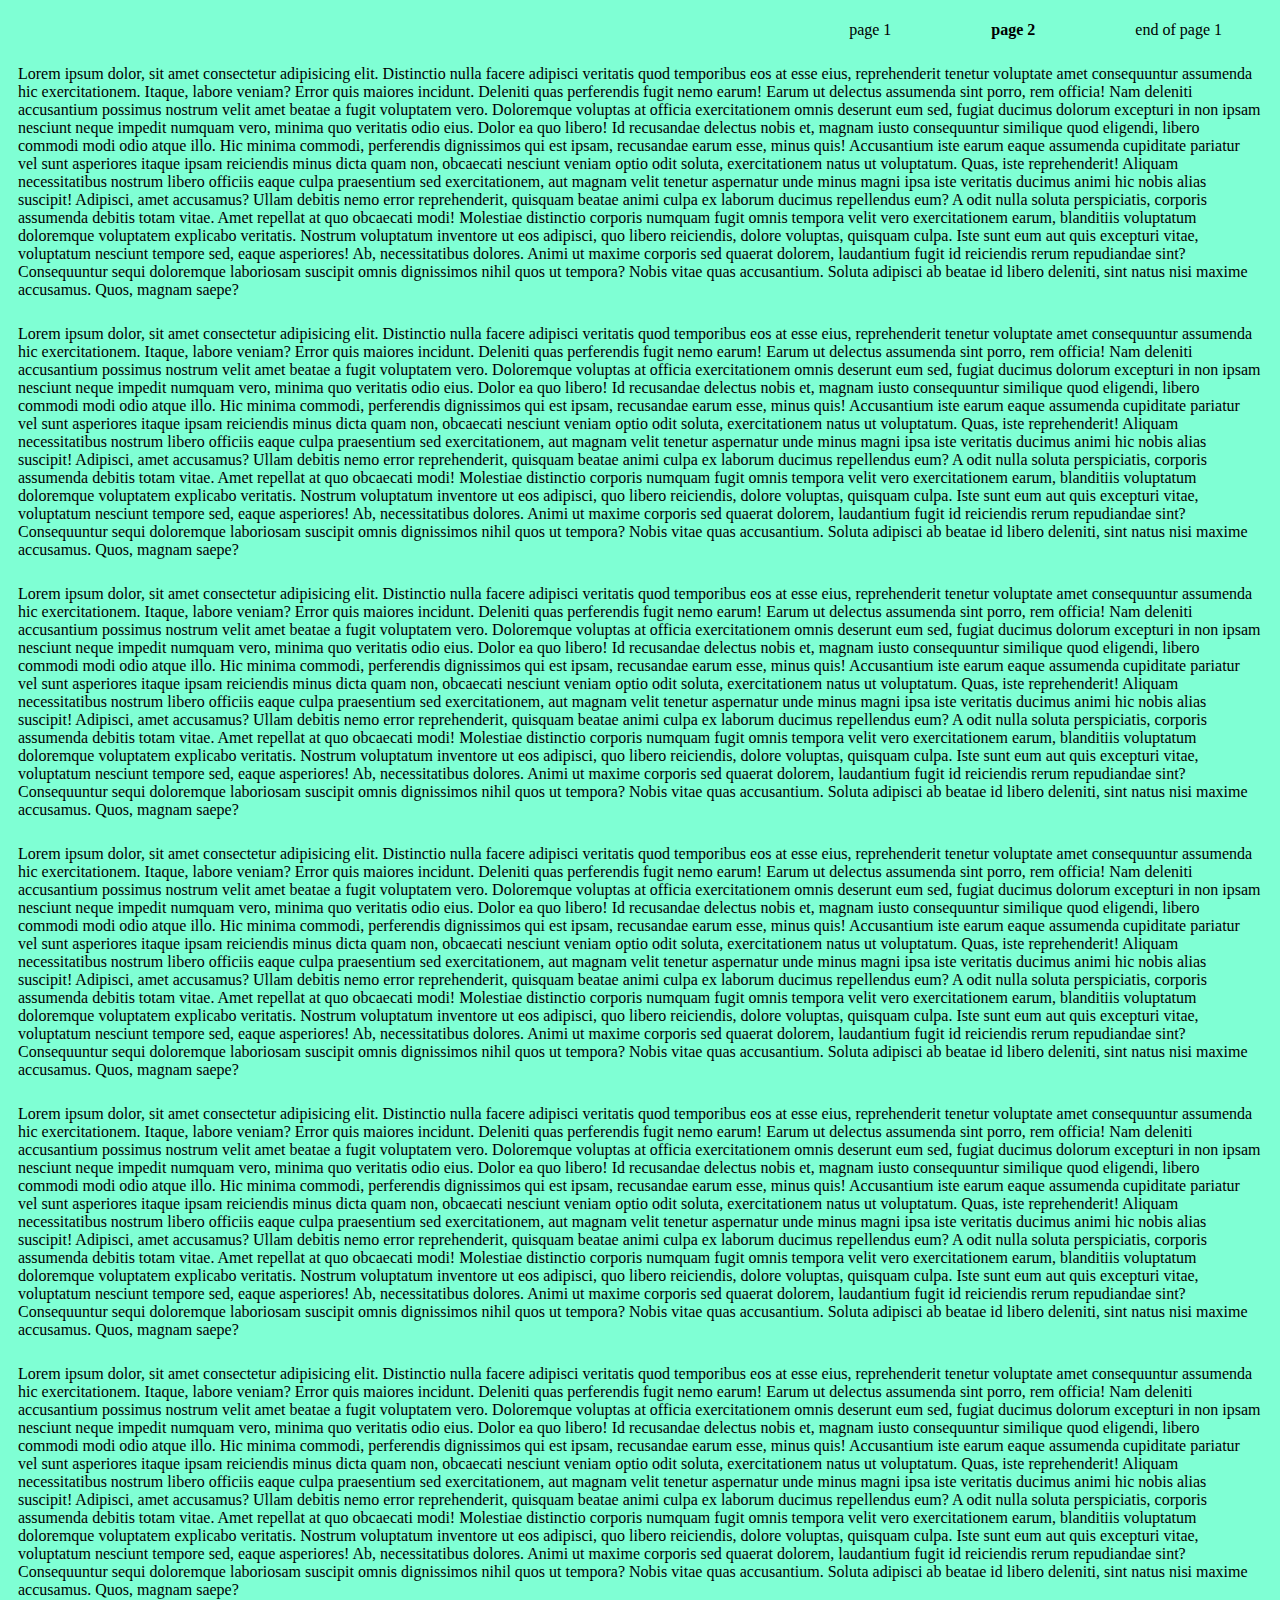
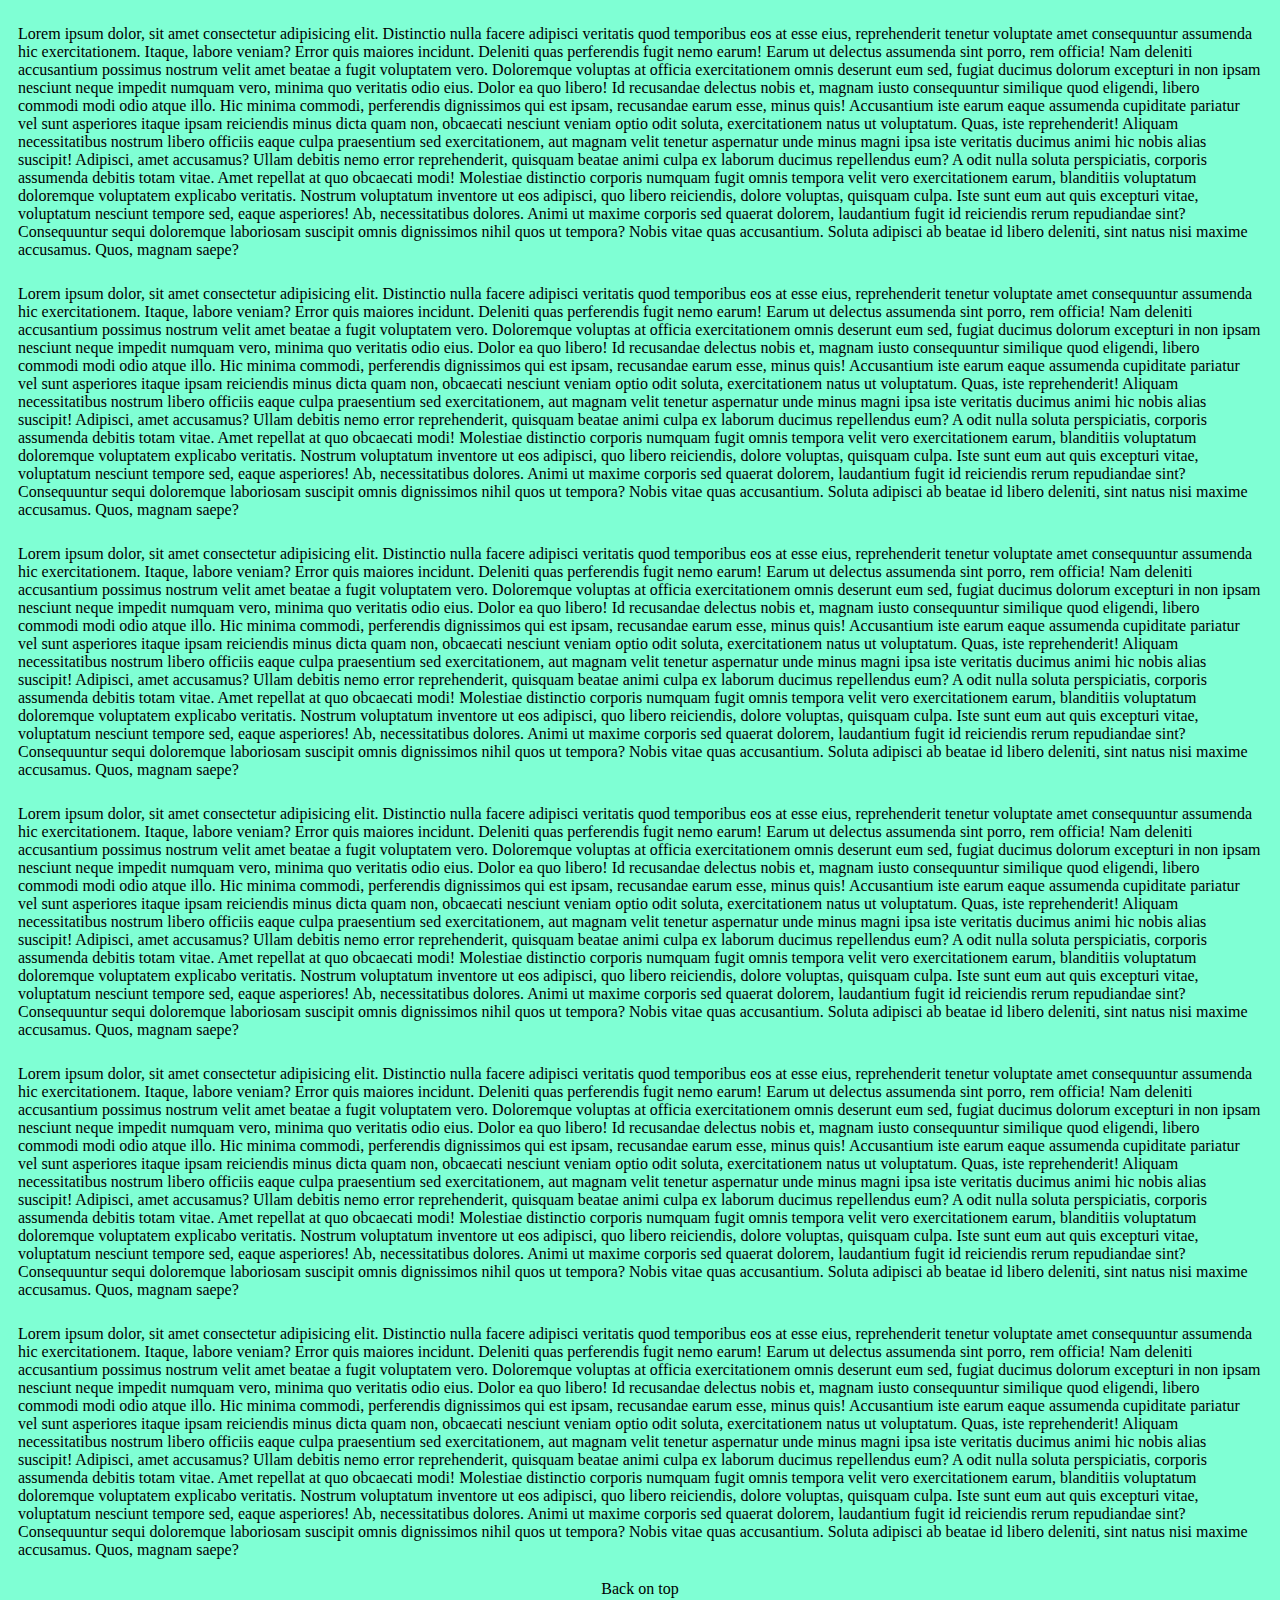
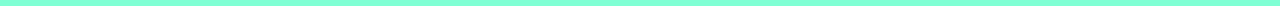
<file: test/page2.html>
<!DOCTYPE html>
<html lang="pl">

<head>
    <meta charset="UTF-8">
    <meta http-equiv="X-UA-Compatible" content="IE=edge">
    <meta name="viewport" content="width=device-width, initial-scale=1.0">
    <title>Document</title>
    <link rel="stylesheet" href="style.css" />
</head>

<body>
    <div id="wrapper">
        <nav>
            <ul>
                <li>
                    <a href="index.html">page 1</a>
                </li>
                <li>
                    <a href="#" class="active">page 2</a>
                </li>
                <li>
                    <a href="index.html#footer">end of page 1</a>
                </li>
            </ul>
        </nav>
        <div class="content">

            <p>Lorem ipsum dolor, sit amet consectetur adipisicing elit. Distinctio nulla facere adipisci veritatis quod
                temporibus eos at esse eius, reprehenderit tenetur voluptate amet consequuntur assumenda hic
                exercitationem. Itaque, labore veniam?
                Error quis maiores incidunt. Deleniti quas perferendis fugit nemo earum! Earum ut delectus assumenda
                sint porro, rem officia! Nam deleniti accusantium possimus nostrum velit amet beatae a fugit voluptatem
                vero.
                Doloremque voluptas at officia exercitationem omnis deserunt eum sed, fugiat ducimus dolorum excepturi
                in non ipsam nesciunt neque impedit numquam vero, minima quo veritatis odio eius. Dolor ea quo libero!
                Id recusandae delectus nobis et, magnam iusto consequuntur similique quod eligendi, libero commodi modi
                odio atque illo. Hic minima commodi, perferendis dignissimos qui est ipsam, recusandae earum esse, minus
                quis!
                Accusantium iste earum eaque assumenda cupiditate pariatur vel sunt asperiores itaque ipsam reiciendis
                minus dicta quam non, obcaecati nesciunt veniam optio odit soluta, exercitationem natus ut voluptatum.
                Quas, iste reprehenderit!
                Aliquam necessitatibus nostrum libero officiis eaque culpa praesentium sed exercitationem, aut magnam
                velit tenetur aspernatur unde minus magni ipsa iste veritatis ducimus animi hic nobis alias suscipit!
                Adipisci, amet accusamus?
                Ullam debitis nemo error reprehenderit, quisquam beatae animi culpa ex laborum ducimus repellendus eum?
                A odit nulla soluta perspiciatis, corporis assumenda debitis totam vitae. Amet repellat at quo obcaecati
                modi!
                Molestiae distinctio corporis numquam fugit omnis tempora velit vero exercitationem earum, blanditiis
                voluptatum doloremque voluptatem explicabo veritatis. Nostrum voluptatum inventore ut eos adipisci, quo
                libero reiciendis, dolore voluptas, quisquam culpa.
                Iste sunt eum aut quis excepturi vitae, voluptatum nesciunt tempore sed, eaque asperiores! Ab,
                necessitatibus dolores. Animi ut maxime corporis sed quaerat dolorem, laudantium fugit id reiciendis
                rerum repudiandae sint?
                Consequuntur sequi doloremque laboriosam suscipit omnis dignissimos nihil quos ut tempora? Nobis vitae
                quas accusantium. Soluta adipisci ab beatae id libero deleniti, sint natus nisi maxime accusamus. Quos,
                magnam saepe?</p>

            <p>Lorem ipsum dolor, sit amet consectetur adipisicing elit. Distinctio nulla facere adipisci veritatis quod
                temporibus eos at esse eius, reprehenderit tenetur voluptate amet consequuntur assumenda hic
                exercitationem. Itaque, labore veniam?
                Error quis maiores incidunt. Deleniti quas perferendis fugit nemo earum! Earum ut delectus assumenda
                sint porro, rem officia! Nam deleniti accusantium possimus nostrum velit amet beatae a fugit voluptatem
                vero.
                Doloremque voluptas at officia exercitationem omnis deserunt eum sed, fugiat ducimus dolorum excepturi
                in non ipsam nesciunt neque impedit numquam vero, minima quo veritatis odio eius. Dolor ea quo libero!
                Id recusandae delectus nobis et, magnam iusto consequuntur similique quod eligendi, libero commodi modi
                odio atque illo. Hic minima commodi, perferendis dignissimos qui est ipsam, recusandae earum esse, minus
                quis!
                Accusantium iste earum eaque assumenda cupiditate pariatur vel sunt asperiores itaque ipsam reiciendis
                minus dicta quam non, obcaecati nesciunt veniam optio odit soluta, exercitationem natus ut voluptatum.
                Quas, iste reprehenderit!
                Aliquam necessitatibus nostrum libero officiis eaque culpa praesentium sed exercitationem, aut magnam
                velit tenetur aspernatur unde minus magni ipsa iste veritatis ducimus animi hic nobis alias suscipit!
                Adipisci, amet accusamus?
                Ullam debitis nemo error reprehenderit, quisquam beatae animi culpa ex laborum ducimus repellendus eum?
                A odit nulla soluta perspiciatis, corporis assumenda debitis totam vitae. Amet repellat at quo obcaecati
                modi!
                Molestiae distinctio corporis numquam fugit omnis tempora velit vero exercitationem earum, blanditiis
                voluptatum doloremque voluptatem explicabo veritatis. Nostrum voluptatum inventore ut eos adipisci, quo
                libero reiciendis, dolore voluptas, quisquam culpa.
                Iste sunt eum aut quis excepturi vitae, voluptatum nesciunt tempore sed, eaque asperiores! Ab,
                necessitatibus dolores. Animi ut maxime corporis sed quaerat dolorem, laudantium fugit id reiciendis
                rerum repudiandae sint?
                Consequuntur sequi doloremque laboriosam suscipit omnis dignissimos nihil quos ut tempora? Nobis vitae
                quas accusantium. Soluta adipisci ab beatae id libero deleniti, sint natus nisi maxime accusamus. Quos,
                magnam saepe?</p>

            <p>Lorem ipsum dolor, sit amet consectetur adipisicing elit. Distinctio nulla facere adipisci veritatis quod
                temporibus eos at esse eius, reprehenderit tenetur voluptate amet consequuntur assumenda hic
                exercitationem. Itaque, labore veniam?
                Error quis maiores incidunt. Deleniti quas perferendis fugit nemo earum! Earum ut delectus assumenda
                sint porro, rem officia! Nam deleniti accusantium possimus nostrum velit amet beatae a fugit voluptatem
                vero.
                Doloremque voluptas at officia exercitationem omnis deserunt eum sed, fugiat ducimus dolorum excepturi
                in non ipsam nesciunt neque impedit numquam vero, minima quo veritatis odio eius. Dolor ea quo libero!
                Id recusandae delectus nobis et, magnam iusto consequuntur similique quod eligendi, libero commodi modi
                odio atque illo. Hic minima commodi, perferendis dignissimos qui est ipsam, recusandae earum esse, minus
                quis!
                Accusantium iste earum eaque assumenda cupiditate pariatur vel sunt asperiores itaque ipsam reiciendis
                minus dicta quam non, obcaecati nesciunt veniam optio odit soluta, exercitationem natus ut voluptatum.
                Quas, iste reprehenderit!
                Aliquam necessitatibus nostrum libero officiis eaque culpa praesentium sed exercitationem, aut magnam
                velit tenetur aspernatur unde minus magni ipsa iste veritatis ducimus animi hic nobis alias suscipit!
                Adipisci, amet accusamus?
                Ullam debitis nemo error reprehenderit, quisquam beatae animi culpa ex laborum ducimus repellendus eum?
                A odit nulla soluta perspiciatis, corporis assumenda debitis totam vitae. Amet repellat at quo obcaecati
                modi!
                Molestiae distinctio corporis numquam fugit omnis tempora velit vero exercitationem earum, blanditiis
                voluptatum doloremque voluptatem explicabo veritatis. Nostrum voluptatum inventore ut eos adipisci, quo
                libero reiciendis, dolore voluptas, quisquam culpa.
                Iste sunt eum aut quis excepturi vitae, voluptatum nesciunt tempore sed, eaque asperiores! Ab,
                necessitatibus dolores. Animi ut maxime corporis sed quaerat dolorem, laudantium fugit id reiciendis
                rerum repudiandae sint?
                Consequuntur sequi doloremque laboriosam suscipit omnis dignissimos nihil quos ut tempora? Nobis vitae
                quas accusantium. Soluta adipisci ab beatae id libero deleniti, sint natus nisi maxime accusamus. Quos,
                magnam saepe?</p>
            <p>Lorem ipsum dolor, sit amet consectetur adipisicing elit. Distinctio nulla facere adipisci veritatis quod
                temporibus eos at esse eius, reprehenderit tenetur voluptate amet consequuntur assumenda hic
                exercitationem. Itaque, labore veniam?
                Error quis maiores incidunt. Deleniti quas perferendis fugit nemo earum! Earum ut delectus assumenda
                sint porro, rem officia! Nam deleniti accusantium possimus nostrum velit amet beatae a fugit voluptatem
                vero.
                Doloremque voluptas at officia exercitationem omnis deserunt eum sed, fugiat ducimus dolorum excepturi
                in non ipsam nesciunt neque impedit numquam vero, minima quo veritatis odio eius. Dolor ea quo libero!
                Id recusandae delectus nobis et, magnam iusto consequuntur similique quod eligendi, libero commodi modi
                odio atque illo. Hic minima commodi, perferendis dignissimos qui est ipsam, recusandae earum esse, minus
                quis!
                Accusantium iste earum eaque assumenda cupiditate pariatur vel sunt asperiores itaque ipsam reiciendis
                minus dicta quam non, obcaecati nesciunt veniam optio odit soluta, exercitationem natus ut voluptatum.
                Quas, iste reprehenderit!
                Aliquam necessitatibus nostrum libero officiis eaque culpa praesentium sed exercitationem, aut magnam
                velit tenetur aspernatur unde minus magni ipsa iste veritatis ducimus animi hic nobis alias suscipit!
                Adipisci, amet accusamus?
                Ullam debitis nemo error reprehenderit, quisquam beatae animi culpa ex laborum ducimus repellendus eum?
                A odit nulla soluta perspiciatis, corporis assumenda debitis totam vitae. Amet repellat at quo obcaecati
                modi!
                Molestiae distinctio corporis numquam fugit omnis tempora velit vero exercitationem earum, blanditiis
                voluptatum doloremque voluptatem explicabo veritatis. Nostrum voluptatum inventore ut eos adipisci, quo
                libero reiciendis, dolore voluptas, quisquam culpa.
                Iste sunt eum aut quis excepturi vitae, voluptatum nesciunt tempore sed, eaque asperiores! Ab,
                necessitatibus dolores. Animi ut maxime corporis sed quaerat dolorem, laudantium fugit id reiciendis
                rerum repudiandae sint?
                Consequuntur sequi doloremque laboriosam suscipit omnis dignissimos nihil quos ut tempora? Nobis vitae
                quas accusantium. Soluta adipisci ab beatae id libero deleniti, sint natus nisi maxime accusamus. Quos,
                magnam saepe?</p>

            <p>Lorem ipsum dolor, sit amet consectetur adipisicing elit. Distinctio nulla facere adipisci veritatis quod
                temporibus eos at esse eius, reprehenderit tenetur voluptate amet consequuntur assumenda hic
                exercitationem. Itaque, labore veniam?
                Error quis maiores incidunt. Deleniti quas perferendis fugit nemo earum! Earum ut delectus assumenda
                sint porro, rem officia! Nam deleniti accusantium possimus nostrum velit amet beatae a fugit voluptatem
                vero.
                Doloremque voluptas at officia exercitationem omnis deserunt eum sed, fugiat ducimus dolorum excepturi
                in non ipsam nesciunt neque impedit numquam vero, minima quo veritatis odio eius. Dolor ea quo libero!
                Id recusandae delectus nobis et, magnam iusto consequuntur similique quod eligendi, libero commodi modi
                odio atque illo. Hic minima commodi, perferendis dignissimos qui est ipsam, recusandae earum esse, minus
                quis!
                Accusantium iste earum eaque assumenda cupiditate pariatur vel sunt asperiores itaque ipsam reiciendis
                minus dicta quam non, obcaecati nesciunt veniam optio odit soluta, exercitationem natus ut voluptatum.
                Quas, iste reprehenderit!
                Aliquam necessitatibus nostrum libero officiis eaque culpa praesentium sed exercitationem, aut magnam
                velit tenetur aspernatur unde minus magni ipsa iste veritatis ducimus animi hic nobis alias suscipit!
                Adipisci, amet accusamus?
                Ullam debitis nemo error reprehenderit, quisquam beatae animi culpa ex laborum ducimus repellendus eum?
                A odit nulla soluta perspiciatis, corporis assumenda debitis totam vitae. Amet repellat at quo obcaecati
                modi!
                Molestiae distinctio corporis numquam fugit omnis tempora velit vero exercitationem earum, blanditiis
                voluptatum doloremque voluptatem explicabo veritatis. Nostrum voluptatum inventore ut eos adipisci, quo
                libero reiciendis, dolore voluptas, quisquam culpa.
                Iste sunt eum aut quis excepturi vitae, voluptatum nesciunt tempore sed, eaque asperiores! Ab,
                necessitatibus dolores. Animi ut maxime corporis sed quaerat dolorem, laudantium fugit id reiciendis
                rerum repudiandae sint?
                Consequuntur sequi doloremque laboriosam suscipit omnis dignissimos nihil quos ut tempora? Nobis vitae
                quas accusantium. Soluta adipisci ab beatae id libero deleniti, sint natus nisi maxime accusamus. Quos,
                magnam saepe?</p>

            <p>Lorem ipsum dolor, sit amet consectetur adipisicing elit. Distinctio nulla facere adipisci veritatis quod
                temporibus eos at esse eius, reprehenderit tenetur voluptate amet consequuntur assumenda hic
                exercitationem. Itaque, labore veniam?
                Error quis maiores incidunt. Deleniti quas perferendis fugit nemo earum! Earum ut delectus assumenda
                sint porro, rem officia! Nam deleniti accusantium possimus nostrum velit amet beatae a fugit voluptatem
                vero.
                Doloremque voluptas at officia exercitationem omnis deserunt eum sed, fugiat ducimus dolorum excepturi
                in non ipsam nesciunt neque impedit numquam vero, minima quo veritatis odio eius. Dolor ea quo libero!
                Id recusandae delectus nobis et, magnam iusto consequuntur similique quod eligendi, libero commodi modi
                odio atque illo. Hic minima commodi, perferendis dignissimos qui est ipsam, recusandae earum esse, minus
                quis!
                Accusantium iste earum eaque assumenda cupiditate pariatur vel sunt asperiores itaque ipsam reiciendis
                minus dicta quam non, obcaecati nesciunt veniam optio odit soluta, exercitationem natus ut voluptatum.
                Quas, iste reprehenderit!
                Aliquam necessitatibus nostrum libero officiis eaque culpa praesentium sed exercitationem, aut magnam
                velit tenetur aspernatur unde minus magni ipsa iste veritatis ducimus animi hic nobis alias suscipit!
                Adipisci, amet accusamus?
                Ullam debitis nemo error reprehenderit, quisquam beatae animi culpa ex laborum ducimus repellendus eum?
                A odit nulla soluta perspiciatis, corporis assumenda debitis totam vitae. Amet repellat at quo obcaecati
                modi!
                Molestiae distinctio corporis numquam fugit omnis tempora velit vero exercitationem earum, blanditiis
                voluptatum doloremque voluptatem explicabo veritatis. Nostrum voluptatum inventore ut eos adipisci, quo
                libero reiciendis, dolore voluptas, quisquam culpa.
                Iste sunt eum aut quis excepturi vitae, voluptatum nesciunt tempore sed, eaque asperiores! Ab,
                necessitatibus dolores. Animi ut maxime corporis sed quaerat dolorem, laudantium fugit id reiciendis
                rerum repudiandae sint?
                Consequuntur sequi doloremque laboriosam suscipit omnis dignissimos nihil quos ut tempora? Nobis vitae
                quas accusantium. Soluta adipisci ab beatae id libero deleniti, sint natus nisi maxime accusamus. Quos,
                magnam saepe?</p>
            <p>Lorem ipsum dolor, sit amet consectetur adipisicing elit. Distinctio nulla facere adipisci veritatis quod
                temporibus eos at esse eius, reprehenderit tenetur voluptate amet consequuntur assumenda hic
                exercitationem. Itaque, labore veniam?
                Error quis maiores incidunt. Deleniti quas perferendis fugit nemo earum! Earum ut delectus assumenda
                sint porro, rem officia! Nam deleniti accusantium possimus nostrum velit amet beatae a fugit voluptatem
                vero.
                Doloremque voluptas at officia exercitationem omnis deserunt eum sed, fugiat ducimus dolorum excepturi
                in non ipsam nesciunt neque impedit numquam vero, minima quo veritatis odio eius. Dolor ea quo libero!
                Id recusandae delectus nobis et, magnam iusto consequuntur similique quod eligendi, libero commodi modi
                odio atque illo. Hic minima commodi, perferendis dignissimos qui est ipsam, recusandae earum esse, minus
                quis!
                Accusantium iste earum eaque assumenda cupiditate pariatur vel sunt asperiores itaque ipsam reiciendis
                minus dicta quam non, obcaecati nesciunt veniam optio odit soluta, exercitationem natus ut voluptatum.
                Quas, iste reprehenderit!
                Aliquam necessitatibus nostrum libero officiis eaque culpa praesentium sed exercitationem, aut magnam
                velit tenetur aspernatur unde minus magni ipsa iste veritatis ducimus animi hic nobis alias suscipit!
                Adipisci, amet accusamus?
                Ullam debitis nemo error reprehenderit, quisquam beatae animi culpa ex laborum ducimus repellendus eum?
                A odit nulla soluta perspiciatis, corporis assumenda debitis totam vitae. Amet repellat at quo obcaecati
                modi!
                Molestiae distinctio corporis numquam fugit omnis tempora velit vero exercitationem earum, blanditiis
                voluptatum doloremque voluptatem explicabo veritatis. Nostrum voluptatum inventore ut eos adipisci, quo
                libero reiciendis, dolore voluptas, quisquam culpa.
                Iste sunt eum aut quis excepturi vitae, voluptatum nesciunt tempore sed, eaque asperiores! Ab,
                necessitatibus dolores. Animi ut maxime corporis sed quaerat dolorem, laudantium fugit id reiciendis
                rerum repudiandae sint?
                Consequuntur sequi doloremque laboriosam suscipit omnis dignissimos nihil quos ut tempora? Nobis vitae
                quas accusantium. Soluta adipisci ab beatae id libero deleniti, sint natus nisi maxime accusamus. Quos,
                magnam saepe?</p>

            <p>Lorem ipsum dolor, sit amet consectetur adipisicing elit. Distinctio nulla facere adipisci veritatis quod
                temporibus eos at esse eius, reprehenderit tenetur voluptate amet consequuntur assumenda hic
                exercitationem. Itaque, labore veniam?
                Error quis maiores incidunt. Deleniti quas perferendis fugit nemo earum! Earum ut delectus assumenda
                sint porro, rem officia! Nam deleniti accusantium possimus nostrum velit amet beatae a fugit voluptatem
                vero.
                Doloremque voluptas at officia exercitationem omnis deserunt eum sed, fugiat ducimus dolorum excepturi
                in non ipsam nesciunt neque impedit numquam vero, minima quo veritatis odio eius. Dolor ea quo libero!
                Id recusandae delectus nobis et, magnam iusto consequuntur similique quod eligendi, libero commodi modi
                odio atque illo. Hic minima commodi, perferendis dignissimos qui est ipsam, recusandae earum esse, minus
                quis!
                Accusantium iste earum eaque assumenda cupiditate pariatur vel sunt asperiores itaque ipsam reiciendis
                minus dicta quam non, obcaecati nesciunt veniam optio odit soluta, exercitationem natus ut voluptatum.
                Quas, iste reprehenderit!
                Aliquam necessitatibus nostrum libero officiis eaque culpa praesentium sed exercitationem, aut magnam
                velit tenetur aspernatur unde minus magni ipsa iste veritatis ducimus animi hic nobis alias suscipit!
                Adipisci, amet accusamus?
                Ullam debitis nemo error reprehenderit, quisquam beatae animi culpa ex laborum ducimus repellendus eum?
                A odit nulla soluta perspiciatis, corporis assumenda debitis totam vitae. Amet repellat at quo obcaecati
                modi!
                Molestiae distinctio corporis numquam fugit omnis tempora velit vero exercitationem earum, blanditiis
                voluptatum doloremque voluptatem explicabo veritatis. Nostrum voluptatum inventore ut eos adipisci, quo
                libero reiciendis, dolore voluptas, quisquam culpa.
                Iste sunt eum aut quis excepturi vitae, voluptatum nesciunt tempore sed, eaque asperiores! Ab,
                necessitatibus dolores. Animi ut maxime corporis sed quaerat dolorem, laudantium fugit id reiciendis
                rerum repudiandae sint?
                Consequuntur sequi doloremque laboriosam suscipit omnis dignissimos nihil quos ut tempora? Nobis vitae
                quas accusantium. Soluta adipisci ab beatae id libero deleniti, sint natus nisi maxime accusamus. Quos,
                magnam saepe?</p>

            <p>Lorem ipsum dolor, sit amet consectetur adipisicing elit. Distinctio nulla facere adipisci veritatis quod
                temporibus eos at esse eius, reprehenderit tenetur voluptate amet consequuntur assumenda hic
                exercitationem. Itaque, labore veniam?
                Error quis maiores incidunt. Deleniti quas perferendis fugit nemo earum! Earum ut delectus assumenda
                sint porro, rem officia! Nam deleniti accusantium possimus nostrum velit amet beatae a fugit voluptatem
                vero.
                Doloremque voluptas at officia exercitationem omnis deserunt eum sed, fugiat ducimus dolorum excepturi
                in non ipsam nesciunt neque impedit numquam vero, minima quo veritatis odio eius. Dolor ea quo libero!
                Id recusandae delectus nobis et, magnam iusto consequuntur similique quod eligendi, libero commodi modi
                odio atque illo. Hic minima commodi, perferendis dignissimos qui est ipsam, recusandae earum esse, minus
                quis!
                Accusantium iste earum eaque assumenda cupiditate pariatur vel sunt asperiores itaque ipsam reiciendis
                minus dicta quam non, obcaecati nesciunt veniam optio odit soluta, exercitationem natus ut voluptatum.
                Quas, iste reprehenderit!
                Aliquam necessitatibus nostrum libero officiis eaque culpa praesentium sed exercitationem, aut magnam
                velit tenetur aspernatur unde minus magni ipsa iste veritatis ducimus animi hic nobis alias suscipit!
                Adipisci, amet accusamus?
                Ullam debitis nemo error reprehenderit, quisquam beatae animi culpa ex laborum ducimus repellendus eum?
                A odit nulla soluta perspiciatis, corporis assumenda debitis totam vitae. Amet repellat at quo obcaecati
                modi!
                Molestiae distinctio corporis numquam fugit omnis tempora velit vero exercitationem earum, blanditiis
                voluptatum doloremque voluptatem explicabo veritatis. Nostrum voluptatum inventore ut eos adipisci, quo
                libero reiciendis, dolore voluptas, quisquam culpa.
                Iste sunt eum aut quis excepturi vitae, voluptatum nesciunt tempore sed, eaque asperiores! Ab,
                necessitatibus dolores. Animi ut maxime corporis sed quaerat dolorem, laudantium fugit id reiciendis
                rerum repudiandae sint?
                Consequuntur sequi doloremque laboriosam suscipit omnis dignissimos nihil quos ut tempora? Nobis vitae
                quas accusantium. Soluta adipisci ab beatae id libero deleniti, sint natus nisi maxime accusamus. Quos,
                magnam saepe?</p>
            <p>Lorem ipsum dolor, sit amet consectetur adipisicing elit. Distinctio nulla facere adipisci veritatis quod
                temporibus eos at esse eius, reprehenderit tenetur voluptate amet consequuntur assumenda hic
                exercitationem. Itaque, labore veniam?
                Error quis maiores incidunt. Deleniti quas perferendis fugit nemo earum! Earum ut delectus assumenda
                sint porro, rem officia! Nam deleniti accusantium possimus nostrum velit amet beatae a fugit voluptatem
                vero.
                Doloremque voluptas at officia exercitationem omnis deserunt eum sed, fugiat ducimus dolorum excepturi
                in non ipsam nesciunt neque impedit numquam vero, minima quo veritatis odio eius. Dolor ea quo libero!
                Id recusandae delectus nobis et, magnam iusto consequuntur similique quod eligendi, libero commodi modi
                odio atque illo. Hic minima commodi, perferendis dignissimos qui est ipsam, recusandae earum esse, minus
                quis!
                Accusantium iste earum eaque assumenda cupiditate pariatur vel sunt asperiores itaque ipsam reiciendis
                minus dicta quam non, obcaecati nesciunt veniam optio odit soluta, exercitationem natus ut voluptatum.
                Quas, iste reprehenderit!
                Aliquam necessitatibus nostrum libero officiis eaque culpa praesentium sed exercitationem, aut magnam
                velit tenetur aspernatur unde minus magni ipsa iste veritatis ducimus animi hic nobis alias suscipit!
                Adipisci, amet accusamus?
                Ullam debitis nemo error reprehenderit, quisquam beatae animi culpa ex laborum ducimus repellendus eum?
                A odit nulla soluta perspiciatis, corporis assumenda debitis totam vitae. Amet repellat at quo obcaecati
                modi!
                Molestiae distinctio corporis numquam fugit omnis tempora velit vero exercitationem earum, blanditiis
                voluptatum doloremque voluptatem explicabo veritatis. Nostrum voluptatum inventore ut eos adipisci, quo
                libero reiciendis, dolore voluptas, quisquam culpa.
                Iste sunt eum aut quis excepturi vitae, voluptatum nesciunt tempore sed, eaque asperiores! Ab,
                necessitatibus dolores. Animi ut maxime corporis sed quaerat dolorem, laudantium fugit id reiciendis
                rerum repudiandae sint?
                Consequuntur sequi doloremque laboriosam suscipit omnis dignissimos nihil quos ut tempora? Nobis vitae
                quas accusantium. Soluta adipisci ab beatae id libero deleniti, sint natus nisi maxime accusamus. Quos,
                magnam saepe?</p>

            <p>Lorem ipsum dolor, sit amet consectetur adipisicing elit. Distinctio nulla facere adipisci veritatis quod
                temporibus eos at esse eius, reprehenderit tenetur voluptate amet consequuntur assumenda hic
                exercitationem. Itaque, labore veniam?
                Error quis maiores incidunt. Deleniti quas perferendis fugit nemo earum! Earum ut delectus assumenda
                sint porro, rem officia! Nam deleniti accusantium possimus nostrum velit amet beatae a fugit voluptatem
                vero.
                Doloremque voluptas at officia exercitationem omnis deserunt eum sed, fugiat ducimus dolorum excepturi
                in non ipsam nesciunt neque impedit numquam vero, minima quo veritatis odio eius. Dolor ea quo libero!
                Id recusandae delectus nobis et, magnam iusto consequuntur similique quod eligendi, libero commodi modi
                odio atque illo. Hic minima commodi, perferendis dignissimos qui est ipsam, recusandae earum esse, minus
                quis!
                Accusantium iste earum eaque assumenda cupiditate pariatur vel sunt asperiores itaque ipsam reiciendis
                minus dicta quam non, obcaecati nesciunt veniam optio odit soluta, exercitationem natus ut voluptatum.
                Quas, iste reprehenderit!
                Aliquam necessitatibus nostrum libero officiis eaque culpa praesentium sed exercitationem, aut magnam
                velit tenetur aspernatur unde minus magni ipsa iste veritatis ducimus animi hic nobis alias suscipit!
                Adipisci, amet accusamus?
                Ullam debitis nemo error reprehenderit, quisquam beatae animi culpa ex laborum ducimus repellendus eum?
                A odit nulla soluta perspiciatis, corporis assumenda debitis totam vitae. Amet repellat at quo obcaecati
                modi!
                Molestiae distinctio corporis numquam fugit omnis tempora velit vero exercitationem earum, blanditiis
                voluptatum doloremque voluptatem explicabo veritatis. Nostrum voluptatum inventore ut eos adipisci, quo
                libero reiciendis, dolore voluptas, quisquam culpa.
                Iste sunt eum aut quis excepturi vitae, voluptatum nesciunt tempore sed, eaque asperiores! Ab,
                necessitatibus dolores. Animi ut maxime corporis sed quaerat dolorem, laudantium fugit id reiciendis
                rerum repudiandae sint?
                Consequuntur sequi doloremque laboriosam suscipit omnis dignissimos nihil quos ut tempora? Nobis vitae
                quas accusantium. Soluta adipisci ab beatae id libero deleniti, sint natus nisi maxime accusamus. Quos,
                magnam saepe?</p>

            <p>Lorem ipsum dolor, sit amet consectetur adipisicing elit. Distinctio nulla facere adipisci veritatis quod
                temporibus eos at esse eius, reprehenderit tenetur voluptate amet consequuntur assumenda hic
                exercitationem. Itaque, labore veniam?
                Error quis maiores incidunt. Deleniti quas perferendis fugit nemo earum! Earum ut delectus assumenda
                sint porro, rem officia! Nam deleniti accusantium possimus nostrum velit amet beatae a fugit voluptatem
                vero.
                Doloremque voluptas at officia exercitationem omnis deserunt eum sed, fugiat ducimus dolorum excepturi
                in non ipsam nesciunt neque impedit numquam vero, minima quo veritatis odio eius. Dolor ea quo libero!
                Id recusandae delectus nobis et, magnam iusto consequuntur similique quod eligendi, libero commodi modi
                odio atque illo. Hic minima commodi, perferendis dignissimos qui est ipsam, recusandae earum esse, minus
                quis!
                Accusantium iste earum eaque assumenda cupiditate pariatur vel sunt asperiores itaque ipsam reiciendis
                minus dicta quam non, obcaecati nesciunt veniam optio odit soluta, exercitationem natus ut voluptatum.
                Quas, iste reprehenderit!
                Aliquam necessitatibus nostrum libero officiis eaque culpa praesentium sed exercitationem, aut magnam
                velit tenetur aspernatur unde minus magni ipsa iste veritatis ducimus animi hic nobis alias suscipit!
                Adipisci, amet accusamus?
                Ullam debitis nemo error reprehenderit, quisquam beatae animi culpa ex laborum ducimus repellendus eum?
                A odit nulla soluta perspiciatis, corporis assumenda debitis totam vitae. Amet repellat at quo obcaecati
                modi!
                Molestiae distinctio corporis numquam fugit omnis tempora velit vero exercitationem earum, blanditiis
                voluptatum doloremque voluptatem explicabo veritatis. Nostrum voluptatum inventore ut eos adipisci, quo
                libero reiciendis, dolore voluptas, quisquam culpa.
                Iste sunt eum aut quis excepturi vitae, voluptatum nesciunt tempore sed, eaque asperiores! Ab,
                necessitatibus dolores. Animi ut maxime corporis sed quaerat dolorem, laudantium fugit id reiciendis
                rerum repudiandae sint?
                Consequuntur sequi doloremque laboriosam suscipit omnis dignissimos nihil quos ut tempora? Nobis vitae
                quas accusantium. Soluta adipisci ab beatae id libero deleniti, sint natus nisi maxime accusamus. Quos,
                magnam saepe?</p>
        </div>
        <footer>
            <a href="#">Back on top</a>
        </footer>
    </div>
</body>

</html>
</file>
<file: test/style.css>
html {
	background-color: aquamarine;
	scroll-behavior: smooth;
}

nav > ul {
	display: flex;
	justify-content: flex-end;
	list-style-type: none;
}
p {
	padding: 5px 10px;
}
nav > ul > li {
	margin: 5px 50px;
	text-decoration: none;
}
footer {
	display: flex;
	justify-content: center;
}
.active {
	font-weight: bold;
}
a {
	color: black;
	text-decoration: none;
}
</file>
